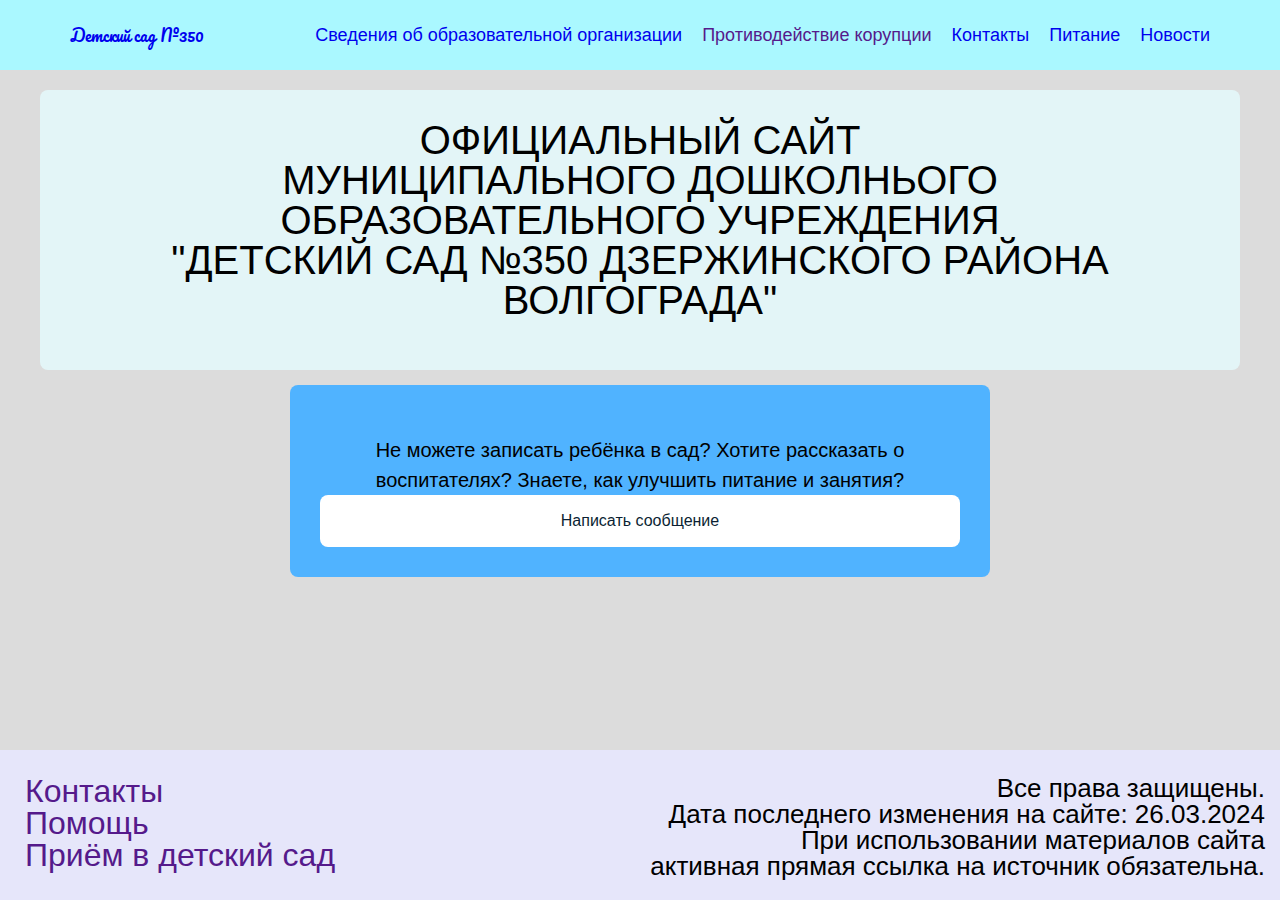
<file: pages/index.html>
<!DOCTYPE html>
<html lang="ru">
    <head>
        <link rel="stylesheet" href="../style.css">
        <meta charset="UTF-8">
        <meta name="viewport" content="width=device-width, initial-scale=1.0">
        <link
  rel="stylesheet"
  href="https://cdn.jsdelivr.net/npm/swiper@11/swiper-bundle.min.css"/>
<script src="https://cdn.jsdelivr.net/npm/swiper@11/swiper-bundle.min.js"></script>
        <title>main</title>
    </head>
<header class="header">
    <script src="../js.js"></script>
    <div class="header_container">
        <a href="index.html" class="header_logo">Детский сад №350</a>
        <div class="header_menu menu">
            <div class="menu_icon">
                <span></span>
            </div>
            <nav class="menu_body">
                <ul class="menu_list">
                    <li><a href="./info.html" class="menu_link">Сведения об образовательной организации</a>
                        <span class="menu_arrow"></span>
                        <ul class="menu_sub_list">
                            <li>
                                <a href="./info_main.html" class="menu_sub_link">Основные сведения</a>
                                <br>
                                <a href="./struktura.html" class="menu_sub_link">Структура и органы управления образовательным учреждением</a>
                                <br>
                                <a href="./doc.html" class="menu_sub_link">Документы</a>
                                <br>
                                <a href="./ped_sostav.html" class="menu_sub_link">Руководство. Педагогический состав</a>
                                <br>
                                <a href="./obrazovanie.html" class="menu_sub_link">Образование</a>
                                <br>
                                <a href="./obraz_standart.html" class="menu_sub_link">Образовательные стандарты и требования</a>
                                <br>
                                <a href="./mater.html" class="menu_sub_link">Материально-техническое обеспечение и оснащенность образовательного процесса. Доступная среда</a>
                                <br>
                                <a href="" class="menu_sub_link">Стипендии и иные виды материальной поддержки</a>
                                <br>
                                <a href="" class="menu_sub_link">Платные образовательные услуги</a>
                                <br>
                                <a href="" class="menu_sub_link">Финансово хозяйственная деятельность</a>
                                <br>
                                <a href="" class="menu_sub_link">Вакантные места для приема</a>
                                <br>
                                <a href="" class="menu_sub_link">Международное сотрудничество</a>
                            </li>
                        </ul>
                    </li>
                    <!-- <li><a href="" class="menu_link">Безопасность</a>
                        <span class="menu_arrow"></span>
                        <ul class="menu_sub_list">
                            <li>
                                <a href="" class="menu_sub_link">Пожарная безопасность</a>
                                <br>
                                <a href="" class="menu_sub_link">Охрана труда</a>
                                <br>
                                <a href="" class="menu_sub_link">ГО и ЧС</a>
                                <br>
                                <a href="" class="menu_sub_link">Безопасный интернет</a>
                                <br>
                                <a href="" class="menu_sub_link">ПДД</a>
                                <br>
                                <a href="" class="menu_sub_link">Защита детей от окон</a>
                                <br>
                            </li>
                        </ul></li> -->
                    <li><a href="" class="menu_link">Противодействие корупции</a></li>
                    <li><a href="./contects.html" class="menu_link">Контакты</a>
                        <span class="menu_arrow"></span>
                        <ul class="menu_sub_list">
                            <li>
                                <a href="./sviaz.html" class="menu_sub_link">обратная связь</a>
                            </li>
                        </ul>
                    </li>
                    <li><a href="./food.html" class="menu_link">Питание</a></li>
                    <li><a href="./news.html" class="menu_link">Новости</a></li>
                </ul>
            </nav>
        </div>
    </div>
</header>
<body>
    <div class="wrapper">
        <main class="page">
            <section class="page_section page_section_1">
                <h1 class="page_title">ОФИЦИАЛЬНЫЙ САЙТ<br>МУНИЦИПАЛЬНОГО ДОШКОЛНЬОГО ОБРАЗОВАТЕЛЬНОГО УЧРЕЖДЕНИЯ<br>"ДЕТСКИЙ САД №350 ДЗЕРЖИНСКОГО РАЙОНА ВОЛГОГРАДА"</h1>
                <div class="page_text" id="main">
                    <p></p>
                </div>
            </section>
            <section class="page_section page_section_2">
                <h2 class="page_sub_title"></h2>
                <div class="page_text">
                    <a>Не можете записать ребёнка в сад? Хотите рассказать о воспитателях? Знаете, как улучшить питание и занятия?</a>
                    <button class="pos-banner-btn_2" type="button">Написать сообщение
                    </button>
                </div>
            </section>
        </main>
    </div>
</body>
<footer>
    <div class="footer_link">
        <li>
            <nav>
                <ul>
                    <li>
                        <a href="">Контакты</a>
                        <br>
                        <a href="">Помощь</a>
                        <br>
                        <a href="">Приём в детский сад</a>
                    </li>
                </ul>
            </nav>
        </li>
    </div>
    <div class="footer_text">
        <a >Все права защищены.<br>
        Дата последнего изменения на сайте: 26.03.2024<br>
        При использовании материалов сайта<br> активная прямая ссылка на источник обязательна.</a>
    </div>
    <div class="clear"></div>
</footer>
</html>
</file>
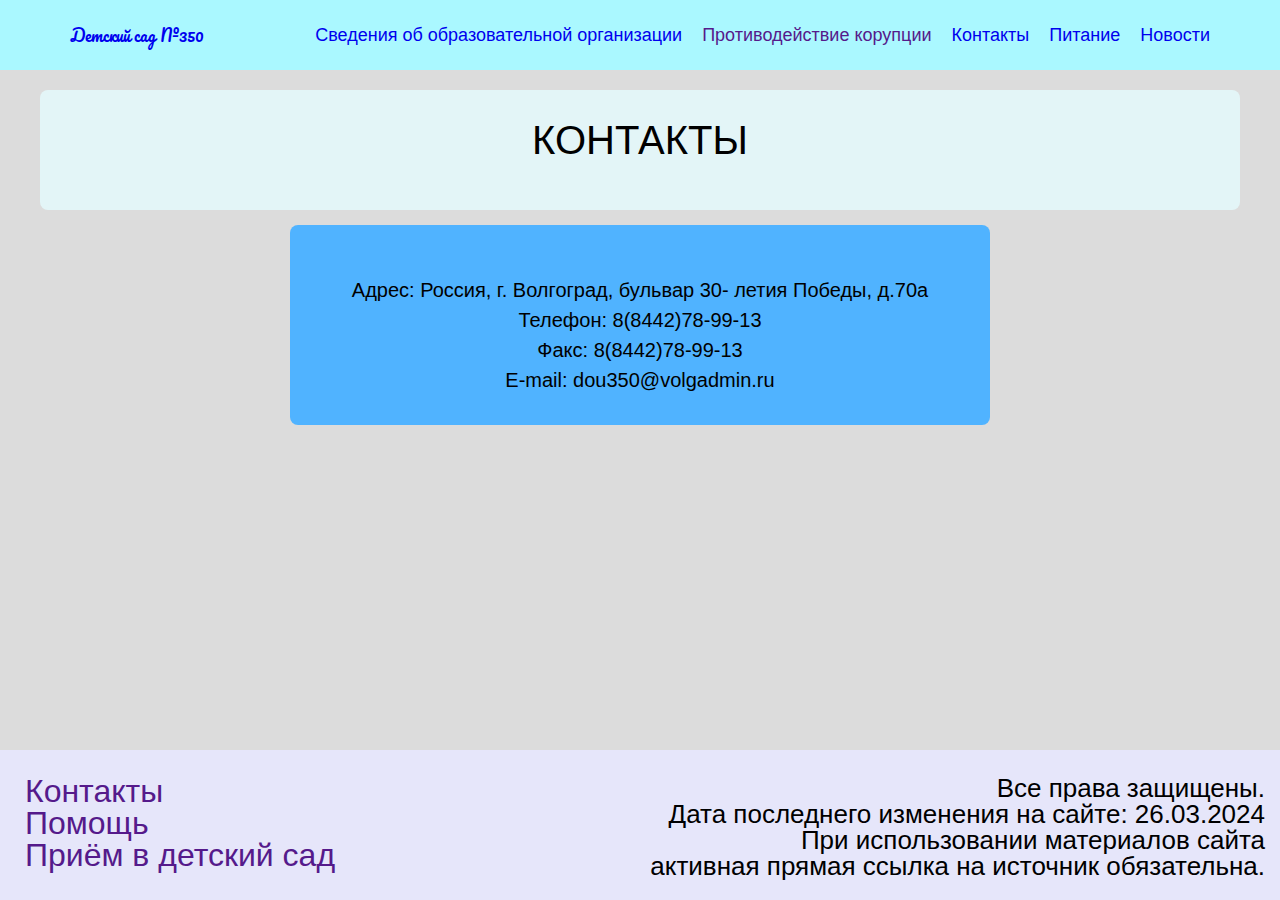
<file: pages/contects.html>
<!DOCTYPE html>
<html lang="ru">
    <head>
        <link rel="stylesheet" href="../style.css">
        <meta charset="UTF-8">
        <meta name="viewport" content="width=device-width, initial-scale=1.0">
        <link
  rel="stylesheet"
  href="https://cdn.jsdelivr.net/npm/swiper@11/swiper-bundle.min.css"/>
<script src="https://cdn.jsdelivr.net/npm/swiper@11/swiper-bundle.min.js"></script>
        <title>main</title>
    </head>
<header class="header">
    <script src="../js.js"></script>
    <div class="header_container">
        <a href="index.html" class="header_logo">Детский сад №350</a>
        <div class="header_menu menu">
            <div class="menu_icon">
                <span></span>
            </div>
            <nav class="menu_body">
                <ul class="menu_list">
                    <li><a href="./info.html" class="menu_link">Сведения об образовательной организации</a>
                        <span class="menu_arrow"></span>
                        <ul class="menu_sub_list">
                            <li>
                                <a href="./info_main.html" class="menu_sub_link">Основные сведения</a>
                                <br>
                                <a href="./struktura.html" class="menu_sub_link">Структура и органы управления образовательным учреждением</a>
                                <br>
                                <a href="./doc.html" class="menu_sub_link">Документы</a>
                                <br>
                                <a href="./ped_sostav.html" class="menu_sub_link">Руководство. Педагогический состав</a>
                                <br>
                                <a href="./obrazovanie.html" class="menu_sub_link">Образование</a>
                                <br>
                                <a href="./obraz_standart.html" class="menu_sub_link">Образовательные стандарты и требования</a>
                                <br>
                                <a href="./mater.html" class="menu_sub_link">Материально-техническое обеспечение и оснащенность образовательного процесса. Доступная среда</a>
                                <br>
                                <a href="" class="menu_sub_link">Стипендии и иные виды материальной поддержки</a>
                                <br>
                                <a href="" class="menu_sub_link">Платные образовательные услуги</a>
                                <br>
                                <a href="" class="menu_sub_link">Финансово хозяйственная деятельность</a>
                                <br>
                                <a href="" class="menu_sub_link">Вакантные места для приема</a>
                                <br>
                                <a href="" class="menu_sub_link">Международное сотрудничество</a>
                            </li>
                        </ul>
                    </li>
                    <!-- <li><a href="" class="menu_link">Безопасность</a>
                        <span class="menu_arrow"></span>
                        <ul class="menu_sub_list">
                            <li>
                                <a href="" class="menu_sub_link">Пожарная безопасность</a>
                                <br>
                                <a href="" class="menu_sub_link">Охрана труда</a>
                                <br>
                                <a href="" class="menu_sub_link">ГО и ЧС</a>
                                <br>
                                <a href="" class="menu_sub_link">Безопасный интернет</a>
                                <br>
                                <a href="" class="menu_sub_link">ПДД</a>
                                <br>
                                <a href="" class="menu_sub_link">Защита детей от окон</a>
                                <br>
                            </li>
                        </ul></li> -->
                    <li><a href="" class="menu_link">Противодействие корупции</a></li>
                    <li><a href="./contects.html" class="menu_link">Контакты</a>
                        <span class="menu_arrow"></span>
                        <ul class="menu_sub_list">
                            <li>
                                <a href="./sviaz.html" class="menu_sub_link">обратная связь</a>
                            </li>
                        </ul>
                    </li>
                    <li><a href="./food.html" class="menu_link">Питание</a></li>
                    <li><a href="./news.html" class="menu_link">Новости</a></li>
                </ul>
            </nav>
        </div>
    </div>
</header>
<body>
    <div class="wrapper">
        <main class="page">
            <section class="page_section page_section_1">
                <h1 class="page_title">КОНТАКТЫ</h1>
                <div class="page_text" id="main">
                    <p></p>
                </div>
            </section>
            <section class="page_section page_section_2">
                <h2 class="page_sub_title"></h2>
                <div class="page_text">
                    <a>Адрес: Россия, г. Волгоград, бульвар 30- летия Победы, д.70а</a><br>
                    <a>Телефон: 8(8442)78-99-13</a><br>
                    <a>Факс: 8(8442)78-99-13</a><br>
                    <a>Е-mail: dou350@volgadmin.ru</a><br>
                </div>
            </section>
        </main>
    </div>
</body>
<footer>
    <div class="footer_link">
        <li>
            <nav>
                <ul>
                    <li>
                        <a href="">Контакты</a>
                        <br>
                        <a href="">Помощь</a>
                        <br>
                        <a href="">Приём в детский сад</a>
                    </li>
                </ul>
            </nav>
        </li>
    </div>
    <div class="footer_text">
        <a >Все права защищены.<br>
        Дата последнего изменения на сайте: 26.03.2024<br>
        При использовании материалов сайта<br> активная прямая ссылка на источник обязательна.</a>
    </div>
    <div class="clear"></div>
</footer>
</html>
</file>
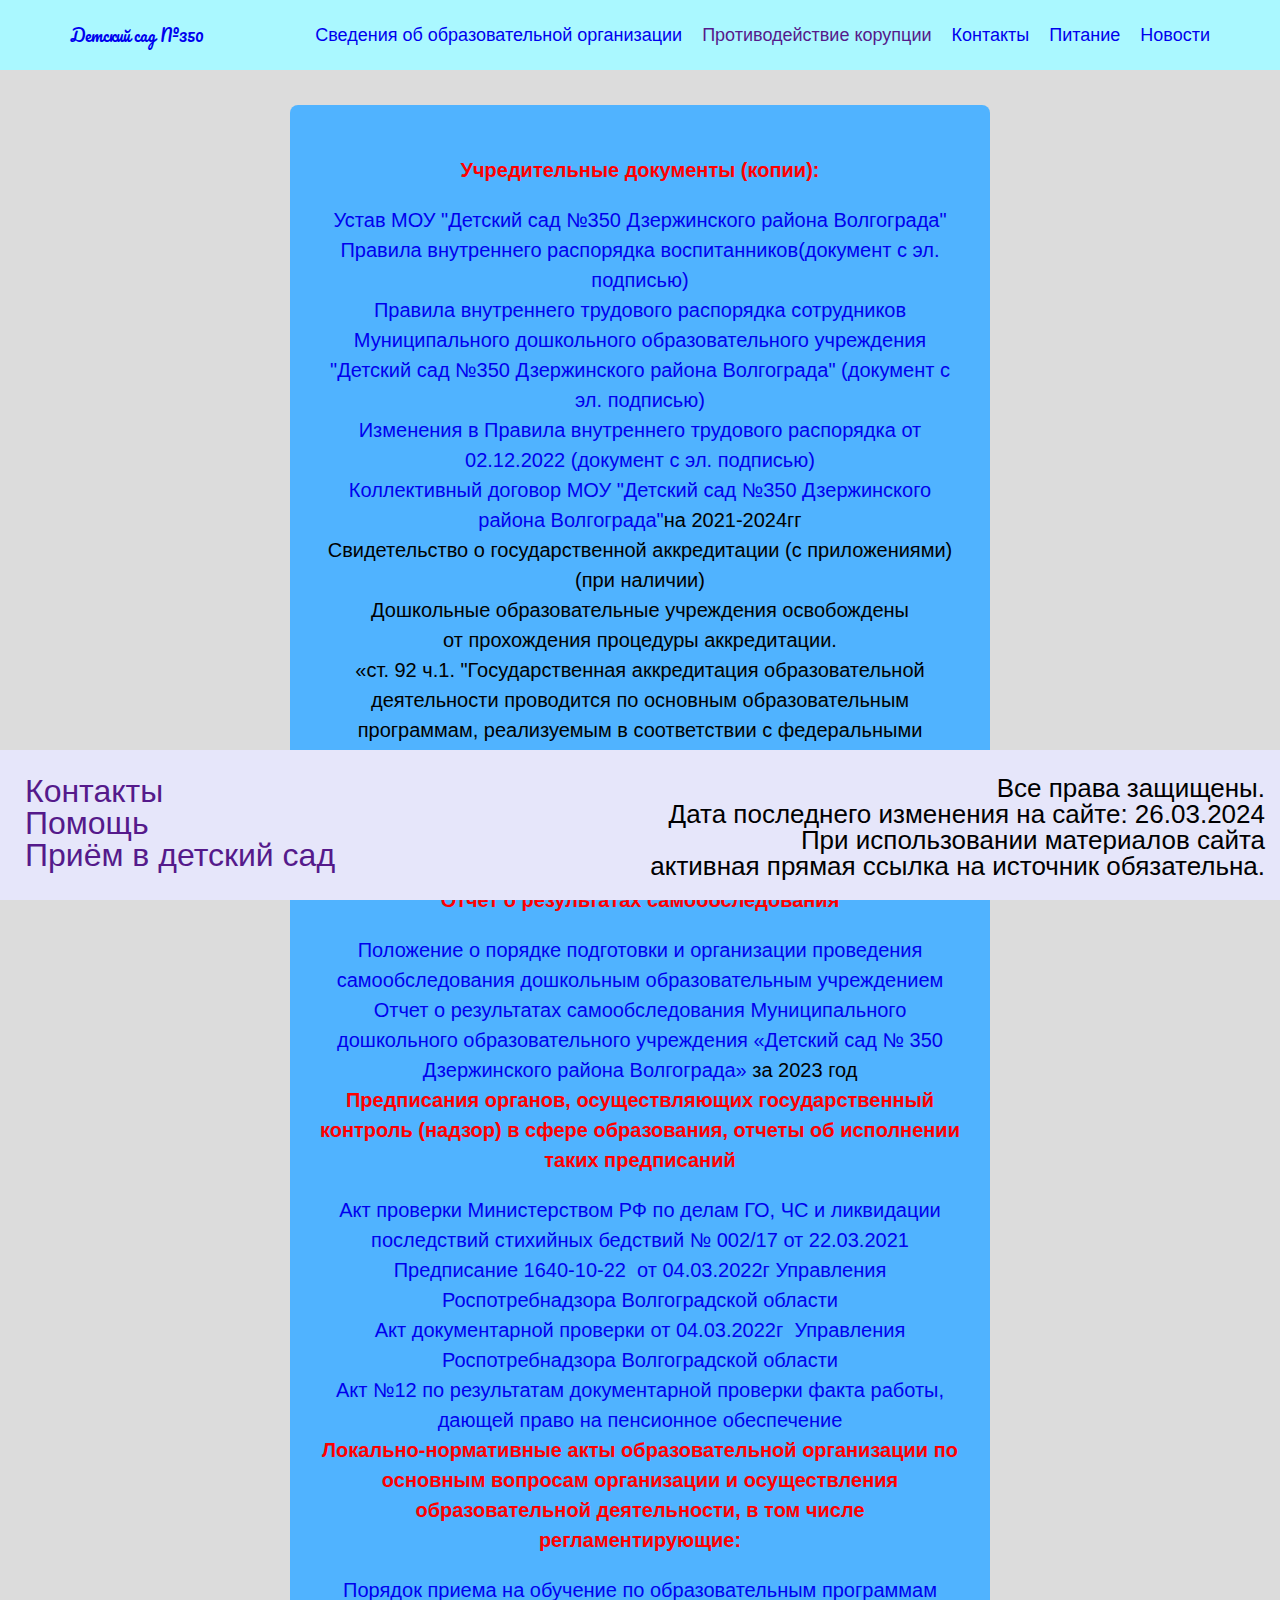
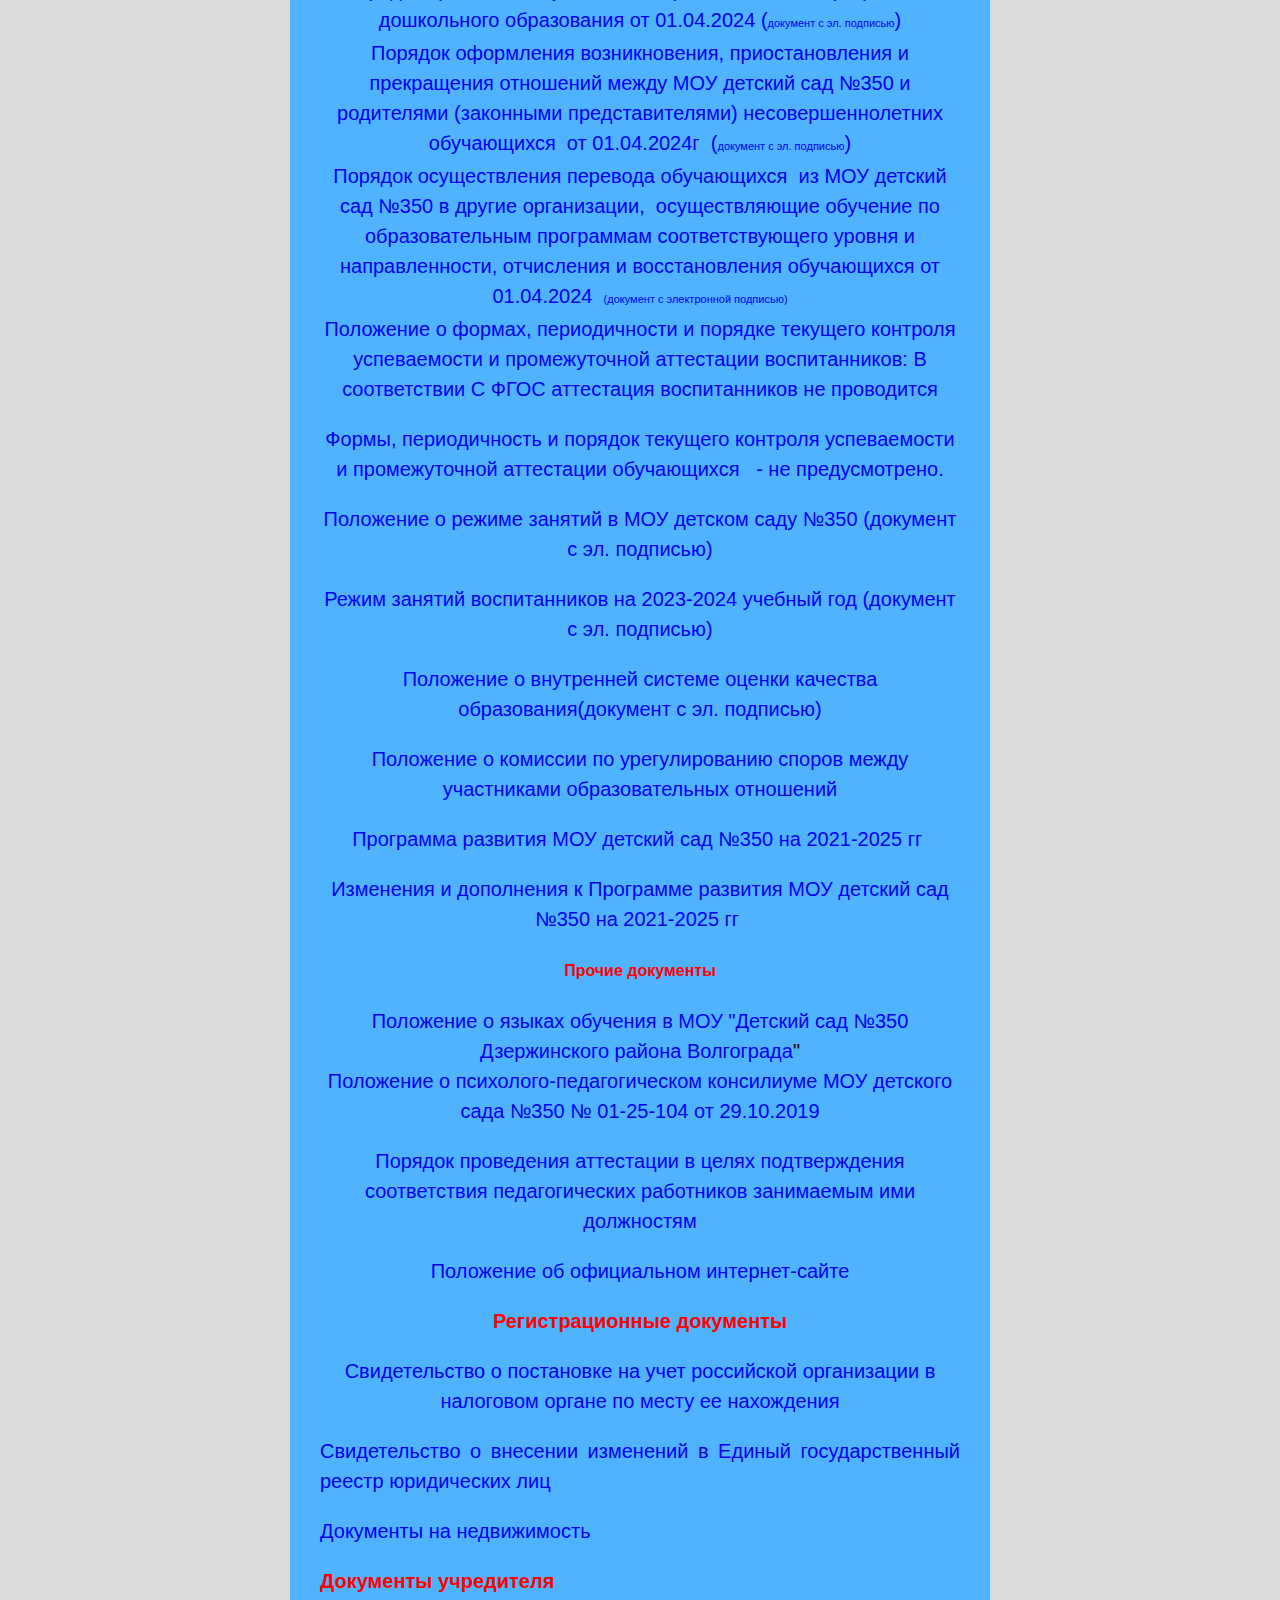
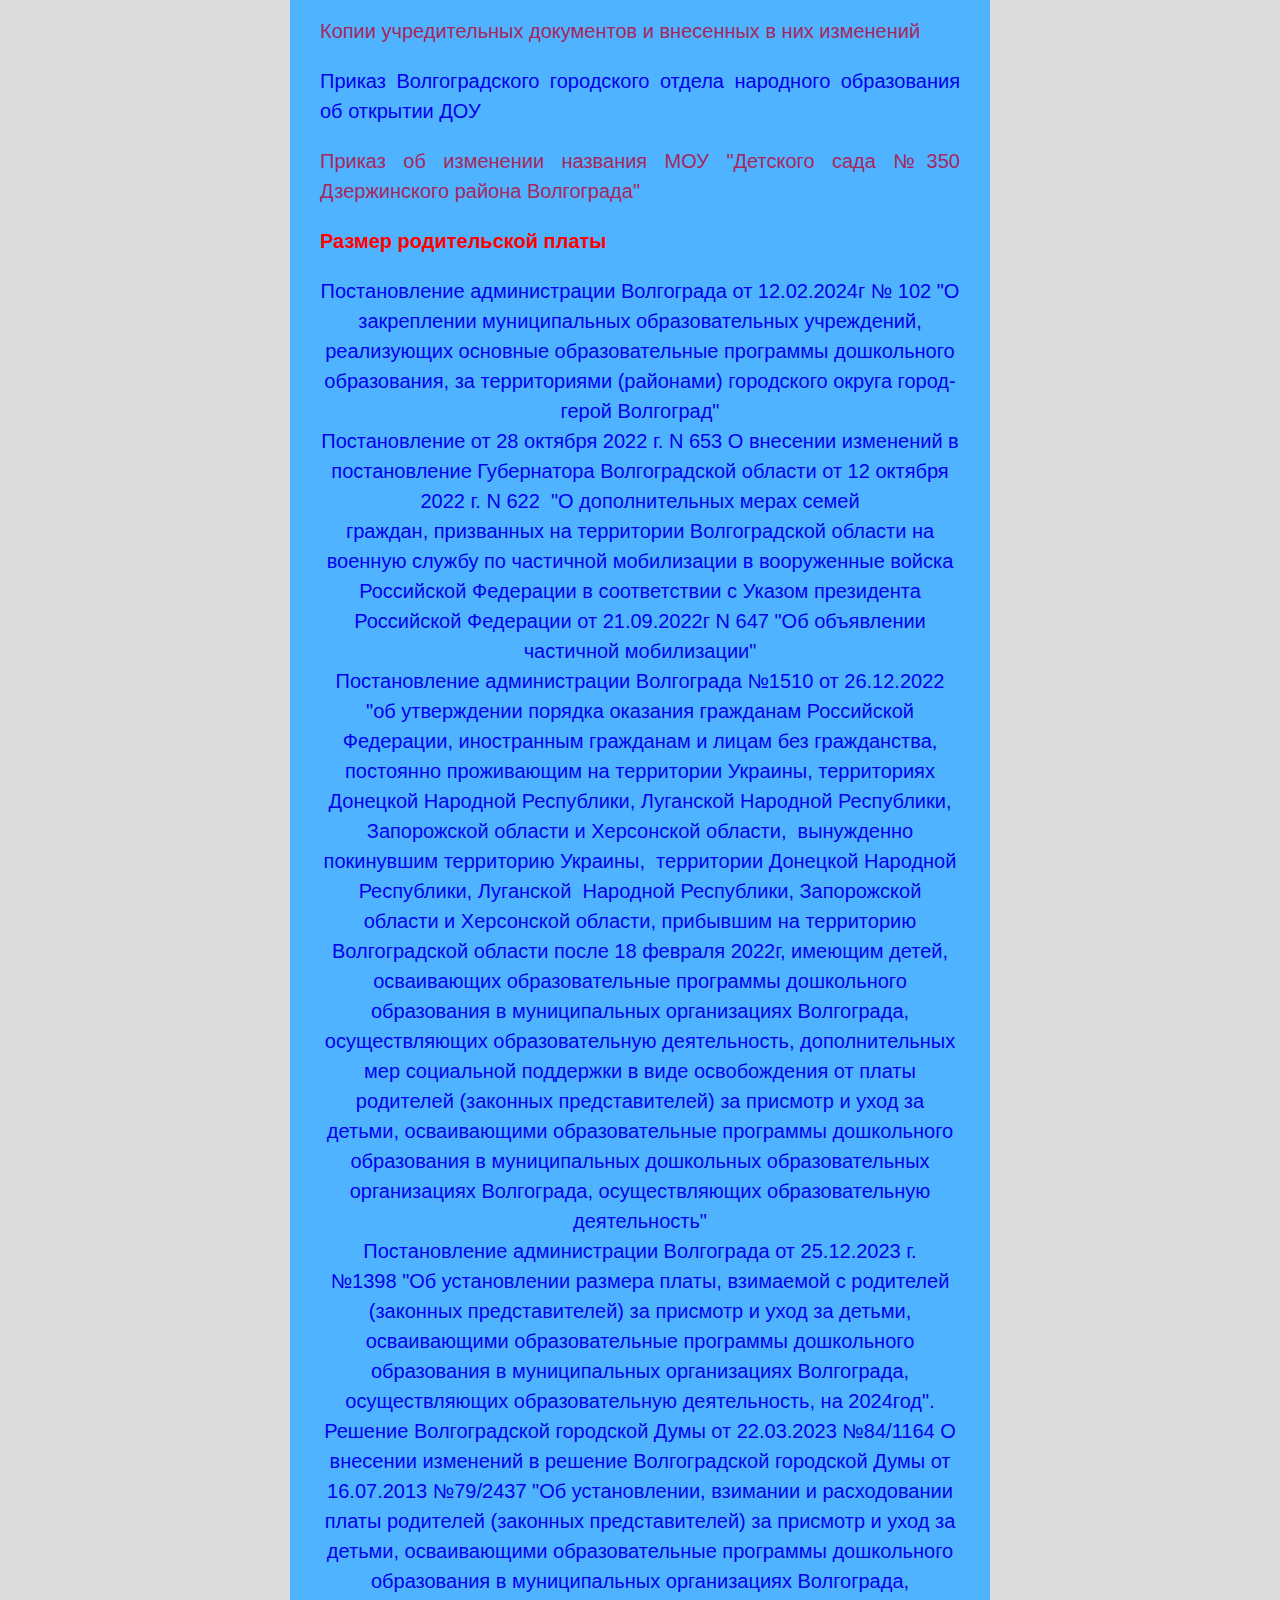
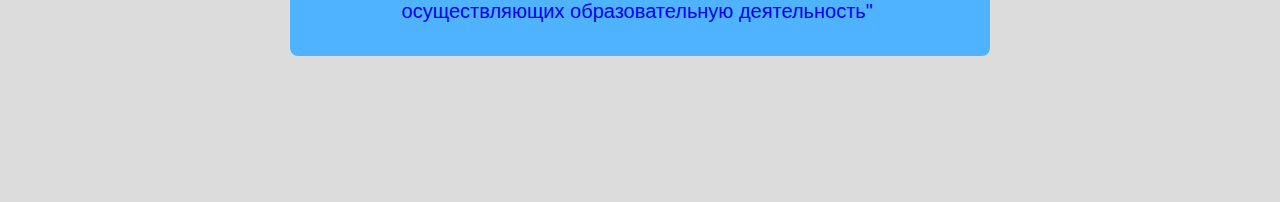
<file: pages/doc.html>
<!DOCTYPE html>
<html lang="ru">
    <head>
        <link rel="stylesheet" href="../style.css">
        <meta charset="UTF-8">
        <meta name="viewport" content="width=device-width, initial-scale=1.0">
        <link
  rel="stylesheet"
  href="https://cdn.jsdelivr.net/npm/swiper@11/swiper-bundle.min.css"/>
<script src="https://cdn.jsdelivr.net/npm/swiper@11/swiper-bundle.min.js"></script>
        <title>docs</title>
    </head>
<header class="header">
    <script src="../js.js"></script>
    <div class="header_container">
        <a href="index.html" class="header_logo">Детский сад №350</a>
        <div class="header_menu menu">
            <div class="menu_icon">
                <span></span>
            </div>
            <nav class="menu_body">
                <ul class="menu_list">
                    <li><a href="./info.html" class="menu_link">Сведения об образовательной организации</a>
                        <span class="menu_arrow"></span>
                        <ul class="menu_sub_list">
                            <li>
                                <a href="./info_main.html" class="menu_sub_link">Основные сведения</a>
                                <br>
                                <a href="./struktura.html" class="menu_sub_link">Структура и органы управления образовательным учреждением</a>
                                <br>
                                <a href="./doc.html" class="menu_sub_link">Документы</a>
                                <br>
                                <a href="./ped_sostav.html" class="menu_sub_link">Руководство. Педагогический состав</a>
                                <br>
                                <a href="./obrazovanie.html" class="menu_sub_link">Образование</a>
                                <br>
                                <a href="./obraz_standart.html" class="menu_sub_link">Образовательные стандарты и требования</a>
                                <br>
                                <a href="./mater.html" class="menu_sub_link">Материально-техническое обеспечение и оснащенность образовательного процесса. Доступная среда</a>
                                <br>
                                <a href="" class="menu_sub_link">Стипендии и иные виды материальной поддержки</a>
                                <br>
                                <a href="" class="menu_sub_link">Платные образовательные услуги</a>
                                <br>
                                <a href="" class="menu_sub_link">Финансово хозяйственная деятельность</a>
                                <br>
                                <a href="" class="menu_sub_link">Вакантные места для приема</a>
                                <br>
                                <a href="" class="menu_sub_link">Международное сотрудничество</a>
                            </li>
                        </ul>
                    </li>
                    <!-- <li><a href="" class="menu_link">Безопасность</a>
                        <span class="menu_arrow"></span>
                        <ul class="menu_sub_list">
                            <li>
                                <a href="" class="menu_sub_link">Пожарная безопасность</a>
                                <br>
                                <a href="" class="menu_sub_link">Охрана труда</a>
                                <br>
                                <a href="" class="menu_sub_link">ГО и ЧС</a>
                                <br>
                                <a href="" class="menu_sub_link">Безопасный интернет</a>
                                <br>
                                <a href="" class="menu_sub_link">ПДД</a>
                                <br>
                                <a href="" class="menu_sub_link">Защита детей от окон</a>
                                <br>
                            </li>
                        </ul></li> -->
                    <li><a href="" class="menu_link">Противодействие корупции</a></li>
                    <li><a href="./contects.html" class="menu_link">Контакты</a>
                        <span class="menu_arrow"></span>
                        <ul class="menu_sub_list">
                            <li>
                                <a href="./sviaz.html" class="menu_sub_link">обратная связь</a>
                            </li>
                        </ul>
                    </li>
                    <li><a href="./food.html" class="menu_link">Питание</a></li>
                    <li><a href="./news.html" class="menu_link">Новости</a></li>
                </ul>
            </nav>
        </div>
    </div>
</header>
<body>
    <div class="wrapper">
        <main class="page">
            <section class="page_section page_section_2">
                <h2 class="page_sub_title"></h2>
                <div class="page_text">
<!-- <middle> -->
<!-- <body> --><p><span style="display: none;">&nbsp;</span><strong><span style="color:#ff0000;">Учредительные документы (копии):</span></span></strong></p>

<ul>
 <li><span ><a href="http://detsad350.ucoz.com/ustav_detskogo_sada_novyj_2015.pdf">Устав МОУ "Детский сад №350 Дзержинского района Волгограда"</span></a></span></span></li>
 <li><a href="https://dou350.my1.ru/new/pravila_vnutrennego_rasp.pdf">Правила внутреннего распорядка воспитанников</span></a><a href="https://dou350.my1.ru/avatar/2020_pravila_vnutrennego_rajaporjadka_vospitanniko.pdf">(документ с эл. подписью)</span></a></span></li>
 <li><a href="http://detsad350.ucoz.com/1/output.pdf">Правила внутреннего трудового распорядка сотрудников Муниципального дошкольного образовательного учреждения "Детский сад №350 Дзержинского района Волгограда"</span></a>&nbsp;</span><a href="https://dou350.my1.ru/avatar/pravila_vnutrennego_trudovogo_rasporjadka_ehp.pdf">(документ с эл. подписью)</span></a></span></li>
 <li><a href="https://dou350.my1.ru/avatar/izmenenija_v_pravila_vnut.rasporjadka-1.pdf">Изменения в Правила внутреннего трудового распорядка от 02.12.2022</span></a>&nbsp;</span><a href="https://dou350.my1.ru/avatar/izmenen_v_prav_vtr_po_protestu_shablon.pdf">(документ с эл. подписью)</span></a></span></li>
 <li><a href=" https://dou350.my1.ru/avatar/kollektivnyj_dogovor21-24.pdf">Коллективный договор МОУ "Детский сад №350 Дзержинского района Волгограда"</span></a>на 2021-2024гг</span></span></li>
 <li>Свидетельство о государственной аккредитации (с приложениями) (при наличии)</span></span></li>
 <li>Дошкольные образовательные учреждения освобождены от&nbsp;прохождения процедуры аккредитации.</span></span></li>
</ul>

<p>«ст. 92 ч.1. "Государственная аккредитация образовательной деятельности проводится по&nbsp;основным образовательным программам, реализуемым в&nbsp;соответствии с&nbsp;федеральными государственными образовательными стандартами, за&nbsp;исключением образовательных программ дошкольного образования, а&nbsp;также по&nbsp;основным образовательным программам, реализуемым в&nbsp;соответствии с&nbsp;образовательными стандартами"</span></span></p>

<p><strong><span style="color:#ff0000;">Отчет о результатах самообследования</span></span></strong></p>

<ul>
 <li><a href="https://dou350.my1.ru/poloenie_o_samoobsledovanii.pdf">Положение о порядке подготовки и организации проведения самообследования дошкольным образовательным учреждением</span></a></span></li>
 <li><a href="https://dou350.my1.ru/avatar/00/ds_350_otchet_o_rezultatakh_po_samoobsledovaniju_z.pdf">Отчет о результатах самообследования Муниципального дошкольного образовательного учреждения «Детский сад № 350 Дзержинского района Волгограда»</span></a> за 2023&nbsp;год</span></span></li>
</ul>

<p><span style="color:#ff0000;"><strong style="text-align:justify">Предписания органов, осуществляющих государственный контроль (надзор) в сфере образования, отчеты об исполнении таких предписаний</strong></span></span></p>

<ul>
 <li><a href="https://dou350.my1.ru/new/akt_pozhnadzora_2021g.pdf">Акт проверки Министерством РФ по делам ГО, ЧС и ликвидации последствий стихийных бедствий № 002/17 от 22.03.2021</span></a></span></li>
 <li ><a href="https://dou350.my1.ru/avatar/predpisanie.pdf">Предписание 1640-10-22&nbsp; от 04.03.2022г Управления Роспотребнадзора Волгоградской области</span></a></span></li>
 <li ><a href="https://dou350.my1.ru/avatar/akt_ot_04.03.2022.pdf">Акт документарной проверки от 04.03.2022г&nbsp;&nbsp;Управления Роспотребнадзора Волгоградской области</span></a></span></li>
 <li ><a href="https://dou350.my1.ru/avatar/akt_ot_26.09.22.pdf">Акт №12 по результатам документарной проверки факта работы, дающей право на пенсионное обеспечение</span></a></span></li>
</ul>

<p><strong><a href="https://dou350.my1.ru/avatar/akt_ot_26.09.22.pdf"><span style="color:#ff0000;"><span >Локально-нормативные акты образовательной организации по основным вопросам организации и осуществления образовательной деятельности,&nbsp;</span><span style="line-height:107%">в том числе регламентирующие:</span></span></a></span></strong></p>

<ul>
 <li ><a href="https://dou350.my1.ru/avatar/00/novyj_porjadok_priema_2024.pdf">Порядок приема на обучение по образовательным программам дошкольного образования от 01.04.2024&nbsp;</span></a><span style="line-height:28.8px"><a href="https://dou350.my1.ru/avatar/00/novyj_porjadok_priema_2024.pdf">(</span></a></span></span><span style="font-size:11px;"><span style="line-height:28.8px"><a href="https://dou350.my1.ru/avatar/00/novyj_porjadok_priema_2024.pdf">документ с эл. подписью</span></a></span></span><span style="line-height:28.8px"><a href="https://dou350.my1.ru/avatar/porjadok_priema_2022_nash.pdf">)</span></a></span></span><a ref="https://dou350.my1.ru/20200220_123107.pdf" style="color:#a3285e; font-family:'times new roman', times, serif; font-size:18px; line-height:28.8px; text-decoration:none"> </span></a></span></li>
 <li><a href="https://dou350.my1.ru/avatar/00/porjadok_oformlenija-priostanovleniepriema_2024.pdf">Порядок&nbsp;оформления возникновения, приостановления и прекращения отношений между МОУ детский сад №350 и родителями (законными представителями)&nbsp;несовершеннолетних обучающихся&nbsp; от 01.04.2024г&nbsp;</span></a>&nbsp;</span><span style="line-height:28.8px"><a href="https://dou350.my1.ru/avatar/00/porjadok_oformlenija-priostanovleniepriema_2024.pdf">(</span></a></span></span><span style="font-size:11px;"><span style="line-height:28.8px"><a href="https://dou350.my1.ru/avatar/00/porjadok_oformlenija-priostanovleniepriema_2024.pdf">документ с эл. подписью</span></a></span></span><span style="line-height:28.8px"><a href="https://dou350.my1.ru/avatar/porjadok_oformlenija_pristanovlenie_v_mou_350_2021.pdf">)</span></a></span></span></li>
 <li><a href="https://dou350.my1.ru/avatar/00/porjadok_perevoda_i_otchislenija_2024.pdf">Порядок осуществления перевода обучающихся&nbsp; из МОУ детский сад №350 в другие организации,&nbsp; осуществляющие обучение по образовательным программам соответствующего уровня и направленности, отчисления и восстановления обучающихся от 01.04.2024&nbsp;</span></a>&nbsp;</span><span style="font-size:11px;"><a href="https://dou350.my1.ru/avatar/00/porjadok_perevoda_i_otchislenija_2024.pdf">(документ с электронной подписью)</span></a></span></li>
</ul>

<p><a href="https://dou350.my1.ru/avatar/00/porjadok_perevoda_i_otchislenija_2024.pdf">Положение о формах, периодичности и порядке текущего контроля успеваемости и промежуточной аттестации воспитанников: В соответствии С ФГОС аттестация воспитанников не проводится </span></span></a></p>

<p><a href="https://dou350.my1.ru/avatar/00/porjadok_perevoda_i_otchislenija_2024.pdf">Формы, периодичность и порядок текущего контроля успеваемости и промежуточной аттестации обучающихся&nbsp; &nbsp;- не предусмотрено.</span></span></a></p>

<ul>
 <li>
 <p><a href="https://dou350.my1.ru/avatar/polozhenie_rezhim_zanjatij_vospitannikov2022.pdf">Положение о режиме занятий в МОУ детском саду №350</span></a>&nbsp;</span><span style="line-height:28.8px"><a href="https://dou350.my1.ru/avatar/polozhenie_o_rezhime_zanjatij_vospitannikov_ehp.pdf">(документ с эл. подписью)</span></a></span></p>
 </li>
 <li>
 <p><a href="https://dou350.my1.ru/new/rezhim_zanjatij.pdf">Режим занятий воспитанников на 2023-2024&nbsp;учебный год</span></a>&nbsp;</span><span style="line-height:28.8px"><a href="https://dou350.my1.ru/avatar/rezhim_zanjatij_ehp.pdf">(документ с эл. подписью)</span></a></span></span></p>
 </li>
 <li>
 <p><a href="https://dou350.my1.ru/avatar/polozhenie_o_vnutr_sist_ocenki.pdf">Положение о внутренней системе оценки качества образования</span></a><a href="https://dou350.my1.ru/avatar/polozhenie_o_vnutrennej_ocenke_kachestva_obrazovan.pdf">(документ с эл. подписью)</span></a></span></p>
 </li>
 <li>
 <p><span style="line-height:normal"><a href="http://detsad350.ucoz.com/pologenie_o_komissii_spory.pdf" style="line-height:28.8px">Положение о комиссии по урегулированию споров между участниками образовательных отношений</span></a></span></span></p>
 </li>
 <li>
 <p><a href="https://dou350.my1.ru/avatar/programma_razvitija_21-25.pdf">Программа развития МОУ детский сад №350 на 2021-2025 гг&nbsp;</span></a></span></p>
 </li>
 <li>
 <p><a href="https://dou350.my1.ru/avatar/izmenenija_k_programme_razvitija.pdf">Изменения и дополнения к Программе&nbsp;развития МОУ детский сад №350 на 2021-2025 гг&nbsp;</span></a></span></p>

 <p><span style="font-size:11px;"><span style="display: none;">&nbsp;</span></span></span></p>
 </li>
</ul>

<p><span style="font-size:16px;"><span style="color:#ff0000;"><strong style="text-align:justify">Прочие документы</span></strong></span></span></p>

<ul>
 <li><a href="http://detsad350.ucoz.com/polog_o_yazike-1-.pdf">Положение о языках обучения в МОУ "Детский сад №350 Дзержинского района Волгограда</span></a>"</span></span></li>
</ul>

<ul>
 <li >
 <p><span style="line-height:normal"><a href="https://dou350.my1.ru/polozhenie_o_ppk.pdf" style="line-height:28.8px">Положение о психолого-педагогическом консилиуме МОУ детского сада №350 № 01-25-104 от 29.10.2019</span></a></span></span></p>
 </li>
 <li >
 <p><a href="http://detsad350.ucoz.com/attestac-komissii.pdf">Порядок проведения аттестации в целях подтверждения соответствия педагогических работников занимаемым ими должностям</span></a></span></p>
 </li>
 <li >
 <p><a href="http://detsad350.ucoz.com/o_saite.pdf">Положение об официальном интернет-сайте</span></a></span></p>
 </li>
</ul>

<p><span style="color:#ff0000;"><strong>Регистрационные документы</strong></span></span></p>

<ul>
 <li >
 <p><a href="http://detsad350.ucoz.com/svidet.pdf">Свидетельство о постановке на учет российской организации в налоговом органе по месту ее нахождения</span></a></span></p>
 </li>
 <li style="text-align:justify">
 <p><a href="http://detsad350.ucoz.com/svidetelstvo.pdf">Свидетельство о внесении изменений в Единый государственный реестр юридических лиц</span></a></span></p>
 </li>
 <li style="text-align:justify">
 <p><a href="http://detsad350.okis.ru/file/detsad350/nedvigh.pdf">Документы на недвижимость</span></a></span></p>
 </li>
</ul>

<p style="text-align:justify;"><strong><span style="color:#ff0000;">Документы учредителя&nbsp;</span></span></strong></p>

<ul>
 <li style="text-align:justify">
 <p><span style="line-height:28.8px"><a href="http://detsad350.okis.ru/file/detsad350/uchredit_new.pdf" style="color:#a3285e; line-height:28.8px; text-decoration:none">Копии учредительных документов и внесенных в них изменений</span></a></span></span></p>
 </li>
 <li style="text-align:justify">
 <p><a href="http://detsad350.okis.ru/file/detsad350/ob_otkr.pdf">Приказ Волгоградского городского отдела народного образования об открытии ДОУ</span></a></span></p>
 </li>
 <li style="text-align:justify">
 <p><span style="line-height:20.8px"><a href="http://detsad350.okis.ru/file/detsad350/prikaz366.pdf" style="color:#a3285e; text-decoration:none">Приказ об изменении названия МОУ "Детского сада №350 Дзержинского района Волгограда"</span></a></span></span></p>
 </li>
</ul>

<p style="text-align:justify;"><strong><span style="color:#ff0000;"><span style="line-height:20.8px">Размер родительской платы</span></span></span></strong></p>

<ul>
 <li><a href="https://dou350.my1.ru/avatar/00/pav_o_zakreplenii_municipalnykh_teorritorij_2024.pdf">Постановление администрации Волгограда от 12.02.2024г № 102 "О закреплении муниципальных образовательных учреждений, реализующих основные образовательные программы дошкольного образования, за территориями (районами) городского округа город-герой Волгоград"</span></a></span></li>
 <li><a href="https://dou350.my1.ru/avatar/izmenenija_v_postanovlenie_gubernatora_622-1.doc">Постановление от 28 октября 2022 г. N 653&nbsp;О внесении изменений в постановление Губернатора Волгоградской области от 12 октября 2022 г. N 622&nbsp;&nbsp;"О дополнительных мерах семей граждан,&nbsp;призванных на территории Волгоградской области на военную службу по частичной мобилизации в вооруженные войска Российской Федерации в соответствии с Указом президента Российской Федерации от 21.09.2022г N 647&nbsp;"Об объявлении частичной мобилизации"</span></a></span></li>
 <li><a href="https://dou350.my1.ru/avatar/1510_ot_26.122022postanovlenie.pdf">Постановление администрации Волгограда №1510 от 26.12.2022 "об утверждении порядка оказания гражданам Российской Федерации, иностранным гражданам и лицам без гражданства, постоянно проживающим на территории Украины, территориях Донецкой Народной Республики, Луганской Народной Республики, Запорожской области и Херсонской области,&nbsp; вынужденно покинувшим территорию Украины,&nbsp; территории Донецкой Народной Республики, Луганской&nbsp; Народной Республики, Запорожской области и Херсонской области, прибывшим на территорию Волгоградской области после 18 февраля 2022г, имеющим детей, осваивающих образовательные программы дошкольного образования в муниципальных организациях Волгограда, осуществляющих образовательную деятельность, дополнительных мер социальной поддержки в виде освобождения от платы родителей (законных представителей) за присмотр и уход за детьми, осваивающими образовательные программы дошкольного образования в муниципальных дошкольных образовательных организациях Волгограда, осуществляющих образовательную деятельность"</span></a> </span></span></li>
 <li><a href="https://dou350.my1.ru/avatar/00/rod-plata.pdf">Постановление администрации Волгограда от 25.12.2023&nbsp;г. №1398&nbsp;"Об установлении размера платы, взимаемой с родителей (законных представителей) за присмотр и уход за детьми, осваивающими образовательные программы дошкольного образования в муниципальных организациях Волгограда, осуществляющих образовательную деятельность, на 2024год".</span></a></span></li>
 <li><a href="https://dou350.my1.ru/avatar/2_46_24032023_84-1164.pdf">Решение Волгоградской городской Думы от 22.03.2023 №84/1164 О внесении изменений в решение Волгоградской городской Думы от 16.07.2013 №79/2437 "Об установлении, взимании и расходовании платы родителей (законных представителей) за присмотр и уход за детьми, осваивающими образовательные программы дошкольного образования в муниципальных организациях Волгограда, осуществляющих образовательную деятельность"&nbsp;</span></a></span></li>
</ul>
</td>
                </div>
            </section>
        </main>
    </div>
    <div class="step"><br></div>
</body>
<footer>
    <div class="footer_link">
        <li>
            <nav>
                <ul>
                    <li>
                        <a href="">Контакты</a>
                        <br>
                        <a href="">Помощь</a>
                        <br>
                        <a href="">Приём в детский сад</a>
                    </li>
                </ul>
            </nav>
        </li>
    </div>
    <div class="footer_text">
        <a >Все права защищены.<br>
        Дата последнего изменения на сайте: 26.03.2024<br>
        При использовании материалов сайта<br> активная прямая ссылка на источник обязательна.</a>
    </div>
    <div class="clear"></div>
</footer>
</html>
</file>
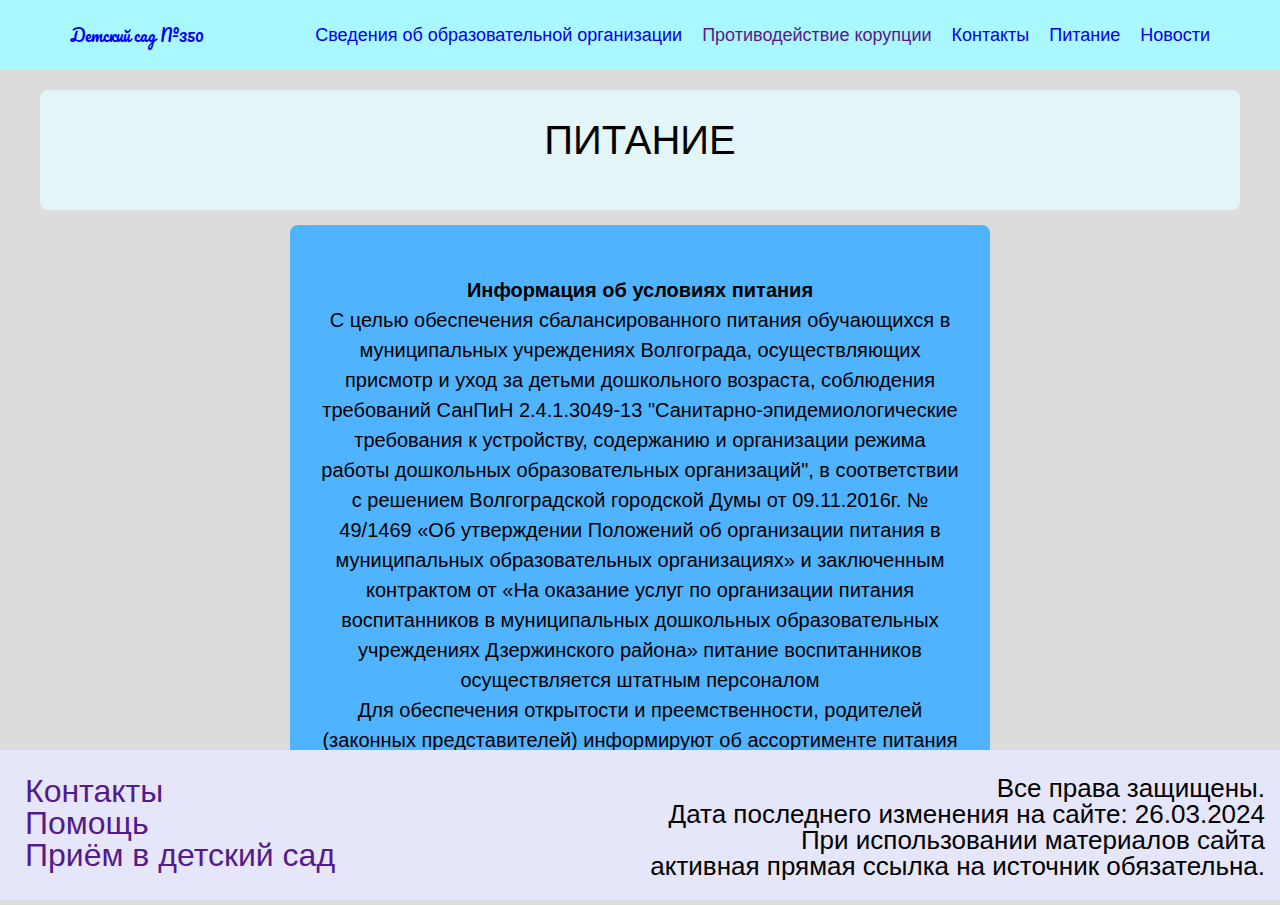
<file: pages/food.html>
<!DOCTYPE html>
<html lang="ru">
    <head>
        <link rel="stylesheet" href="../style.css">
        <meta charset="UTF-8">
        <meta name="viewport" content="width=device-width, initial-scale=1.0">
        <link
  rel="stylesheet"
  href="https://cdn.jsdelivr.net/npm/swiper@11/swiper-bundle.min.css"/>
<script src="https://cdn.jsdelivr.net/npm/swiper@11/swiper-bundle.min.js"></script>
        <title>main</title>
    </head>
<header class="header">
    <script src="../js.js"></script>
    <div class="header_container">
        <a href="index.html" class="header_logo">Детский сад №350</a>
        <div class="header_menu menu">
            <div class="menu_icon">
                <span></span>
            </div>
            <nav class="menu_body">
                <ul class="menu_list">
                    <li><a href="./info.html" class="menu_link">Сведения об образовательной организации</a>
                        <span class="menu_arrow"></span>
                        <ul class="menu_sub_list">
                            <li>
                                <a href="./info_main.html" class="menu_sub_link">Основные сведения</a>
                                <br>
                                <a href="./struktura.html" class="menu_sub_link">Структура и органы управления образовательным учреждением</a>
                                <br>
                                <a href="./doc.html" class="menu_sub_link">Документы</a>
                                <br>
                                <a href="./ped_sostav.html" class="menu_sub_link">Руководство. Педагогический состав</a>
                                <br>
                                <a href="./obrazovanie.html" class="menu_sub_link">Образование</a>
                                <br>
                                <a href="./obraz_standart.html" class="menu_sub_link">Образовательные стандарты и требования</a>
                                <br>
                                <a href="./mater.html" class="menu_sub_link">Материально-техническое обеспечение и оснащенность образовательного процесса. Доступная среда</a>
                                <br>
                                <a href="" class="menu_sub_link">Стипендии и иные виды материальной поддержки</a>
                                <br>
                                <a href="" class="menu_sub_link">Платные образовательные услуги</a>
                                <br>
                                <a href="" class="menu_sub_link">Финансово хозяйственная деятельность</a>
                                <br>
                                <a href="" class="menu_sub_link">Вакантные места для приема</a>
                                <br>
                                <a href="" class="menu_sub_link">Международное сотрудничество</a>
                            </li>
                        </ul>
                    </li>
                    <!-- <li><a href="" class="menu_link">Безопасность</a>
                        <span class="menu_arrow"></span>
                        <ul class="menu_sub_list">
                            <li>
                                <a href="" class="menu_sub_link">Пожарная безопасность</a>
                                <br>
                                <a href="" class="menu_sub_link">Охрана труда</a>
                                <br>
                                <a href="" class="menu_sub_link">ГО и ЧС</a>
                                <br>
                                <a href="" class="menu_sub_link">Безопасный интернет</a>
                                <br>
                                <a href="" class="menu_sub_link">ПДД</a>
                                <br>
                                <a href="" class="menu_sub_link">Защита детей от окон</a>
                                <br>
                            </li>
                        </ul></li> -->
                    <li><a href="" class="menu_link">Противодействие корупции</a></li>
                    <li><a href="./contects.html" class="menu_link">Контакты</a>
                        <span class="menu_arrow"></span>
                        <ul class="menu_sub_list">
                            <li>
                                <a href="./sviaz.html" class="menu_sub_link">обратная связь</a>
                            </li>
                        </ul>
                    </li>
                    <li><a href="./food.html" class="menu_link">Питание</a></li>
                    <li><a href="./news.html" class="menu_link">Новости</a></li>
                </ul>
            </nav>
        </div>
    </div>
</header>
<body>
    <div class="wrapper">
        <main class="page">
            <section class="page_section page_section_1">
                <h1 class="page_title">ПИТАНИЕ</h1>
                <div class="page_text" id="main">
                    <p></p>
                </div>
            </section>
            <section class="page_section page_section_2">
                <h2 class="page_sub_title"></h2>
                <div class="page_text">
                    <a class="page_text_bold">Информация об условиях питания</a><br>
                    <a>С целью обеспечения сбалансированного питания обучающихся в муниципальных учреждениях Волгограда, осуществляющих присмотр и уход за детьми дошкольного возраста, соблюдения требований СанПиН 2.4.1.3049-13 "Санитарно-эпидемиологические требования к устройству, содержанию и организации режима работы дошкольных образовательных организаций", в соответствии с решением Волгоградской городской Думы от 09.11.2016г. № 49/1469 «Об утверждении Положений об организации питания в муниципальных образовательных организациях» и заключенным контрактом от  «На оказание услуг по организации питания воспитанников в муниципальных дошкольных образовательных учреждениях Дзержинского района» питание воспитанников осуществляется штатным персоналом 
                        <br>
                        Для обеспечения открытости и преемственности, родителей (законных представителей) информируют  об ассортименте питания воспитанников  и ежедневном меню с рекомендациями в группе и на сайте (подробная информация располагается в разделе Организация питания).</a><br>
                    
                </div>
            </section>
        </main>
    </div>
</body>
<footer>
    <div class="footer_link">
        <li>
            <nav>
                <ul>
                    <li>
                        <a href="">Контакты</a>
                        <br>
                        <a href="">Помощь</a>
                        <br>
                        <a href="">Приём в детский сад</a>
                    </li>
                </ul>
            </nav>
        </li>
    </div>
    <div class="footer_text">
        <a >Все права защищены.<br>
        Дата последнего изменения на сайте: 26.03.2024<br>
        При использовании материалов сайта<br> активная прямая ссылка на источник обязательна.</a>
    </div>
    <div class="clear"></div>
</footer>
</html>
</file>
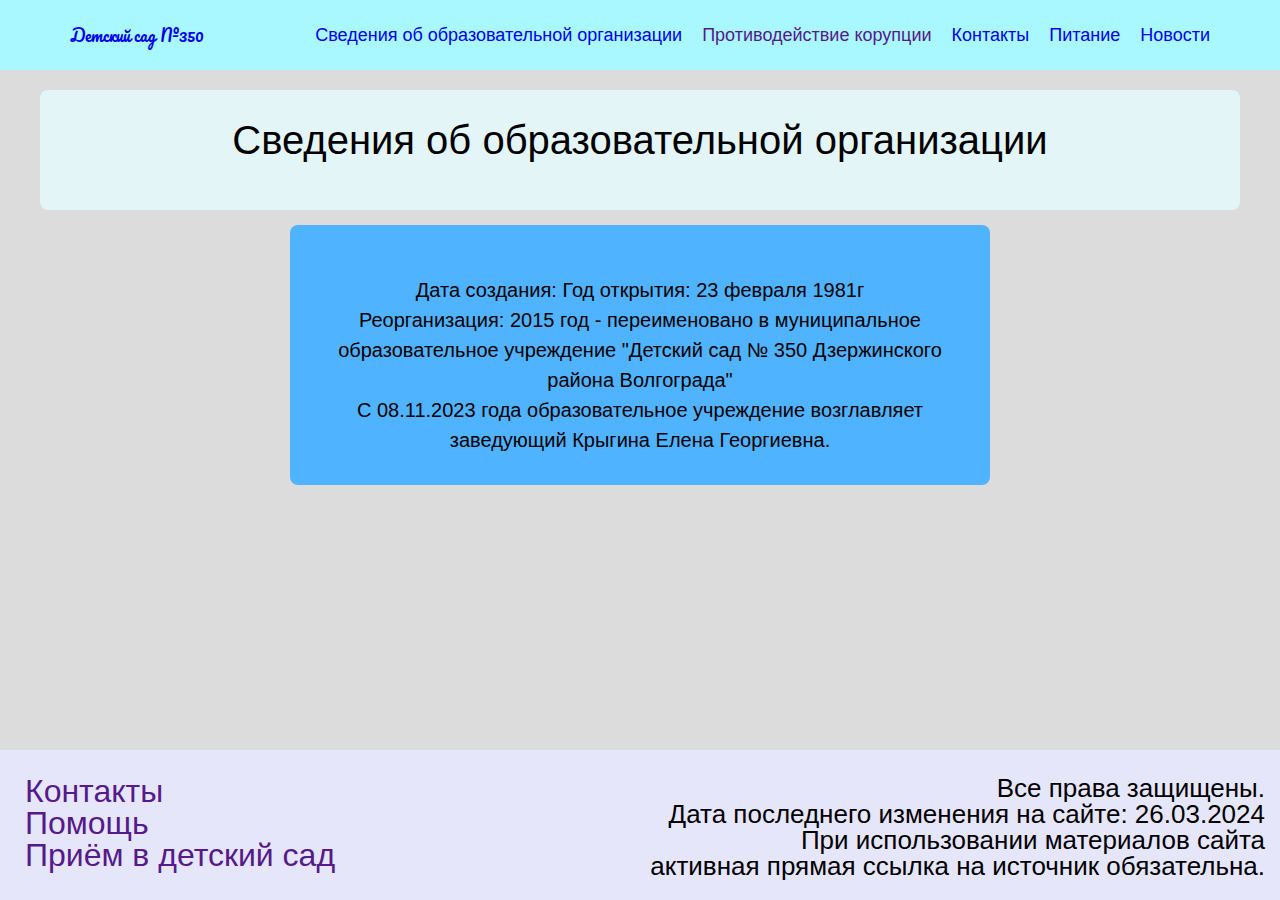
<file: pages/info.html>
<!DOCTYPE html>
<html lang="ru">
    <head>
        <link rel="stylesheet" href="../style.css">
        <meta charset="UTF-8">
        <meta name="viewport" content="width=device-width, initial-scale=1.0">
        <link
  rel="stylesheet"
  href="https://cdn.jsdelivr.net/npm/swiper@11/swiper-bundle.min.css"/>
<script src="https://cdn.jsdelivr.net/npm/swiper@11/swiper-bundle.min.js"></script>
        <title>info</title>
        <header class="header">
            <script src="../js.js"></script>
            <div class="header_container">
                <a href="index.html" class="header_logo">Детский сад №350</a>
                <div class="header_menu menu">
                    <div class="menu_icon">
                        <span></span>
                    </div>
                    <nav class="menu_body">
                        <ul class="menu_list">
                            <li><a href="./info.html" class="menu_link">Сведения об образовательной организации</a>
                                <span class="menu_arrow"></span>
                                <ul class="menu_sub_list">
                                    <li>
                                        <a href="./info_main.html" class="menu_sub_link">Основные сведения</a>
                                        <br>
                                        <a href="./struktura.html" class="menu_sub_link">Структура и органы управления образовательным учреждением</a>
                                        <br>
                                        <a href="./doc.html" class="menu_sub_link">Документы</a>
                                        <br>
                                        <a href="./ped_sostav.html" class="menu_sub_link">Руководство. Педагогический состав</a>
                                        <br>
                                        <a href="./obrazovanie.html" class="menu_sub_link">Образование</a>
                                        <br>
                                        <a href="./mater.html" class="menu_sub_link">Образовательные стандарты и требования</a>
                                        <br>
                                        <a href="" class="menu_sub_link">Материально-техническое обеспечение и оснащенность образовательного процесса. Доступная среда</a>
                                        <br>
                                        <a href="" class="menu_sub_link">Стипендии и иные виды материальной поддержки</a>
                                        <br>
                                        <a href="" class="menu_sub_link">Платные образовательные услуги</a>
                                        <br>
                                        <a href="" class="menu_sub_link">Финансово хозяйственная деятельность</a>
                                        <br>
                                        <a href="" class="menu_sub_link">Вакантные места для приема</a>
                                        <br>
                                        <a href="" class="menu_sub_link">Международное сотрудничество</a>  
                                    </li>
                                </ul>
                            </li>
                            <!-- <li><a href="" class="menu_link">Безопасность</a>
                                <span class="menu_arrow"></span>
                                <ul class="menu_sub_list">
                                    <li>
                                        <a href="" class="menu_sub_link">Пожарная безопасность</a>
                                        <br>
                                        <a href="" class="menu_sub_link">Охрана труда</a>
                                        <br>
                                        <a href="" class="menu_sub_link">ГО и ЧС</a>
                                        <br>
                                        <a href="" class="menu_sub_link">Безопасный интернет</a>
                                        <br>
                                        <a href="" class="menu_sub_link">ПДД</a>
                                        <br>
                                        <a href="" class="menu_sub_link">Защита детей от окон</a>
                                        <br>
                                    </li>
                                </ul></li> -->
                            <li><a href="" class="menu_link">Противодействие корупции</a></li>
                            <li><a href="./contects.html" class="menu_link">Контакты</a>
                                <span class="menu_arrow"></span>
                                <ul class="menu_sub_list">
                                    <li>
                                        <a href="./sviaz.html" class="menu_sub_link">обратная связь</a>
                                    </li>
                                </ul>
                            </li>
                            <li><a href="./food.html" class="menu_link">Питание</a></li>
                            <li><a href="./news.html" class="menu_link">Новости</a></li>
                        </ul>
                    </nav>
                </div>
            </div>
        </header>
<body>
    <div class="wrapper">
        <main class="page">
            <section class="page_section page_section_1">
                <h1 class="page_title">Сведения об образовательной организации</h1>
                <div class="page_text" id="main">
                    <p></p>
                </div>
            </section>
            <section class="page_section page_section_2">
                <h2 class="page_sub_title"></h2>
                <div class="page_text">
                    <a>Дата создания: Год открытия: 23 февраля 1981г<br>
                        Реорганизация: 2015 год - переименовано в муниципальное образовательное учреждение "Детский сад № 350 Дзержинского района Волгограда"<br>
                        С 08.11.2023 года образовательное учреждение возглавляет заведующий Крыгина Елена  Георгиевна.</a>
                </div>
            </section>
        </main>
    </div>
</body>
<footer>
    <div class="footer_link">
        <li>
            <nav>
                <ul>
                    <li>
                        <a href="">Контакты</a>
                        <br>
                        <a href="">Помощь</a>
                        <br>
                        <a href="">Приём в детский сад</a>
                    </li>
                </ul>
            </nav>
        </li>
    </div>
    <div class="footer_text">
        <a >Все права защищены.<br>
        Дата последнего изменения на сайте: 26.03.2024<br>
        При использовании материалов сайта<br> активная прямая ссылка на источник обязательна.</a>
    </div>
</footer>
</file>
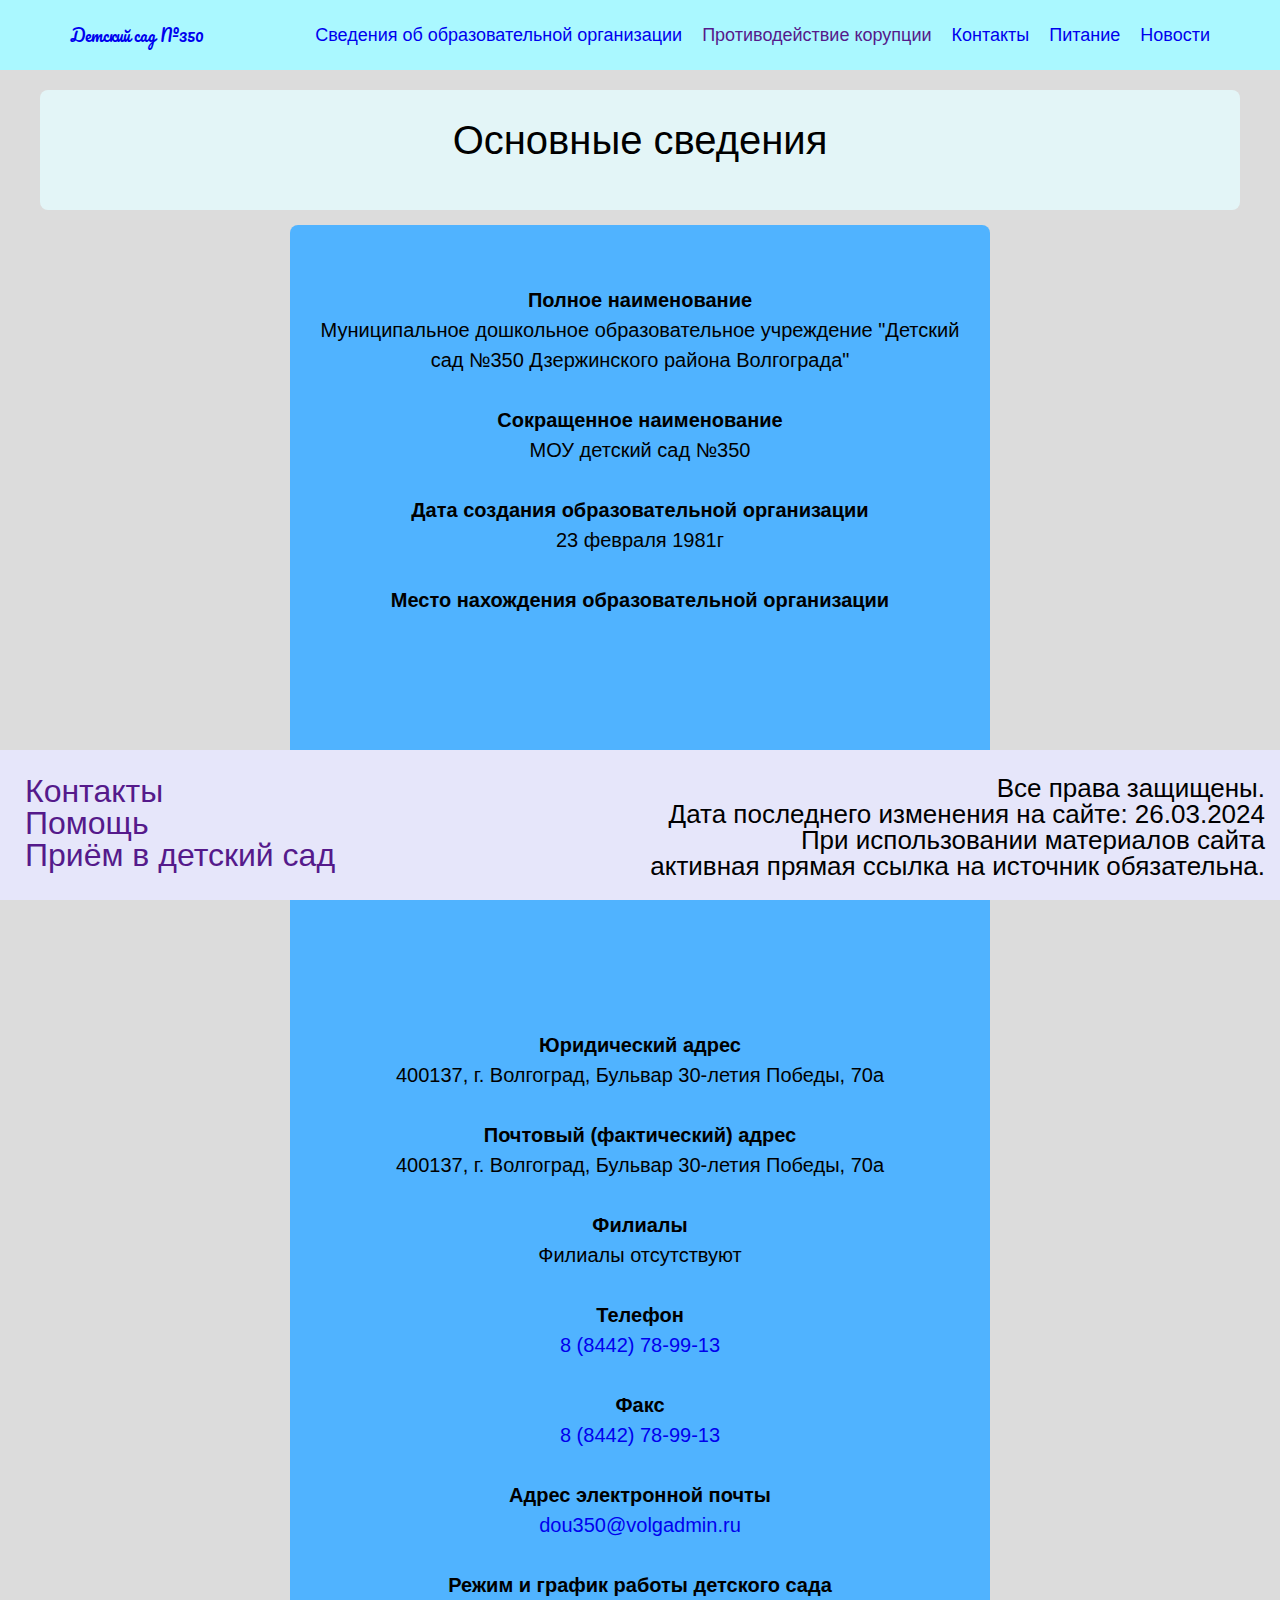
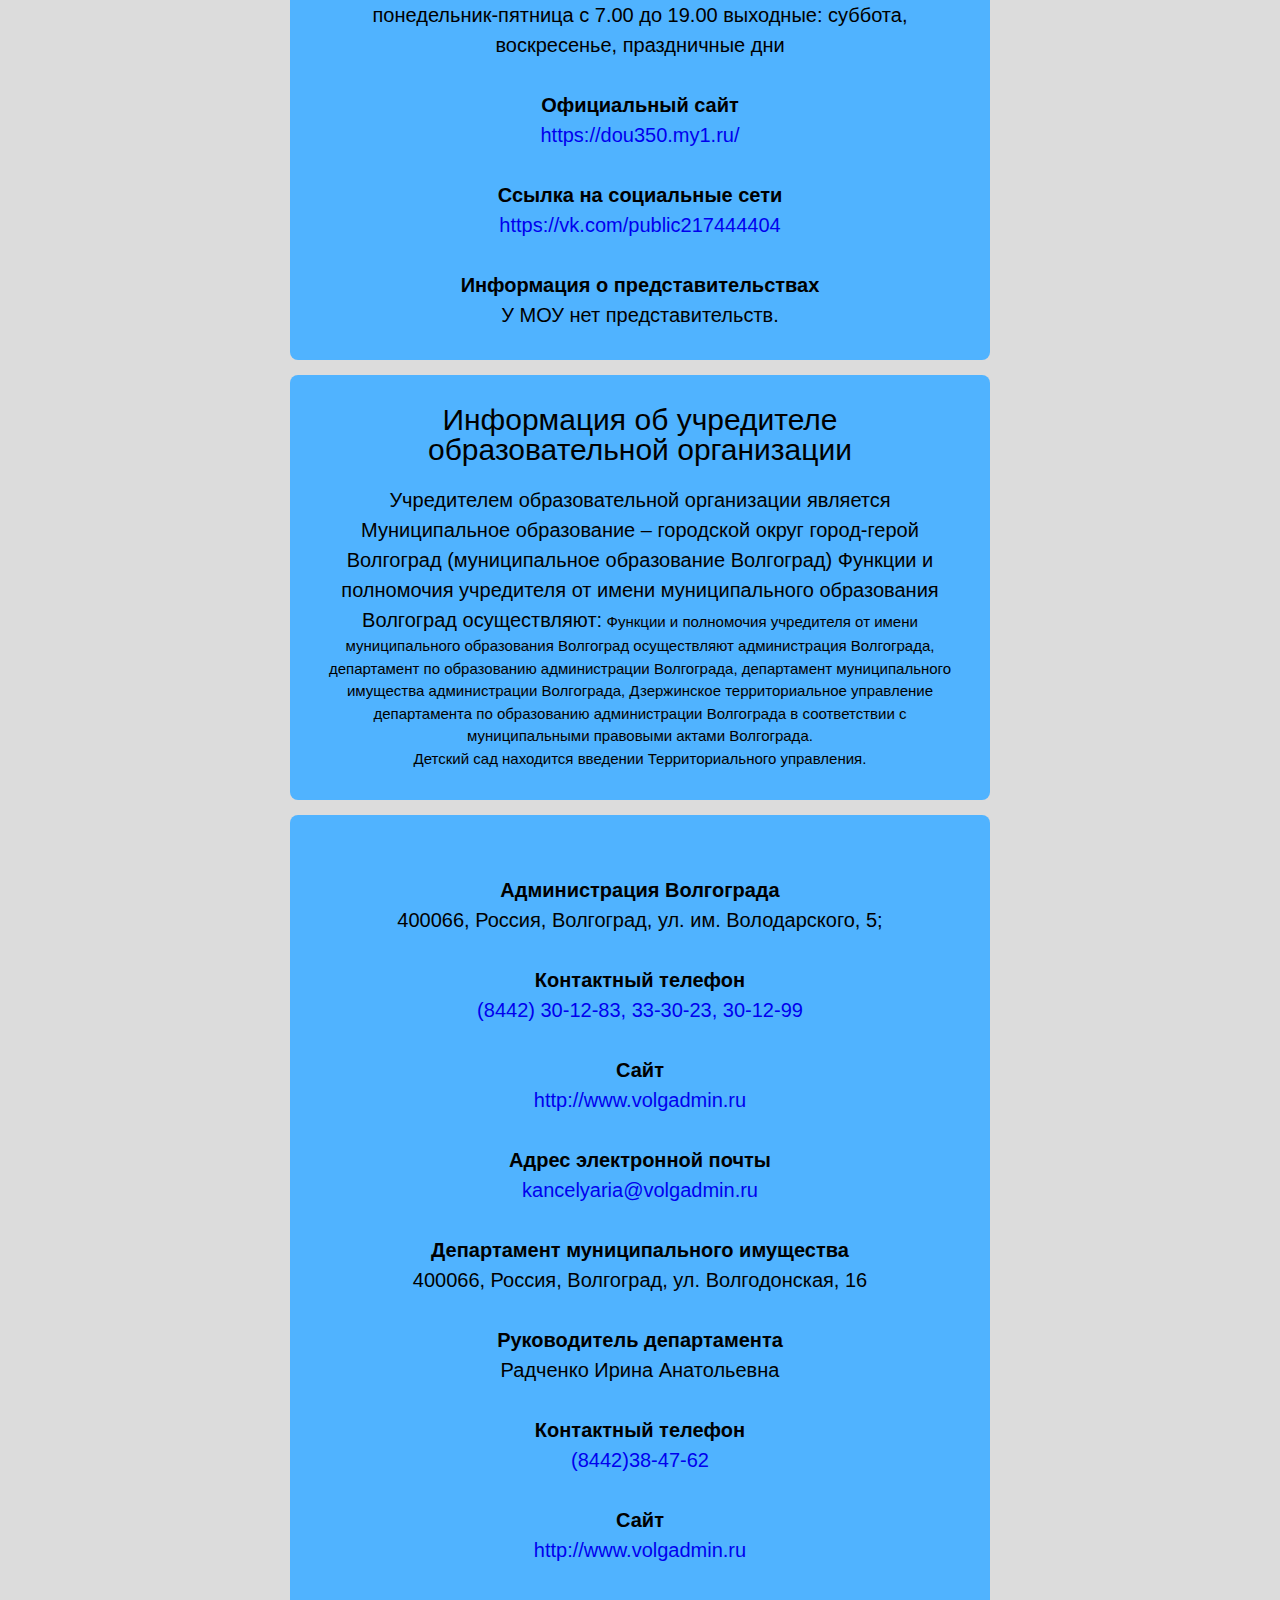
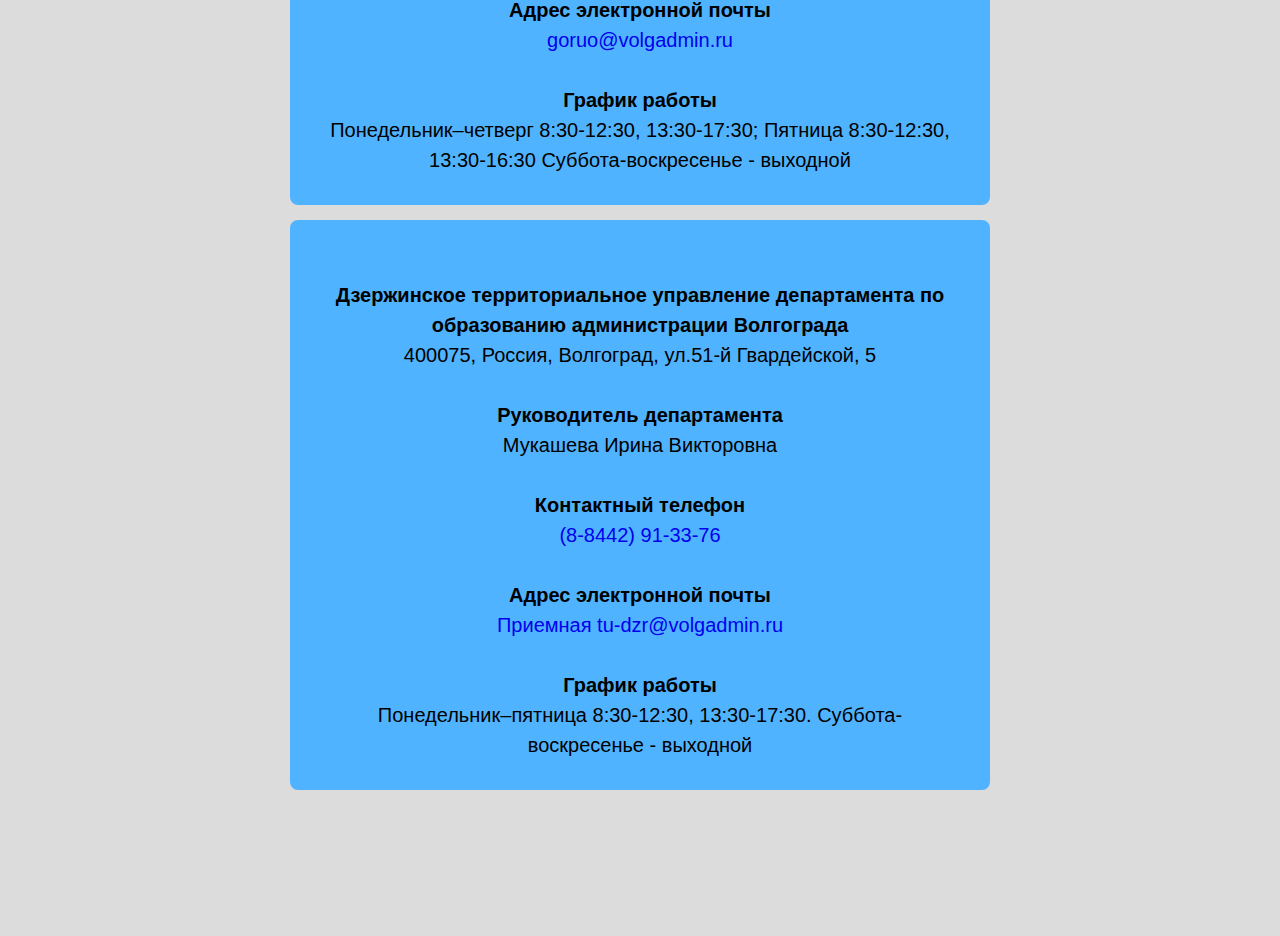
<file: pages/info_main.html>
<!DOCTYPE html>
<html lang="ru">
    <head>
        <link rel="stylesheet" href="../style.css">
        <meta charset="UTF-8">
        <meta name="viewport" content="width=device-width, initial-scale=1.0">
        <link
  rel="stylesheet"
  href="https://cdn.jsdelivr.net/npm/swiper@11/swiper-bundle.min.css"/>
<script src="https://cdn.jsdelivr.net/npm/swiper@11/swiper-bundle.min.js"></script>
        <title>info_obr</title>
        <header class="header">
            <script src="../js.js"></script>
            <div class="header_container">
                <a href="index.html" class="header_logo">Детский сад №350</a>
                <div class="header_menu menu">
                    <div class="menu_icon">
                        <span></span>
                    </div>
                    <nav class="menu_body">
                        <ul class="menu_list">
                            <li><a href="./info.html" class="menu_link">Сведения об образовательной организации</a>
                                <span class="menu_arrow"></span>
                                <ul class="menu_sub_list">
                                    <li>
                                        <a href="./info_main.html" class="menu_sub_link">Основные сведения</a>
                                        <br>
                                        <a href="./struktura.html" class="menu_sub_link">Структура и органы управления образовательным учреждением</a>
                                        <br>
                                        <a href="./doc.html" class="menu_sub_link">Документы</a>
                                        <br>
                                        <a href="./ped_sostav.html" class="menu_sub_link">Руководство. Педагогический состав</a>
                                        <br>
                                        <a href="./obrazovanie.html" class="menu_sub_link">Образование</a>
                                        <br>
                                        <a href="./mater.html" class="menu_sub_link">Образовательные стандарты и требования</a>
                                        <br>
                                        <a href="" class="menu_sub_link">Материально-техническое обеспечение и оснащенность образовательного процесса. Доступная среда</a>
                                        <br>
                                        <a href="" class="menu_sub_link">Стипендии и иные виды материальной поддержки</a>
                                        <br>
                                        <a href="" class="menu_sub_link">Платные образовательные услуги</a>
                                        <br>
                                        <a href="" class="menu_sub_link">Финансово хозяйственная деятельность</a>
                                        <br>
                                        <a href="" class="menu_sub_link">Вакантные места для приема</a>
                                        <br>
                                        <a href="" class="menu_sub_link">Международное сотрудничество</a>
                                    </li>
                                </ul>
                            </li>
                            <!-- <li><a href="" class="menu_link">Безопасность</a>
                                <span class="menu_arrow"></span>
                                <ul class="menu_sub_list">
                                    <li>
                                        <a href="" class="menu_sub_link">Пожарная безопасность</a>
                                        <br>
                                        <a href="" class="menu_sub_link">Охрана труда</a>
                                        <br>
                                        <a href="" class="menu_sub_link">ГО и ЧС</a>
                                        <br>
                                        <a href="" class="menu_sub_link">Безопасный интернет</a>
                                        <br>
                                        <a href="" class="menu_sub_link">ПДД</a>
                                        <br>
                                        <a href="" class="menu_sub_link">Защита детей от окон</a>
                                        <br>
                                    </li>
                                </ul></li> -->
                            <li><a href="" class="menu_link">Противодействие корупции</a></li>
                            <li><a href="./contects.html" class="menu_link">Контакты</a>
                                <span class="menu_arrow"></span>
                                <ul class="menu_sub_list">
                                    <li>
                                        <a href="./sviaz.html" class="menu_sub_link">обратная связь</a>
                                    </li>
                                </ul>
                            </li>
                            <li><a href="./food.html" class="menu_link">Питание</a></li>
                            <li><a href="./news.html" class="menu_link">Новости</a></li>
                        </ul>
                    </nav>
                </div>
            </div>
        </header>
<body>
    <div class="wrapper">
        <main class="page">
            <section class="page_section page_section_1">
                <h1 class="page_title">Основные сведения</h1>
                <div class="page_text" id="main">
                    <p></p>
                </div>
            </section>
            <section class="page_section page_section_2">
                <h2 class="page_sub_title"></h2>
                <div class="page_text_bold">
                    <a>Полное наименование</a>
                </div>
                <div class="page_text">
                    <a>Муниципальное дошкольное образовательное учреждение       "Детский сад №350 Дзержинского района Волгограда"</a>
                </div>
                <div class="page_text_bold">
                    <a>Сокращенное наименование</a>
                </div>
                <div class="page_text">
                    <a>МОУ детский сад №350</a>
                </div>
                <div class="page_text_bold">
                    <a>Дата создания образовательной организации</a>
                </div>
                <div class="page_text">
                    <a>23 февраля 1981г</a>
                </div>
                <div class="page_text_bold">
                    <a>Место нахождения образовательной организации</a>
                </div>
                <div class="page_text">
                    <a><iframe src="https://yandex.ru/map-widget/v1/?lang=ru_RU&amp;scroll=true&amp;source=constructor-api&amp;um=constructor%3A03cc24cb8a45263a67f76c6e6c73b043c61538325a6b7f58554e7ef8fd522c85" frameborder="0" allowfullscreen="true" width="630px" height="385px" style="display: block;"></iframe></a>
                </div>
                <div class="page_text_bold">
                    <a>Юридический адрес</a>
                </div>
                <div class="page_text">
                    <a>400137, г. Волгоград, Бульвар 30-летия Победы, 70а</a>
                </div>
                <div class="page_text_bold">
                    <a>Почтовый (фактический) адрес</a>
                </div>
                <div class="page_text">
                    <a>400137, г. Волгоград, Бульвар 30-летия Победы, 70а</a>
                </div>
                <div class="page_text_bold">
                    <a>Филиалы</a>
                </div>
                <div class="page_text">
                    <a>Филиалы отсутствуют</a>
                </div>
                <div class="page_text_bold">
                    <a>Телефон</a>
                </div>
                <div class="page_text">
                    <a href="tel:+78442789913">8 (8442) 78-99-13</a>
                </div>
                <div class="page_text_bold">
                    <a>Факс</a>
                </div>
                <div class="page_text">
                    <a href="tel:+78442789913">8 (8442) 78-99-13</a>
                </div>
                <div class="page_text_bold">
                    <a>Адрес электронной почты</a>
                </div>
                <div class="page_text">
                    <a href="malito:dou350@volgadmin.ru">dou350@volgadmin.ru</a>
                </div>
                <div class="page_text_bold">
                    <a >Режим и график работы детского сада</a>
                </div>
                <div class="page_text">
                    <a>понедельник-пятница с 7.00 до 19.00 выходные: суббота, воскресенье, праздничные дни</a>
                </div>
                <div class="page_text_bold">
                    <a>Официальный сайт</a>
                </div>
                <div class="page_text">
                    <a href="https://dou350.my1.ru/">https://dou350.my1.ru/ </a>
                </div>
                <div class="page_text_bold">
                    <a>Ссылка на социальные сети</a>
                </div>
                <div class="page_text">
                    <a href="https://vk.com/public217444404">https://vk.com/public217444404</a>
                    <div class="page_text_bold">
                        <a>Информация о представительствах</a>
                    </div>
                    <div class="page_text">
                        <a>У МОУ нет представительств.</a>
            </section>
            <section class="page_section page_section_2">
                <h2 class="page_sub_title">Информация об учредителе образовательной организации</h2>
                <div>
                    <a class="page_text">Учредителем образовательной организации является Муниципальное образование – городской округ город-герой Волгоград (муниципальное образование Волгоград)

                        Функции и полномочия учредителя от имени муниципального образования Волгоград осуществляют:</a>
                    <a class="page_text_small">Функции и полномочия учредителя от имени муниципального образования Волгоград осуществляют администрация Волгограда, департамент по образованию администрации Волгограда, департамент муниципального имущества администрации Волгограда, Дзержинское территориальное управление департамента по образованию администрации Волгограда в соответствии с муниципальными правовыми актами Волгограда.
                        <br>
                        Детский сад находится введении Территориального управления.</a>
                </div>
            </section>
                <section class="page_section page_section_2">
                <div class="page_text_bold">
                    <a>Администрация Волгограда</a>
                </div>
                <div class="page_text">
                    <a>400066, Россия, Волгоград, ул. им. Володарского, 5; </a>
                </div>
                <div class="page_text_bold">
                    <a>Контактный телефон</a>
                </div>
                <div class="page_text">
                    <a href="tel:+8442301283">(8442) 30-12-83, 33-30-23, 30-12-99</a>
                </div>
                <div class="page_text_bold">
                    <a>Сайт</a>
                </div>
                <div class="page_text">
                    <a href="http://www.volgadmin.ru">http://www.volgadmin.ru</a>
                </div>
                <div class="page_text_bold">
                    <a>Адрес электронной почты</a>
                </div>
                <div class="page_text">
                    <a href="malito:kancelyaria@volgadmin.ru">kancelyaria@volgadmin.ru</a>
                </div>
                <div class="page_text_bold">
                    <a>Департамент муниципального имущества</a>
                </div>
                <div class="page_text">
                    <a>400066, Россия, Волгоград, ул. Волгодонская, 16</a>
                </div>
                <div class="page_text_bold">
                    <a>Руководитель департамента</a>
                </div>
                <div class="page_text">
                    <a>Радченко Ирина Анатольевна</a>
                </div>
                <div class="page_text_bold">
                    <a>Контактный телефон</a>
                </div>
                <div class="page_text">
                    <a href="tel:+8442384762">(8442)38-47-62</a>
                </div>
                <div class="page_text_bold">
                    <a>Сайт</a>
                </div>
                <div class="page_text">
                    <a href="http://www.volgadmin.ru">http://www.volgadmin.ru</a>
                </div>
                <div class="page_text_bold">
                    <a>Адрес электронной почты</a>
                </div>
                <div class="page_text">
                    <a href="malito:goruo@volgadmin.ru">goruo@volgadmin.ru</a>
                </div>
                <div class="page_text_bold">
                    <a>График работы</a>
                </div>
                <div class="page_text">
                    <a>Понедельник–четверг 8:30-12:30, 13:30-17:30; Пятница 8:30-12:30, 13:30-16:30 
                        Суббота-воскресенье - выходной</a>
                </div>
            </section>
            <section class="page_section page_section_2">
                <div class="page_text_bold">
                    <a>Дзержинское территориальное управление департамента по образованию администрации Волгограда</a>
                </div>
                <div class="page_text">
                    <a>400075, Россия, Волгоград, ул.51-й Гвардейской, 5</a>
                </div>
                <div class="page_text_bold">
                    <a>Руководитель департамента</a>
                </div>
                <div class="page_text">
                    <a>Мукашева Ирина Викторовна</a>
                </div>
                <div class="page_text_bold">
                    <a>Контактный телефон</a>
                </div>
                <div class="page_text">
                    <a href="tel:88442913376">(8-8442) 91-33-76</a>
                </div>
                <div class="page_text_bold">
                    <a>Адрес электронной почты</a>
                </div>
                <div class="page_text">
                    <a href="malito:tu-dzr@volgadmin.ru">Приемная tu-dzr@volgadmin.ru</a>
                </div>
                <div class="page_text_bold">
                    <a>График работы</a>
                </div>
                <div class="page_text">
                    <a>Понедельник–пятница 8:30-12:30, 13:30-17:30. Суббота-воскресенье - выходной</a>
                </div>
            </section>
                <!-- <div class="page_text_bold">
                    <a></a>
                </div>
                <div class="page_text">
                    <a></a>
                </div> -->
            
        </main>
    </div>
    <div class="step"><br></div>
</body>
<footer>
    <div class="footer_link">
        <li>
            <nav>
                <ul>
                    <li>
                        <a href="">Контакты</a>
                        <br>
                        <a href="">Помощь</a>
                        <br>
                        <a href="">Приём в детский сад</a>
                    </li>
                </ul>
            </nav>
        </li>
    </div>
    <div class="footer_text">
        <a >Все права защищены.<br>
        Дата последнего изменения на сайте: 26.03.2024<br>
        При использовании материалов сайта<br> активная прямая ссылка на источник обязательна.</a>
    </div>
    <div class="clear"></div>
</footer>
</file>
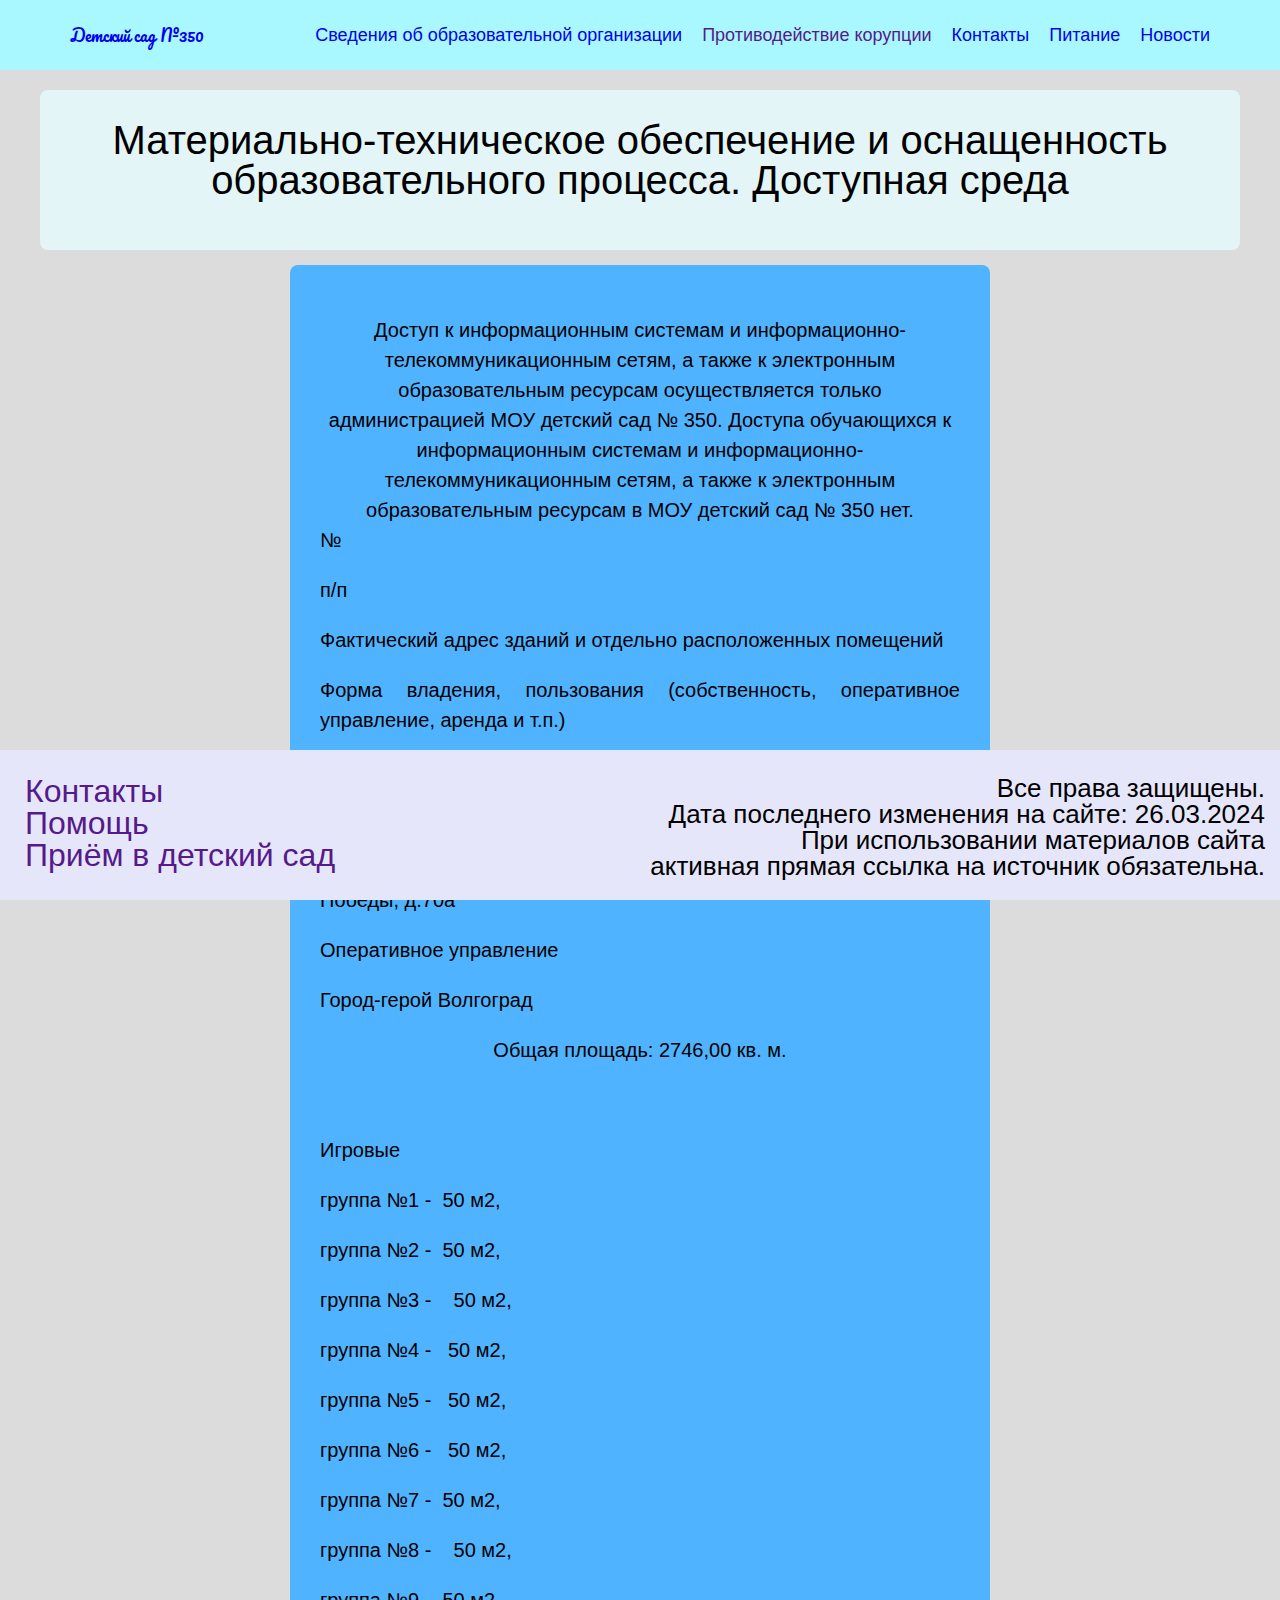
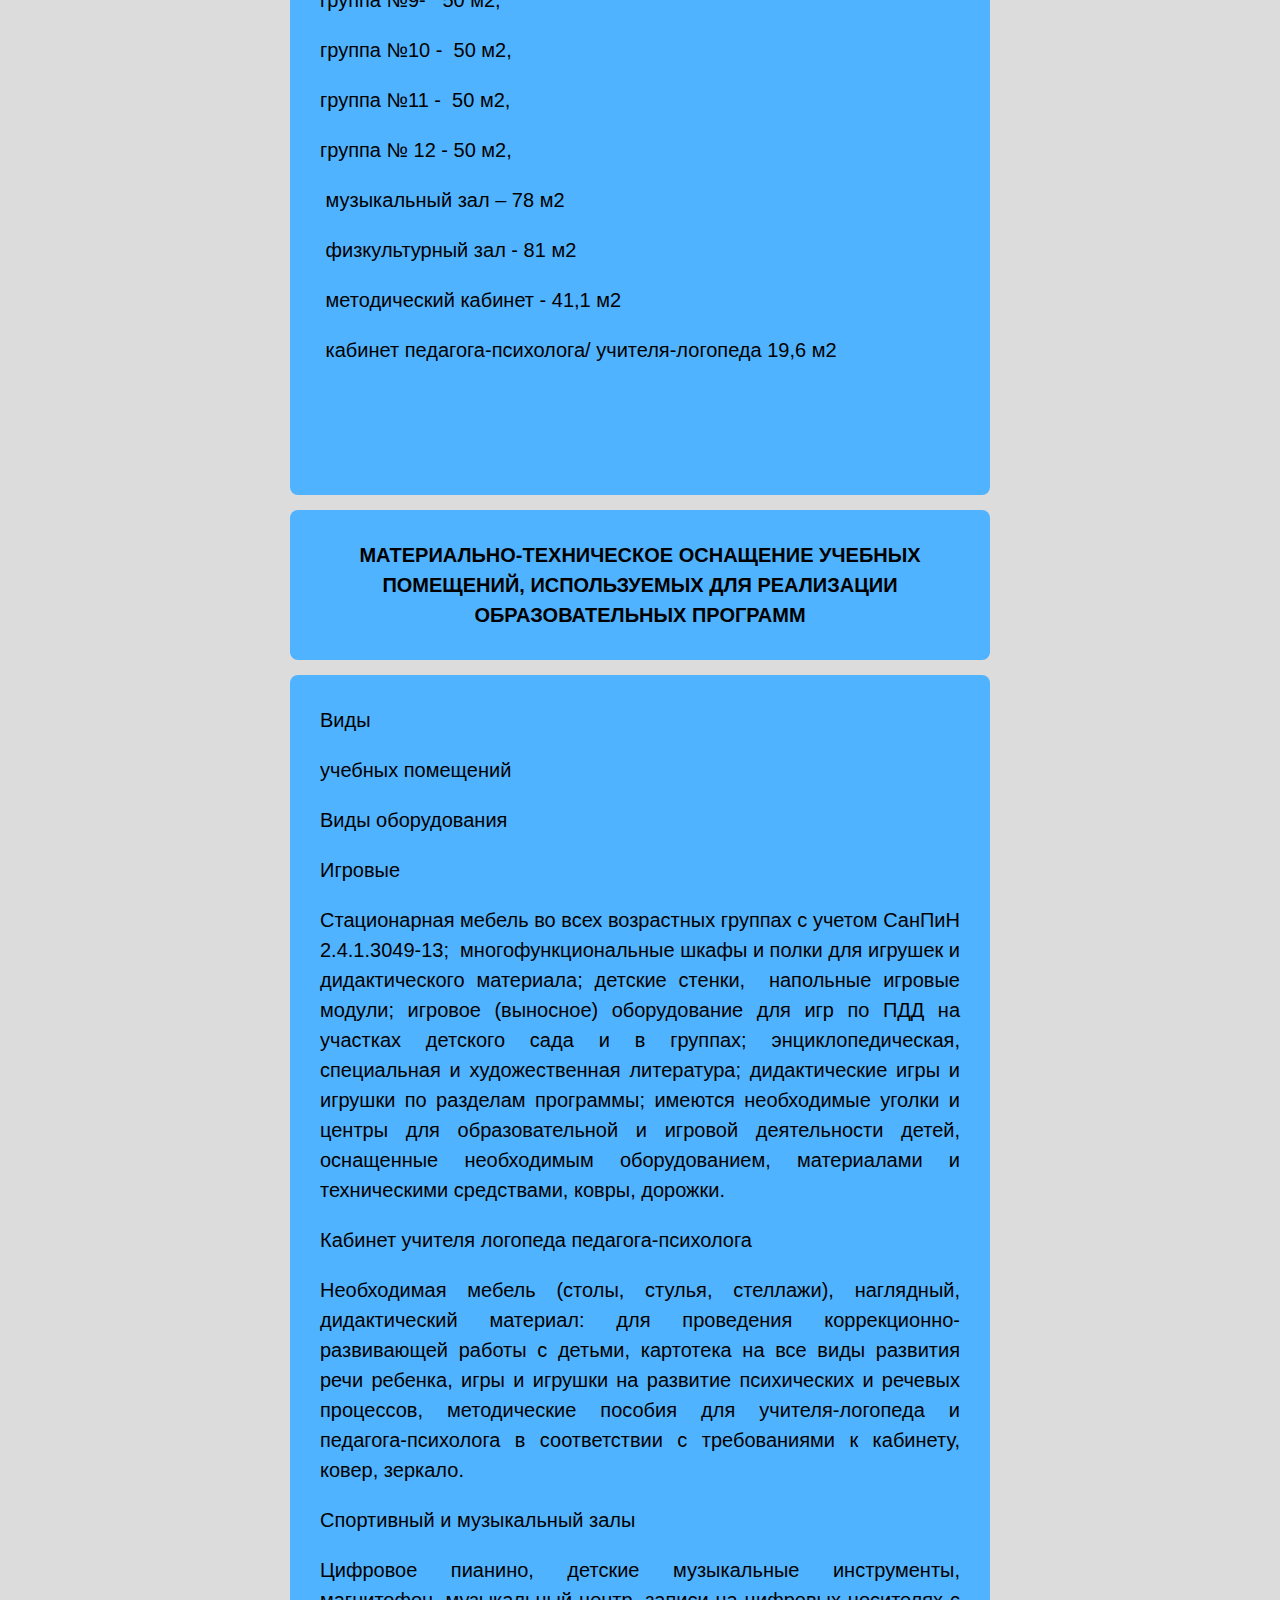
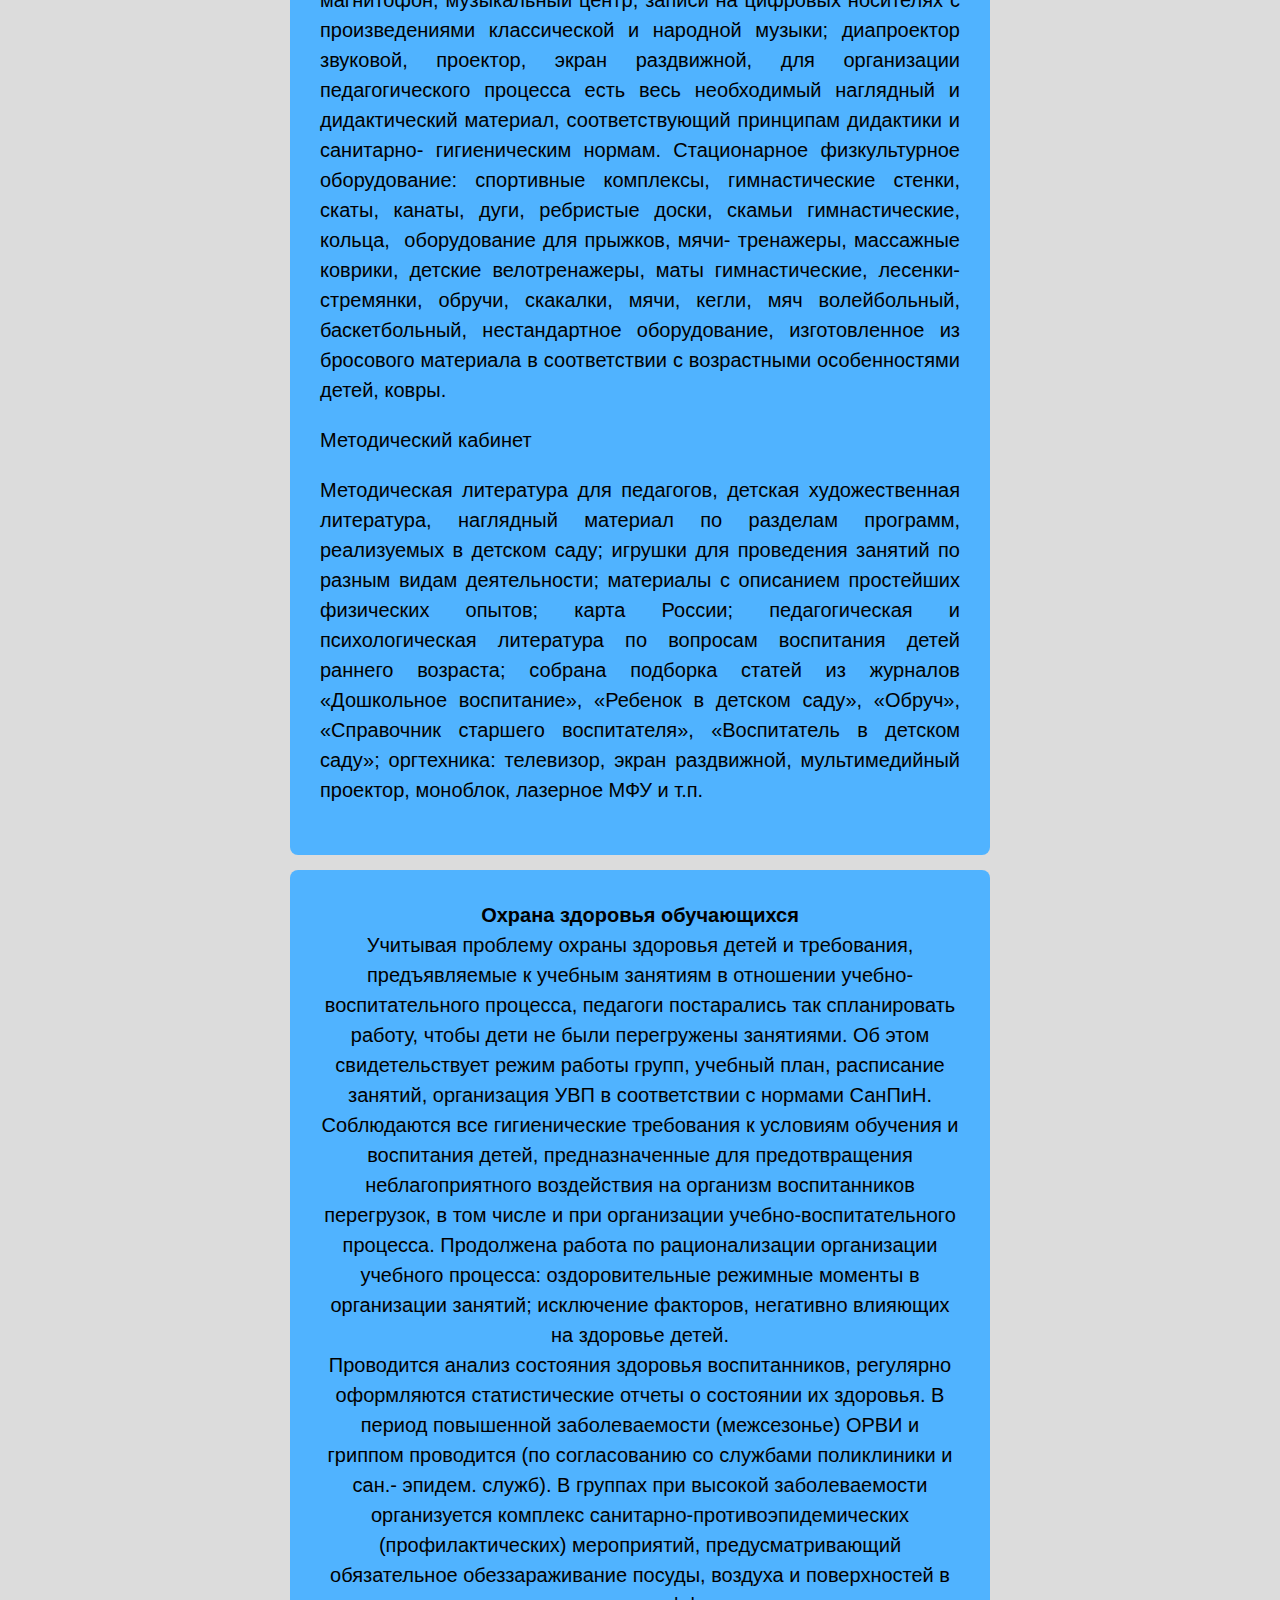
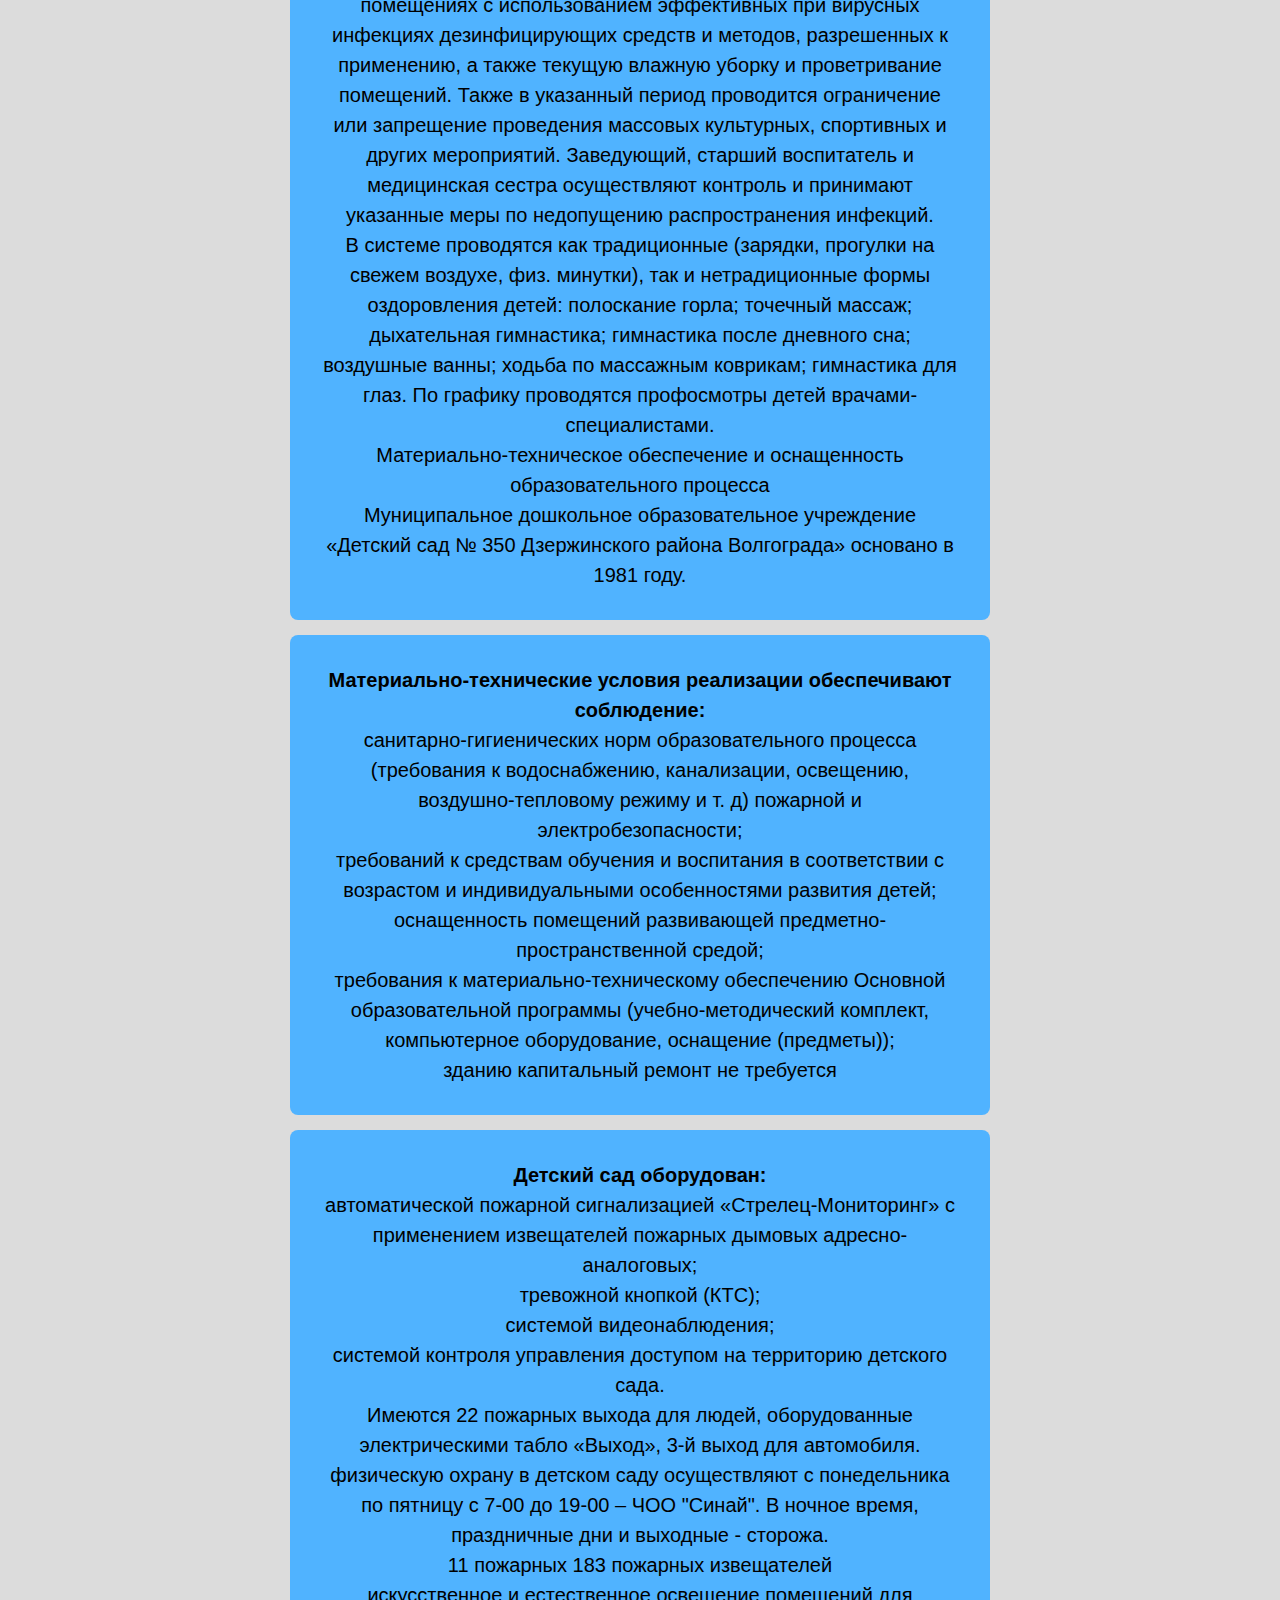
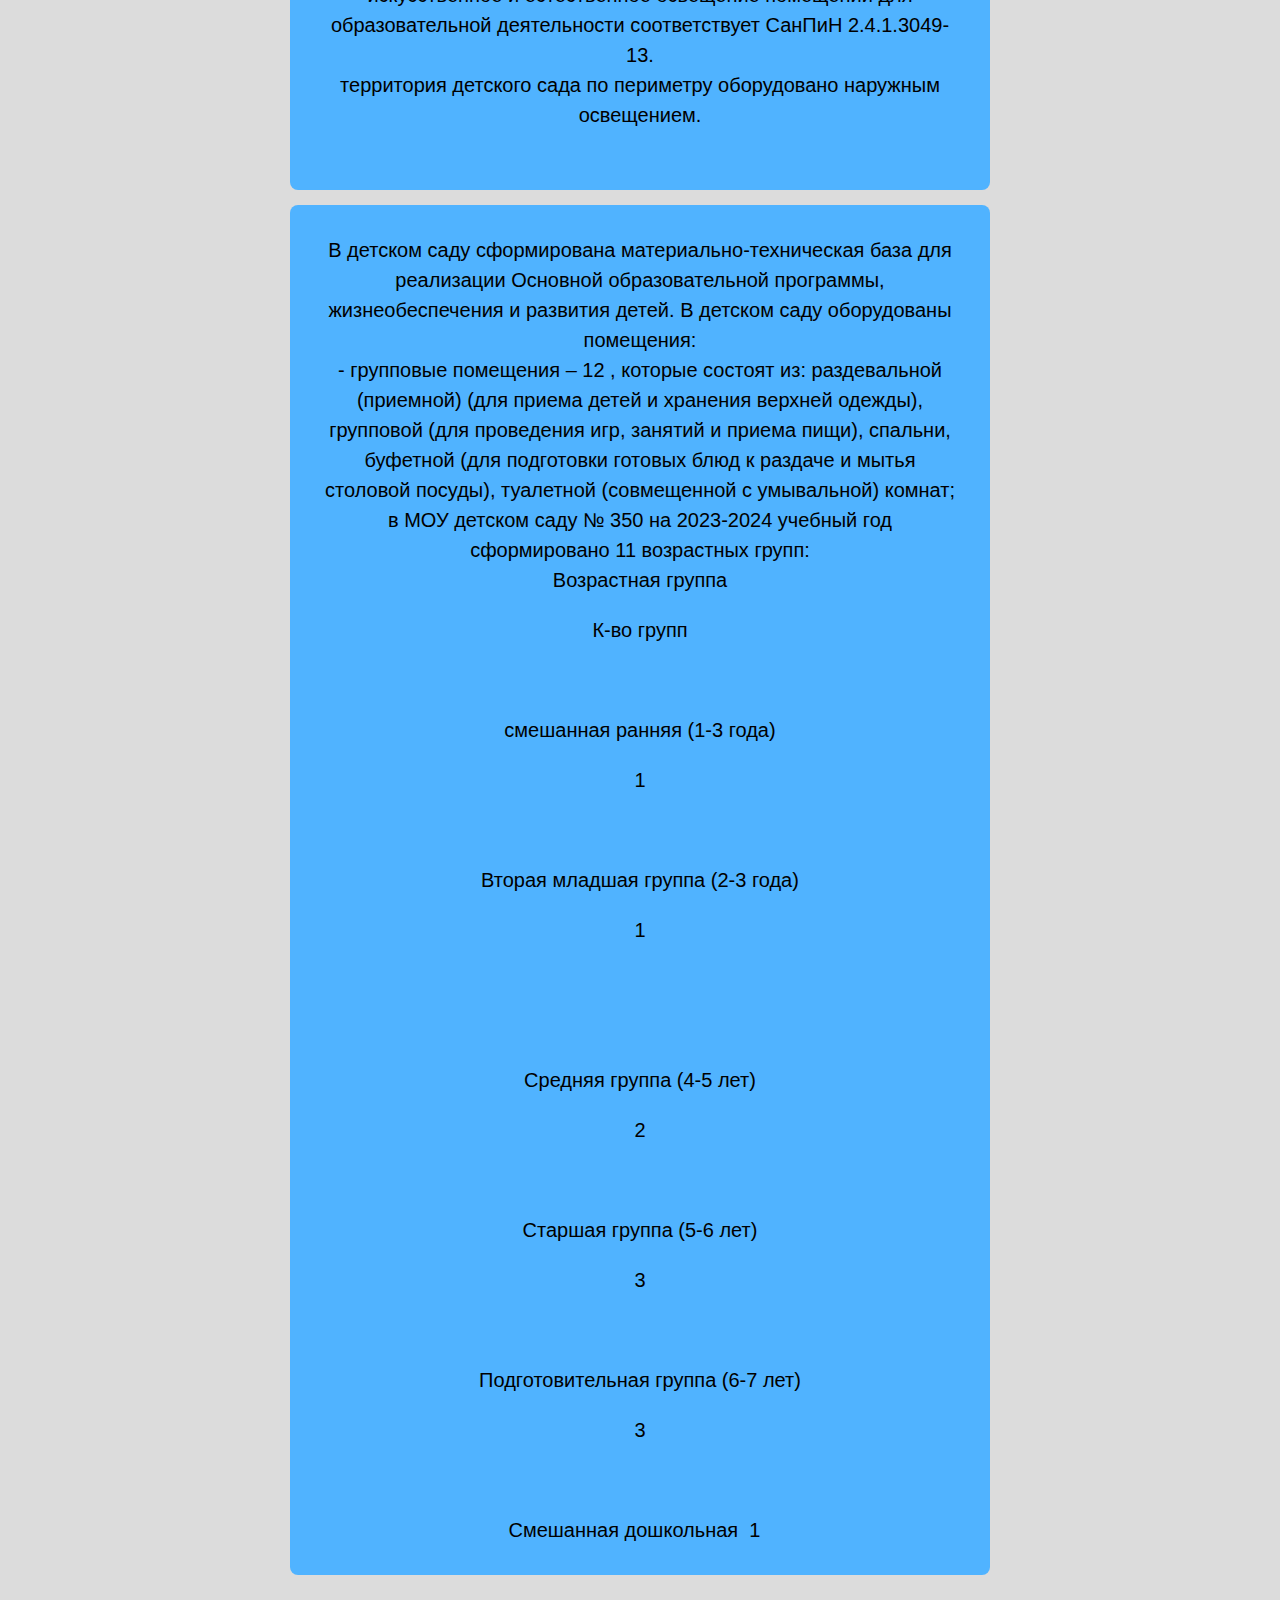
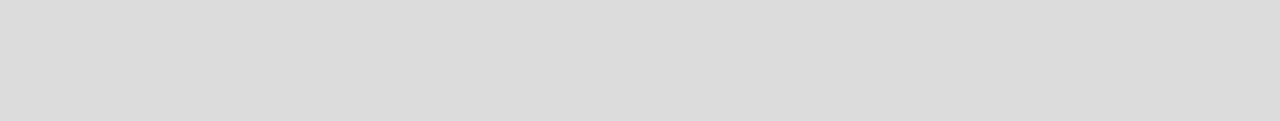
<file: pages/mater.html>
<!DOCTYPE html>
<html lang="ru">
    <head>
        <link rel="stylesheet" href="../style.css">
        <meta charset="UTF-8">
        <meta name="viewport" content="width=device-width, initial-scale=1.0">
        <link
  rel="stylesheet"
  href="https://cdn.jsdelivr.net/npm/swiper@11/swiper-bundle.min.css"/>
<script src="https://cdn.jsdelivr.net/npm/swiper@11/swiper-bundle.min.js"></script>
        <title>main</title>
    </head>
<header class="header">
    <script src="../js.js"></script>
    <div class="header_container">
        <a href="index.html" class="header_logo">Детский сад №350</a>
        <div class="header_menu menu">
            <div class="menu_icon">
                <span></span>
            </div>
            <nav class="menu_body">
                <ul class="menu_list">
                    <li><a href="./info.html" class="menu_link">Сведения об образовательной организации</a>
                        <span class="menu_arrow"></span>
                        <ul class="menu_sub_list">
                            <li>
                                <a href="./info_main.html" class="menu_sub_link">Основные сведения</a>
                                <br>
                                <a href="./struktura.html" class="menu_sub_link">Структура и органы управления образовательным учреждением</a>
                                <br>
                                <a href="./doc.html" class="menu_sub_link">Документы</a>
                                <br>
                                <a href="./ped_sostav.html" class="menu_sub_link">Руководство. Педагогический состав</a>
                                <br>
                                <a href="./obrazovanie.html" class="menu_sub_link">Образование</a>
                                <br>
                                <a href="./obraz_standart.html" class="menu_sub_link">Образовательные стандарты и требования</a>
                                <br>
                                <a href="./mater.html" class="menu_sub_link">Материально-техническое обеспечение и оснащенность образовательного процесса. Доступная среда</a>
                                <br>
                                <a href="" class="menu_sub_link">Стипендии и иные виды материальной поддержки</a>
                                <br>
                                <a href="" class="menu_sub_link">Платные образовательные услуги</a>
                                <br>
                                <a href="" class="menu_sub_link">Финансово хозяйственная деятельность</a>
                                <br>
                                <a href="" class="menu_sub_link">Вакантные места для приема</a>
                                <br>
                                <a href="" class="menu_sub_link">Международное сотрудничество</a>
                            </li>
                        </ul>
                    </li>
                    <!-- <li><a href="" class="menu_link">Безопасность</a>
                        <span class="menu_arrow"></span>
                        <ul class="menu_sub_list">
                            <li>
                                <a href="" class="menu_sub_link">Пожарная безопасность</a>
                                <br>
                                <a href="" class="menu_sub_link">Охрана труда</a>
                                <br>
                                <a href="" class="menu_sub_link">ГО и ЧС</a>
                                <br>
                                <a href="" class="menu_sub_link">Безопасный интернет</a>
                                <br>
                                <a href="" class="menu_sub_link">ПДД</a>
                                <br>
                                <a href="" class="menu_sub_link">Защита детей от окон</a>
                                <br>
                            </li>
                        </ul></li> -->
                    <li><a href="" class="menu_link">Противодействие корупции</a></li>
                    <li><a href="./contects.html" class="menu_link">Контакты</a>
                        <span class="menu_arrow"></span>
                        <ul class="menu_sub_list">
                            <li>
                                <a href="./sviaz.html" class="menu_sub_link">обратная связь</a>
                            </li>
                        </ul>
                    </li>
                    <li><a href="./food.html" class="menu_link">Питание</a></li>
                    <li><a href="./news.html" class="menu_link">Новости</a></li>
                </ul>
            </nav>
        </div>
    </div>
</header>
<body>
    <div class="wrapper">
        <main class="page">
            <section class="page_section page_section_1">
                <h1 class="page_title">Материально-техническое обеспечение и оснащенность образовательного процесса. Доступная среда</h1>
                <div class="page_text" id="main">
                    <p></p>
                </div>
            </section>
            <section class="page_section page_section_2">
                <h2 class="page_sub_title"></h2>
                <div class="page_text">
                    <a>Доступ к информационным системам и информационно-телекоммуникационным сетям, а также к электронным образовательным ресурсам осуществляется только администрацией МОУ детский сад № 350.
                        Доступа обучающихся к информационным системам и информационно-телекоммуникационным сетям, а также к электронным образовательным ресурсам в МОУ детский сад № 350 нет.</a><br>
                        <tbody>
                            <tr>
                            <td style="background-color:#ffffff">
                            <p style="text-align:justify"><span style="color:#000000">№</span></p>
                           
                            <p style="text-align:justify"><span style="color:#000000">п/п</span></p>
                            </td>
                            <td style="background-color:#ffffff">
                            <p style="text-align:justify"><span style="color:#000000">Фактический адрес зданий и отдельно расположенных помещений</span></p>
                            </td>
                            <td colspan="2" style="background-color:#ffffff">
                            <p style="text-align:justify"><span style="color:#000000">Форма владения, пользования (собственность, оперативное управление, аренда и т.п.)</span></p>
                            </td>
                            <td style="background-color:#ffffff">
                            <p style="text-align:justify"><span style="color:#000000">Наименование организации собственника</span></p>
                            </td>
                            </tr>
                            <tr>
                            <td style="background-color:#ffffff">
                            <p style="text-align:justify"><span style="color:#000000">1</span></p>
                            </td>
                            <td style="background-color:#ffffff">
                            <p style="text-align:justify"><span style="color:#000000">400137, Россия, Волгоград, Дзержинский район, бульвар 30 летия Победы, д.70а</span></p>
                            </td>
                            <td colspan="2" style="background-color:#ffffff">
                            <p style="text-align:justify"><span style="color:#000000">Оперативное управление</span></p>
                            </td>
                            <td style="background-color:#ffffff">
                            <p style="text-align:justify"><span style="color:#000000">Город-герой Волгоград</span></p>
                            </td>
                            </tr>
                            <tr>
                            <td colspan="5" style="background-color:#ffffff">
                            <p style="text-align:center"><span style="color:#000000">Общая площадь: 2746,00 кв. м.</span></p>
                            </td>
                            </tr>
                            <tr>
                            <td style="background-color:#ffffff">
                            <p style="text-align:justify">&nbsp;</p>
                            </td>
                            <td colspan="2" style="background-color:#ffffff">
                            <p style="text-align:justify"><span style="color:#000000">Игровые</span></p>
                           
                            <p style="text-align:justify"><span style="color:#000000">группа №1 - &nbsp;50 м2,</span></p>
                           
                            <p style="text-align:justify"><span style="color:#000000">группа №2 - &nbsp;50 м2,</span></p>
                           
                            <p style="text-align:justify"><span style="color:#000000">группа №3 - &nbsp; &nbsp;50 м2,</span></p>
                           
                            <p style="text-align:justify"><span style="color:#000000">группа №4 - &nbsp;&nbsp;50 м2,</span></p>
                           
                            <p style="text-align:justify"><span style="color:#000000">группа №5 - &nbsp;&nbsp;50 м2,</span></p>
                           
                            <p style="text-align:justify"><span style="color:#000000">группа №6 - &nbsp;&nbsp;50 м2,</span></p>
                           
                            <p style="text-align:justify"><span style="color:#000000">группа №7 - &nbsp;50 м2,</span></p>
                           
                            <p style="text-align:justify"><span style="color:#000000">группа №8 - &nbsp; &nbsp;50 м2,</span></p>
                           
                            <p style="text-align:justify"><span style="color:#000000">группа №9- &nbsp;&nbsp;50 м2,</span></p>
                           
                            <p style="text-align:justify"><span style="color:#000000">группа №10 -&nbsp; 50 м2,</span></p>
                           
                            <p style="text-align:justify"><span style="color:#000000">группа №11 -&nbsp; 50 м2,</span></p>
                           
                            <p style="text-align:justify"><span style="color:#000000">группа № 12 - 50 м2,</span></p>
                            </td>
                            <td colspan="2" style="background-color:#ffffff">
                            <p style="text-align:justify"><span style="color:#000000">&nbsp;музыкальный зал – 78 м2</span></p>
                           
                            <p style="text-align:justify"><span style="color:#000000">&nbsp;физкультурный зал - 81 м2</span></p>
                           
                            <p style="text-align:justify"><span style="color:#000000">&nbsp;методический кабинет - 41,1 м2</span></p>
                           
                            <p style="text-align:justify"><span style="color:#000000">&nbsp;кабинет педагога-психолога/ учителя-логопеда 19,6 м2</span></p>
                           
                            <p style="text-align:justify">&nbsp;</p>
                            </td>
                            </tr>
                            </tbody>
                            <br>
                </div>
            </section>
            <section class="page_section page_section_2">
                <div class="page_text">
                    <a class="page_text_bold">МАТЕРИАЛЬНО-ТЕХНИЧЕСКОЕ ОСНАЩЕНИЕ УЧЕБНЫХ ПОМЕЩЕНИЙ, ИСПОЛЬЗУЕМЫХ ДЛЯ РЕАЛИЗАЦИИ ОБРАЗОВАТЕЛЬНЫХ ПРОГРАММ</a>
                </div>
            </section>
            <section class="page_section page_section_2">
                <div class="page_text">
                    <tbody>
                        <tr>
                        <td style="background-color:#ffffff">
                        <p style="text-align:justify"><span style="color:#000000">Виды</span></p>
                       
                        <p style="text-align:justify"><span style="color:#000000">учебных помещений</span></p>
                        </td>
                        <td style="background-color:#ffffff">
                        <p style="text-align:justify"><span style="color:#000000">Виды оборудования</span></p>
                        </td>
                        </tr>
                        <tr>
                        <td style="background-color:#ffffff">
                        <p style="text-align:justify"><span style="color:#000000">Игровые</span></p>
                        </td>
                        <td style="background-color:#ffffff">
                        <p style="text-align:justify"><span style="color:#000000">Стационарная мебель во всех возрастных группах с учетом СанПиН 2.4.1.3049-13; &nbsp;многофункциональные шкафы и полки для игрушек и дидактического материала; детские стенки, &nbsp;напольные игровые модули; игровое (выносное) оборудование для игр по ПДД на участках детского сада и в группах; энциклопедическая, специальная и художественная литература; дидактические игры и игрушки по разделам программы; имеются необходимые уголки и центры для образовательной и игровой деятельности детей, оснащенные необходимым оборудованием, материалами и техническими средствами, ковры, дорожки.</span></p>
                        </td>
                        </tr>
                        <tr>
                        <td style="background-color:#ffffff">
                        <p style="text-align:justify"><span style="color:#000000">Кабинет учителя логопеда педагога-психолога</span></p>
                        </td>
                        <td style="background-color:#ffffff">
                        <p style="text-align:justify"><span style="color:#000000">Необходимая мебель (столы, стулья, стеллажи), наглядный, дидактический материал: для проведения коррекционно-развивающей работы с детьми, картотека на все виды развития речи ребенка, игры и игрушки на развитие психических и речевых процессов, методические пособия для учителя-логопеда и педагога-психолога в соответствии с требованиями к кабинету, ковер, зеркало.</span></p>
                        </td>
                        </tr>
                        <tr>
                        <td style="background-color:#ffffff">
                        <p style="text-align:justify"><span style="color:#000000">Спортивный и музыкальный залы</span></p>
                        </td>
                        <td style="background-color:#ffffff">
                        <p style="text-align:justify"><span style="color:#000000">Цифровое пианино, детские музыкальные инструменты, магнитофон, музыкальный центр, записи на цифровых носителях с произведениями классической и народной музыки; диапроектор звуковой, проектор, экран раздвижной, для организации педагогического процесса есть весь необходимый наглядный и дидактический материал, соответствующий принципам дидактики и санитарно- гигиеническим нормам. Стационарное физкультурное оборудование: спортивные комплексы, гимнастические стенки, скаты, канаты, дуги, ребристые доски, скамьи гимнастические, кольца, &nbsp;оборудование для прыжков, мячи- тренажеры, массажные коврики, детские велотренажеры, маты гимнастические, лесенки-стремянки, обручи, скакалки, мячи, кегли, мяч волейбольный, баскетбольный, нестандартное оборудование, изготовленное из бросового материала в соответствии с возрастными особенностями детей, ковры.</span></p>
                        </td>
                        </tr>
                        <tr>
                        <td style="background-color:#ffffff">
                        <p style="text-align:justify"><span style="color:#000000">Методический кабинет</span></p>
                        </td>
                        <td style="background-color:#ffffff">
                        <p style="text-align:justify"><span style="color:#000000">Методическая литература для педагогов, детская художественная литература, наглядный материал по разделам программ, реализуемых в детском саду; игрушки для проведения занятий по разным видам деятельности; материалы с описанием простейших физических опытов; карта России; педагогическая и психологическая литература по вопросам воспитания детей раннего возраста; собрана подборка статей из журналов «Дошкольное воспитание», «Ребенок в детском саду», «Обруч», «Справочник старшего воспитателя», «Воспитатель в детском саду»; оргтехника: телевизор, экран раздвижной, мультимедийный проектор, моноблок, лазерное МФУ и т.п.</span></p>
                        </td>
                        </tr>
                        </tbody>
                </div>
            </section>
            <section class="page_section page_section_2">
                <div class="page_text">
                    <a class="page_text_bold">Охрана здоровья обучающихся</a><br>
                    <a>Учитывая проблему охраны здоровья детей и требования, предъявляемые к учебным занятиям в отношении учебно-воспитательного процесса, педагоги постарались так спланировать работу, чтобы дети не были перегружены занятиями. Об этом свидетельствует режим работы групп, учебный план, расписание занятий, организация УВП в соответствии с нормами СанПиН.
                        <br>
                        Соблюдаются все гигиенические требования к условиям обучения и воспитания детей, предназначенные для предотвращения неблагоприятного воздействия на организм воспитанников перегрузок, в том числе и при организации учебно-воспитательного процесса. Продолжена работа по рационализации организации учебного процесса: оздоровительные режимные моменты в организации занятий; исключение факторов, негативно влияющих на здоровье детей.
                        <br>
                        Проводится анализ состояния здоровья воспитанников, регулярно оформляются статистические отчеты о состоянии их здоровья. В период повышенной заболеваемости (межсезонье) ОРВИ и гриппом проводится (по согласованию со службами поликлиники и сан.- эпидем. служб). В группах при высокой заболеваемости организуется комплекс санитарно-противоэпидемических (профилактических) мероприятий, предусматривающий обязательное обеззараживание посуды, воздуха и поверхностей в помещениях с использованием эффективных при вирусных инфекциях дезинфицирующих средств и методов, разрешенных к применению, а также текущую влажную уборку и проветривание помещений. Также в указанный период проводится ограничение или запрещение проведения массовых культурных, спортивных и других мероприятий. Заведующий, старший воспитатель и медицинская сестра  осуществляют контроль и принимают  указанные  меры по недопущению распространения инфекций.
                        <br>
                        В системе проводятся как традиционные (зарядки, прогулки на свежем воздухе, физ. минутки), так и нетрадиционные формы оздоровления детей: полоскание горла; точечный массаж; дыхательная гимнастика; гимнастика после дневного сна; воздушные ванны; ходьба по массажным коврикам; гимнастика для глаз. По графику проводятся профосмотры детей врачами-специалистами.
                        <br>
                        Материально-техническое обеспечение и оснащенность образовательного процесса
                        <br>
                        Муниципальное дошкольное образовательное учреждение «Детский сад № 350 Дзержинского района Волгограда» основано в 1981 году.
                    </a><br>
                </div>
            </section>
            <section class="page_section page_section_2">
                <div class="page_text">
                    <a class="page_text_bold">Материально-технические условия реализации обеспечивают соблюдение:</a><br>
                    <a>санитарно-гигиенических норм образовательного процесса (требования к водоснабжению, канализации, освещению, воздушно-тепловому режиму и т. д)
                        пожарной и электробезопасности;<br>
                        требований к средствам обучения и воспитания в соответствии с возрастом и индивидуальными особенностями развития детей;<br>
                        оснащенность помещений развивающей предметно-пространственной средой;<br>
                        требования к материально-техническому обеспечению Основной образовательной программы (учебно-методический комплект, компьютерное оборудование, оснащение (предметы));<br>
                        зданию капитальный ремонт не требуется</a><br>
                </div>
            </section>
            <section class="page_section page_section_2">
                <div class="page_text">
                    <a class="page_text_bold">Детский сад оборудован:</a><br>
                    <a>автоматической пожарной сигнализацией «Стрелец-Мониторинг» с применением извещателей пожарных дымовых адресно-аналоговых;<br>
                        тревожной кнопкой (КТС);<br>
                        системой видеонаблюдения;<br>
                        системой контроля управления доступом на территорию детского сада.<br>
                        Имеются 22 пожарных выхода для людей, оборудованные электрическими табло «Выход», 3-й выход для автомобиля.<br>
                        физическую охрану в детском саду осуществляют с понедельника по пятницу с 7-00 до 19-00 – ЧОО "Синай". В ночное время, праздничные дни и выходные -  сторожа.<br> 
                        11 пожарных 183 пожарных извещателей<br>
                        
                        искусственное и естественное освещение помещений для образовательной деятельности соответствует СанПиН 2.4.1.3049-13.<br>
                        территория детского сада по периметру оборудовано наружным освещением.<br></a><br>
                </div>
            </section>
            <section class="page_section page_section_2">
                <div class="page_text">
                    <a>В детском саду сформирована материально-техническая база для реализации Основной образовательной программы, жизнеобеспечения и развития детей. В детском саду оборудованы помещения:</a><br>
                    <a>- групповые помещения – 12 , которые состоят из: раздевальной (приемной) (для приема детей и хранения верхней одежды), групповой (для проведения игр, занятий и приема пищи), спальни, буфетной (для подготовки готовых блюд к раздаче и мытья столовой посуды), туалетной (совмещенной с умывальной) комнат; в МОУ детском саду № 350 на 2023-2024 учебный год сформировано 11 возрастных групп:</a><br>
                    <tbody>
                        <tr>
                        <td>
                        <p>Возрастная группа</p>
                        </td>
                        <td>
                        <p>К-во групп</p>
                        </td>
                        <td>
                        <p>&nbsp;</p>
                        </td>
                        </tr>
                        <tr>
                        <td>
                        <p>смешанная ранняя (1-3 года)</p>
                        </td>
                        <td>
                        <p>1</p>
                        </td>
                        <td>
                        <p>&nbsp;</p>
                        </td>
                        </tr>
                        <tr>
                        <td>
                        <p>Вторая младшая группа&nbsp;(2-3&nbsp;года)</p>
                        </td>
                        <td>
                        <p>1</p>
                        </td>
                        <td>
                        <p>&nbsp;</p>
                       
                        <p>&nbsp;</p>
                        </td>
                        </tr>
                        <tr>
                        <td>
                        <p>Средняя группа&nbsp;(4-5 лет)</p>
                        </td>
                        <td>
                        <p>2</p>
                        </td>
                        <td>
                        <p>&nbsp;</p>
                        </td>
                        </tr>
                        <tr>
                        <td>
                        <p>Старшая группа&nbsp;(5-6 лет)</p>
                        </td>
                        <td>
                        <p>3</p>
                        </td>
                        <td>
                        <p>&nbsp;</p>
                        </td>
                        </tr>
                        <tr>
                        <td>
                        <p>Подготовительная группа&nbsp;(6-7 лет)</p>
                        </td>
                        <td>
                        <p>3</p>
                        </td>
                        <td>
                        <p>&nbsp;</p>
                        </td>
                        </tr>
                        <tr>
                        <td>Смешанная дошкольная&nbsp;</td>
                        <td>1</td>
                        <td>&nbsp;</td>
                        </tr>
                        </tbody>
                        <br>
                </div>
            </section>
        </main>
    </div>
    <div class="step"><br></div>
</body>
<footer>
    <div class="footer_link">
        <li>
            <nav>
                <ul>
                    <li>
                        <a href="">Контакты</a>
                        <br>
                        <a href="">Помощь</a>
                        <br>
                        <a href="">Приём в детский сад</a>
                    </li>
                </ul>
            </nav>
        </li>
    </div>
    <div class="footer_text">
        <a >Все права защищены.<br>
        Дата последнего изменения на сайте: 26.03.2024<br>
        При использовании материалов сайта<br> активная прямая ссылка на источник обязательна.</a>
    </div>
    <div class="clear"></div>
</footer>
</html>
</file>
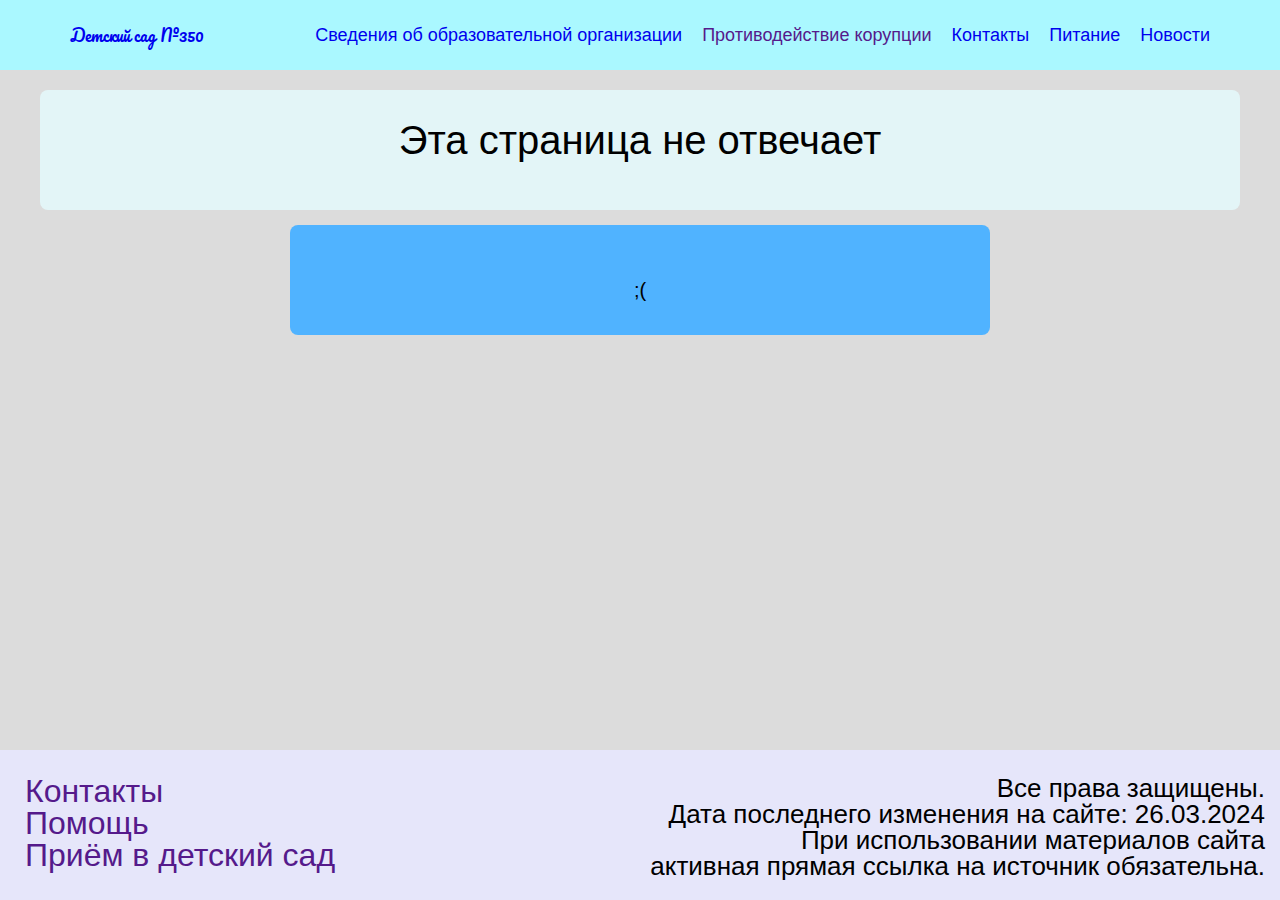
<file: pages/news.html>
<!DOCTYPE html>
<html lang="ru">
    <head>
        <link rel="stylesheet" href="../style.css">
        <meta charset="UTF-8">
        <meta name="viewport" content="width=device-width, initial-scale=1.0">
        <link
  rel="stylesheet"
  href="https://cdn.jsdelivr.net/npm/swiper@11/swiper-bundle.min.css"/>
<script src="https://cdn.jsdelivr.net/npm/swiper@11/swiper-bundle.min.js"></script>
        <title>main</title>
    </head>
<header class="header">
    <script src="../js.js"></script>
    <div class="header_container">
        <a href="index.html" class="header_logo">Детский сад №350</a>
        <div class="header_menu menu">
            <div class="menu_icon">
                <span></span>
            </div>
            <nav class="menu_body">
                <ul class="menu_list">
                    <li><a href="./info.html" class="menu_link">Сведения об образовательной организации</a>
                        <span class="menu_arrow"></span>
                        <ul class="menu_sub_list">
                            <li>
                                <a href="./info_main.html" class="menu_sub_link">Основные сведения</a>
                                <br>
                                <a href="./struktura.html" class="menu_sub_link">Структура и органы управления образовательным учреждением</a>
                                <br>
                                <a href="./doc.html" class="menu_sub_link">Документы</a>
                                <br>
                                <a href="./ped_sostav.html" class="menu_sub_link">Руководство. Педагогический состав</a>
                                <br>
                                <a href="./obrazovanie.html" class="menu_sub_link">Образование</a>
                                <br>
                                <a href="./obraz_standart.html" class="menu_sub_link">Образовательные стандарты и требования</a>
                                <br>
                                <a href="./mater.html" class="menu_sub_link">Материально-техническое обеспечение и оснащенность образовательного процесса. Доступная среда</a>
                                <br>
                                <a href="" class="menu_sub_link">Стипендии и иные виды материальной поддержки</a>
                                <br>
                                <a href="" class="menu_sub_link">Платные образовательные услуги</a>
                                <br>
                                <a href="" class="menu_sub_link">Финансово хозяйственная деятельность</a>
                                <br>
                                <a href="" class="menu_sub_link">Вакантные места для приема</a>
                                <br>
                                <a href="" class="menu_sub_link">Международное сотрудничество</a>
                            </li>
                        </ul>
                    </li>
                    <!-- <li><a href="" class="menu_link">Безопасность</a>
                        <span class="menu_arrow"></span>
                        <ul class="menu_sub_list">
                            <li>
                                <a href="" class="menu_sub_link">Пожарная безопасность</a>
                                <br>
                                <a href="" class="menu_sub_link">Охрана труда</a>
                                <br>
                                <a href="" class="menu_sub_link">ГО и ЧС</a>
                                <br>
                                <a href="" class="menu_sub_link">Безопасный интернет</a>
                                <br>
                                <a href="" class="menu_sub_link">ПДД</a>
                                <br>
                                <a href="" class="menu_sub_link">Защита детей от окон</a>
                                <br>
                            </li>
                        </ul></li> -->
                    <li><a href="" class="menu_link">Противодействие корупции</a></li>
                    <li><a href="./contects.html" class="menu_link">Контакты</a>
                        <span class="menu_arrow"></span>
                        <ul class="menu_sub_list">
                            <li>
                                <a href="./sviaz.html" class="menu_sub_link">обратная связь</a>
                            </li>
                        </ul>
                    </li>
                    <li><a href="./food.html" class="menu_link">Питание</a></li>
                    <li><a href="./news.html" class="menu_link">Новости</a></li>
                </ul>
            </nav>
        </div>
    </div>
</header>
<body>
    <div class="wrapper">
        <main class="page">
            <section class="page_section page_section_1">
                <h1 class="page_title">Эта страница не отвечает</h1>
                <div class="page_text" id="main">
                    <p></p>
                </div>
            </section>
            <section class="page_section page_section_2">
                <h2 class="page_sub_title"></h2>
                <div class="page_text">
                    <a>;(</a>
                </div>
            </section>
        </main>
    </div>
</body>
<footer>
    <div class="footer_link">
        <li>
            <nav>
                <ul>
                    <li>
                        <a href="">Контакты</a>
                        <br>
                        <a href="">Помощь</a>
                        <br>
                        <a href="">Приём в детский сад</a>
                    </li>
                </ul>
            </nav>
        </li>
    </div>
    <div class="footer_text">
        <a >Все права защищены.<br>
        Дата последнего изменения на сайте: 26.03.2024<br>
        При использовании материалов сайта<br> активная прямая ссылка на источник обязательна.</a>
    </div>
    <div class="clear"></div>
</footer>
</html>
</file>
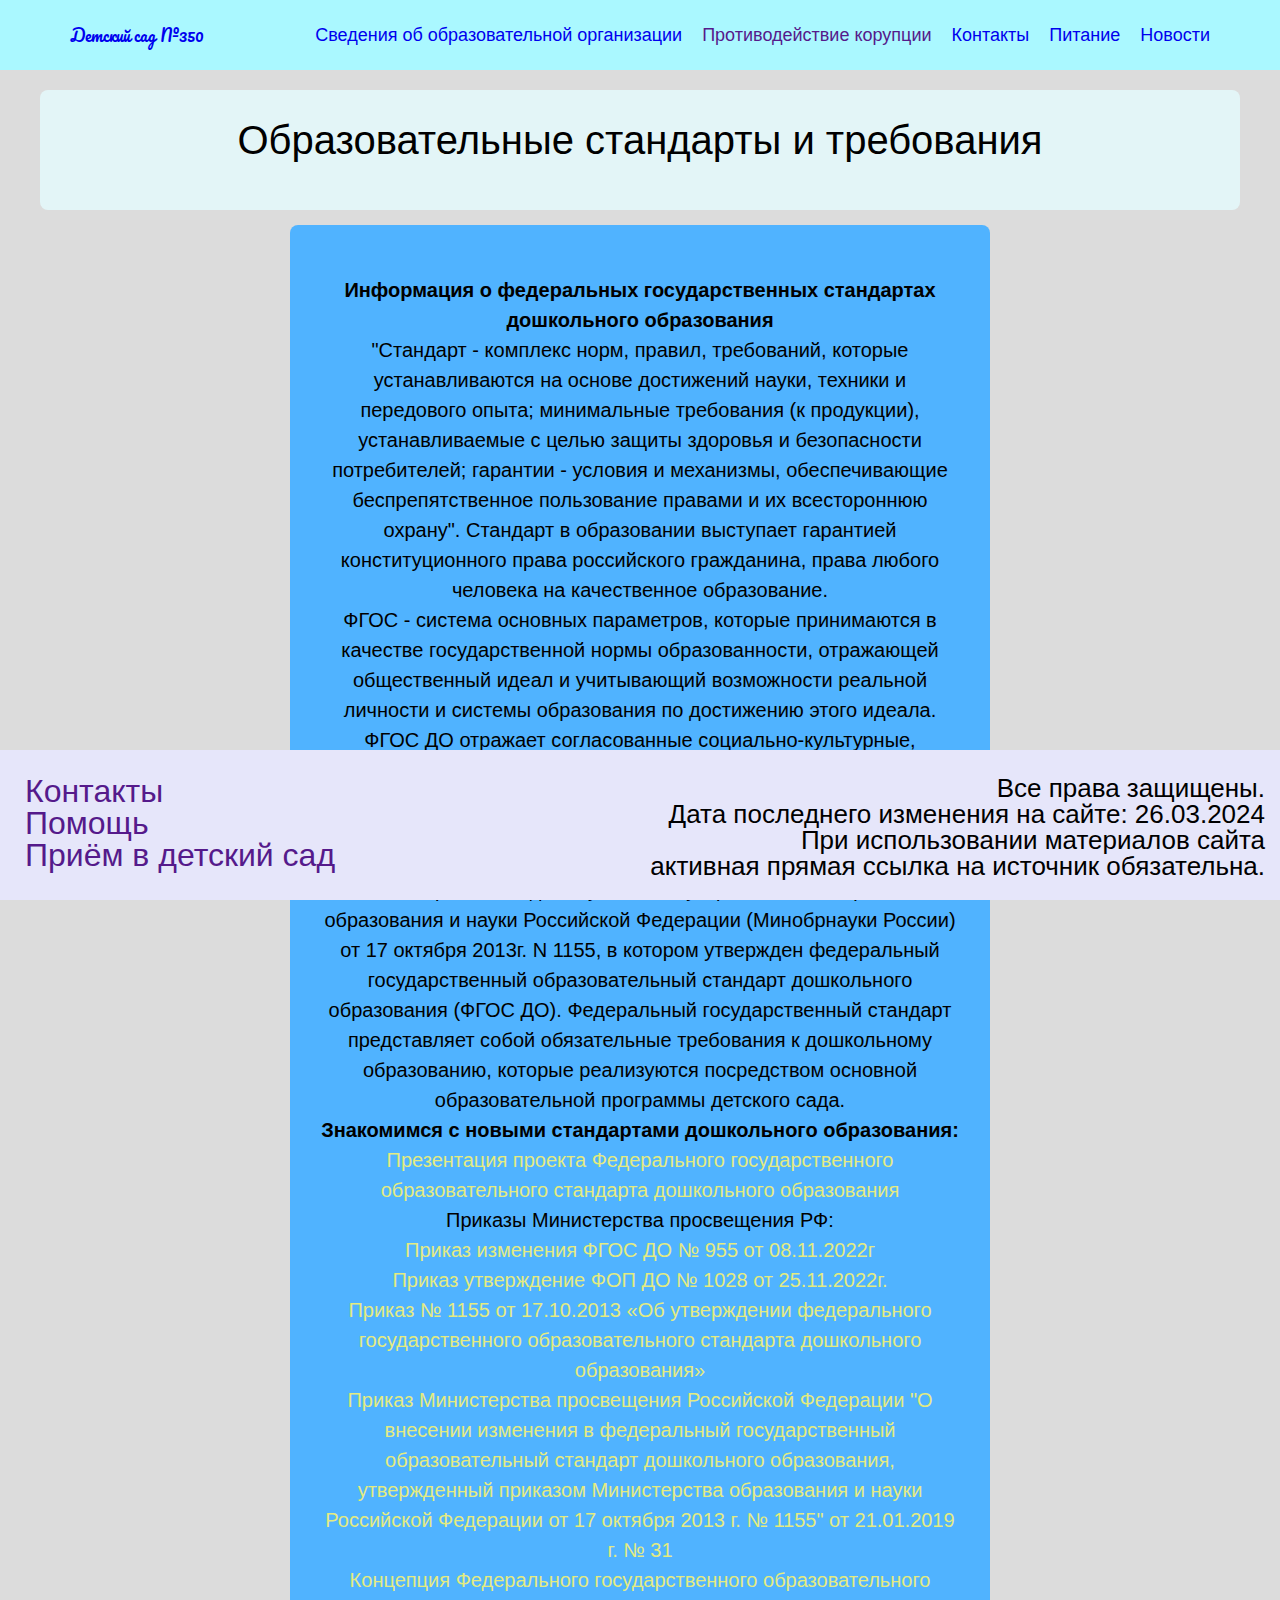
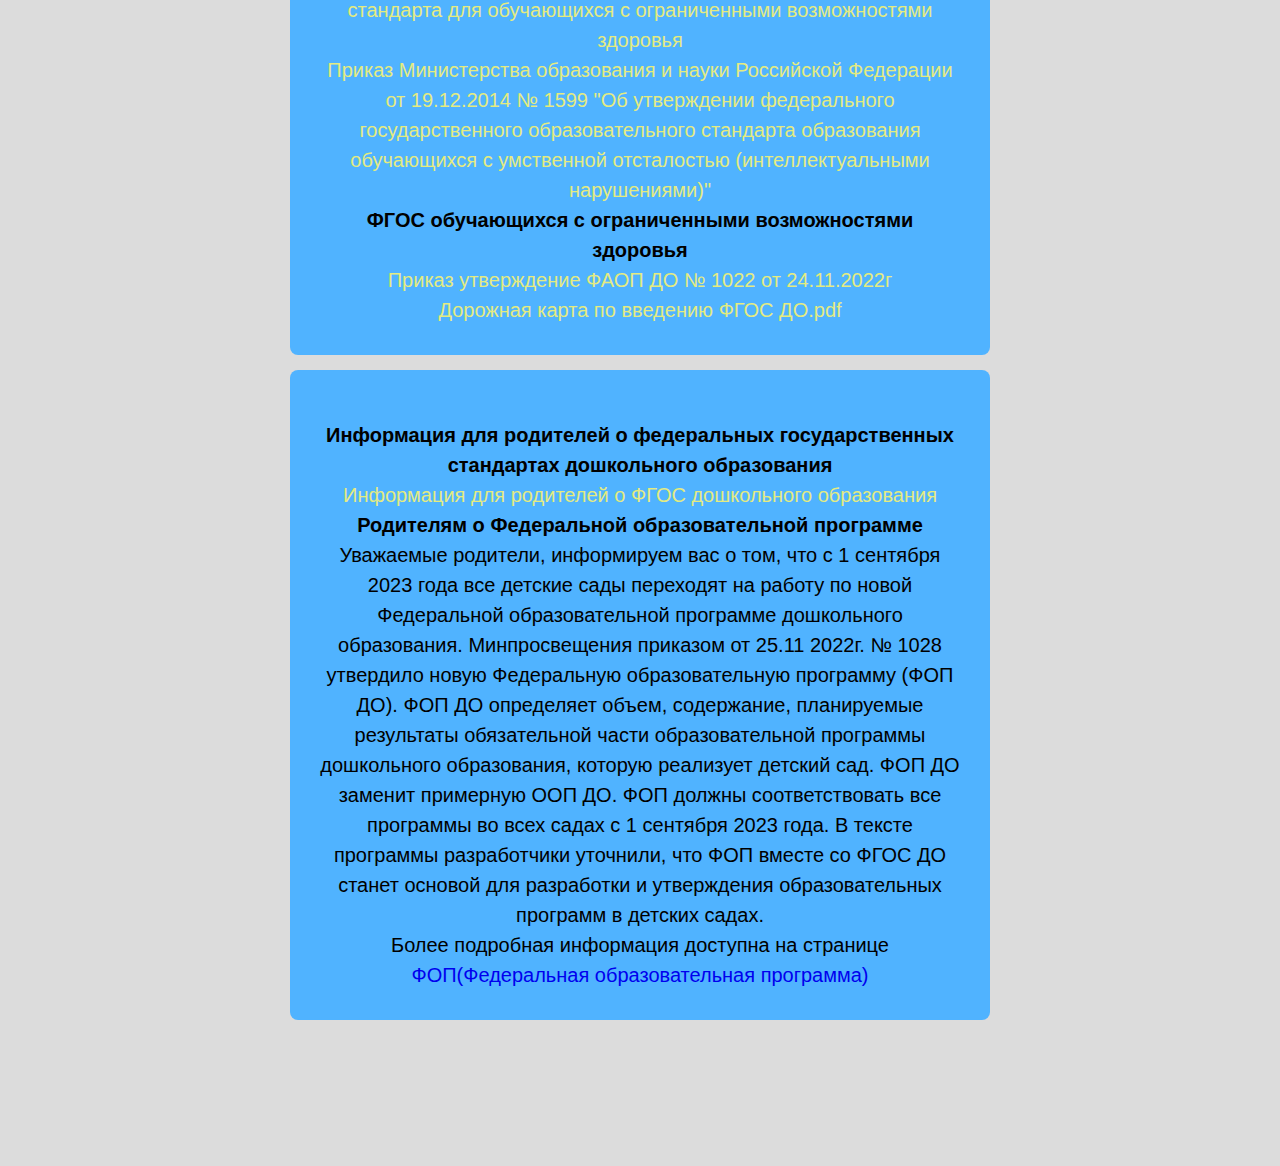
<file: pages/obraz_standart.html>
<!DOCTYPE html>
<html lang="ru">
    <head>
        <link rel="stylesheet" href="../style.css">
        <meta charset="UTF-8">
        <meta name="viewport" content="width=device-width, initial-scale=1.0">
        <link
  rel="stylesheet"
  href="https://cdn.jsdelivr.net/npm/swiper@11/swiper-bundle.min.css"/>
<script src="https://cdn.jsdelivr.net/npm/swiper@11/swiper-bundle.min.js"></script>
        <title>obraz_standart</title>
    </head>
<header class="header">
    <script src="../js.js"></script>
    <div class="header_container">
        <a href="index.html" class="header_logo">Детский сад №350</a>
        <div class="header_menu menu">
            <div class="menu_icon">
                <span></span>
            </div>
            <nav class="menu_body">
                <ul class="menu_list">
                    <li><a href="./info.html" class="menu_link">Сведения об образовательной организации</a>
                        <span class="menu_arrow"></span>
                        <ul class="menu_sub_list">
                            <li>
                                <a href="./info_main.html" class="menu_sub_link">Основные сведения</a>
                                <br>
                                <a href="./struktura.html" class="menu_sub_link">Структура и органы управления образовательным учреждением</a>
                                <br>
                                <a href="./doc.html" class="menu_sub_link">Документы</a>
                                <br>
                                <a href="./ped_sostav.html" class="menu_sub_link">Руководство. Педагогический состав</a>
                                <br>
                                <a href="./obrazovanie.html" class="menu_sub_link">Образование</a>
                                <br>
                                <a href="./obraz_standart.html" class="menu_sub_link">Образовательные стандарты и требования</a>
                                <br>
                                <a href="./mater.html" class="menu_sub_link">Материально-техническое обеспечение и оснащенность образовательного процесса. Доступная среда</a>
                                <br>
                                <a href="" class="menu_sub_link">Стипендии и иные виды материальной поддержки</a>
                                <br>
                                <a href="" class="menu_sub_link">Платные образовательные услуги</a>
                                <br>
                                <a href="" class="menu_sub_link">Финансово хозяйственная деятельность</a>
                                <br>
                                <a href="" class="menu_sub_link">Вакантные места для приема</a>
                                <br>
                                <a href="" class="menu_sub_link">Международное сотрудничество</a>
                            </li>
                        </ul>
                    </li>
                    <!-- <li><a href="" class="menu_link">Безопасность</a>
                        <span class="menu_arrow"></span>
                        <ul class="menu_sub_list">
                            <li>
                                <a href="" class="menu_sub_link">Пожарная безопасность</a>
                                <br>
                                <a href="" class="menu_sub_link">Охрана труда</a>
                                <br>
                                <a href="" class="menu_sub_link">ГО и ЧС</a>
                                <br>
                                <a href="" class="menu_sub_link">Безопасный интернет</a>
                                <br>
                                <a href="" class="menu_sub_link">ПДД</a>
                                <br>
                                <a href="" class="menu_sub_link">Защита детей от окон</a>
                                <br>
                            </li>
                        </ul></li> -->
                    <li><a href="" class="menu_link">Противодействие корупции</a></li>
                    <li><a href="./contects.html" class="menu_link">Контакты</a>
                        <span class="menu_arrow"></span>
                        <ul class="menu_sub_list">
                            <li>
                                <a href="./sviaz.html" class="menu_sub_link">обратная связь</a>
                            </li>
                        </ul>
                    </li>
                    <li><a href="./food.html" class="menu_link">Питание</a></li>
                    <li><a href="./news.html" class="menu_link">Новости</a></li>
                </ul>
            </nav>
        </div>
    </div>
</header>
<body>
    <div class="wrapper">
        <main class="page">
            <section class="page_section page_section_1">
                <h1 class="page_title">Образовательные стандарты и требования</h1>
                <div class="page_text" id="main">
                    <p></p>
                </div>
            </section>
            <section class="page_section page_section_2">
                <h2 class="page_sub_title"></h2>
                <div class="page_text">
                    <a class="page_text_bold">Информация о федеральных государственных стандартах дошкольного образования </a><br>
                    <a>"Стандарт - комплекс норм, правил, требований, которые устанавливаются на основе достижений науки, техники и передового опыта; минимальные требования (к продукции), устанавливаемые с целью защиты здоровья и безопасности потребителей; гарантии - условия и механизмы, обеспечивающие беспрепятственное пользование правами и их всестороннюю охрану". Стандарт в образовании выступает гарантией конституционного права российского гражданина, права любого человека на качественное образование.
<br>
                        ФГОС - система основных параметров, которые принимаются в качестве государственной нормы образованности, отражающей общественный идеал и учитывающий возможности реальной личности и системы образования по достижению этого идеала. ФГОС ДО отражает согласованные социально-культурные, общественно-государственные ожидания относительно уровня ДО, которые являются ориентирами для учредителей дошкольных организаций, специалистов системы образования, семей воспитанников и широкой общественности.
<br>          
                        1 января 2014 года вступил в силу Приказ Министерства образования и науки Российской Федерации (Минобрнауки России) от 17 октября 2013г. N 1155, в котором утвержден федеральный государственный образовательный стандарт дошкольного образования (ФГОС ДО). Федеральный государственный стандарт представляет собой обязательные требования к дошкольному образованию, которые реализуются посредством основной образовательной программы детского сада.</a><br>
                    <a class="page_text_bold">Знакомимся с новыми стандартами дошкольного образования: </a><br>
                    <a href="http://pressria.ru/media/20130614/601783488.html"><span style="color:#e4eb81;">Презентация проекта Федерального государственного образовательного стандарта дошкольного образования</span></a><br>
                    <a>Приказы Министерства просвещения РФ:</a><br>
                    <a href="https://dou350.my1.ru/avatar/00/prikaz-izmenenija-fgos-do-1-.pdf"><span style="color:#e4eb81;">Приказ изменения ФГОС ДО № 955 от 08.11.2022г</span></a><br>
                    <a href="https://disk.yandex.ru/i/3Sau_jel9T9k3Q"><span style="color:#e4eb81;">Приказ утверждение ФОП ДО № 1028 от 25.11.2022г.</span></a><br>
                    <a href="https://dou350.my1.ru/avatar/00/fgos-do-prikaz.pdf"><span style="color:#e4eb81;">Приказ № 1155 от 17.10.2013 «Об утверждении федерального государственного образовательного стандарта дошкольного образования»</span></a><br>
                    <a href="https://dou350.my1.ru/avatar/00/prikaz_o_vnesenii_izmenenij_fgos_do.pdf"><span style="color:#e4eb81;">Приказ Министерства просвещения Российской Федерации "О внесении изменения в федеральный государственный образовательный стандарт дошкольного образования, утвержденный приказом Министерства образования и науки Российской Федерации от 17 октября 2013 г. № 1155" от 21.01.2019 г. № 31</span></a><br>
                    <a href="https://dou350.my1.ru/avatar/00/Cons_FGOS_OVZ.pdf"><span style="color:#e4eb81;">Концепция Федерального государственного образовательного стандарта для обучающихся с ограниченными возможностями здоровья</span></a><br>
                    <a href="https://dou350.my1.ru/avatar/00/prikaz_1599_ot_19.12.2014.pdf"><span style="color:#e4eb81;">Приказ Министерства образования и науки Российской Федерации от 19.12.2014 № 1599 "Об утверждении федерального государственного образовательного стандарта образования обучающихся с умственной отсталостью (интеллектуальными нарушениями)"</span></a><br>
                    <a class="page_text_bold">ФГОС обучающихся с ограниченными возможностями здоровья</a><br>
                    <a href="http://publication.pravo.gov.ru/Document/View/0001202301270036"><span style="color:#e4eb81;">Приказ утверждение ФАОП ДО № 1022 от 24.11.2022г</span></a><br>
                    <a href="https://dou350.my1.ru/avatar/dorozhnaja_karta_po_vvedeniju_fgos_do.pdf" target="_blank"><span style="color:#e4eb81;">Дорожная карта по введению ФГОС ДО.pdf</span></a><br>
                </div>
            </section>
            <section class="page_section page_section_2">
                <h2 class="page_sub_title"></h2>
                <div class="page_text">
                    <a class="page_text_bold">Информация для родителей о федеральных государственных стандартах дошкольного образования</a><br>
                    <a href="http://detsad350.ucoz.com/roditeljam_o_fgosakh-1-.pdf"><span style="color:#e4eb81;">Информация для родителей о ФГОС дошкольного образования</span></a><br>
                    <a class="page_text_bold">Родителям о Федеральной образовательной программе</a><br>
                    <a>Уважаемые родители, информируем вас о том, что с 1 сентября 2023 года все детские сады переходят на работу по новой Федеральной образовательной программе дошкольного образования. Минпросвещения приказом от 25.11 2022г. № 1028 утвердило новую Федеральную образовательную программу (ФОП ДО). ФОП ДО определяет объем, содержание, планируемые результаты обязательной части образовательной программы дошкольного образования, которую реализует детский сад. ФОП ДО заменит примерную ООП ДО. ФОП должны соответствовать все программы во всех садах с 1 сентября 2023 года. В тексте программы разработчики уточнили, что ФОП вместе со ФГОС ДО станет основой для разработки и утверждения образовательных программ в детских садах.</a><br>
                    <a>Более подробная информация доступна на странице</a>
                    <a href="https://dou350.my1.ru/index/fop_federalnaja_obrazovatelnaja_programma/0-79"><span style="color:#e4eb81;"></span>ФОП(Федеральная образовательная программа)</span></a><br>
                </div>
            </section>
        </main>
    </div>
    <div class="step"><br></div>
</body>
<footer>
    <div class="footer_link">
        <li>
            <nav>
                <ul>
                    <li>
                        <a href="">Контакты</a>
                        <br>
                        <a href="">Помощь</a>
                        <br>
                        <a href="">Приём в детский сад</a>
                    </li>
                </ul>
            </nav>
        </li>
    </div>
    <div class="footer_text">
        <a >Все права защищены.<br>
        Дата последнего изменения на сайте: 26.03.2024<br>
        При использовании материалов сайта<br> активная прямая ссылка на источник обязательна.</a>
    </div>
    <div class="clear"></div>
</footer>
</html>
</file>
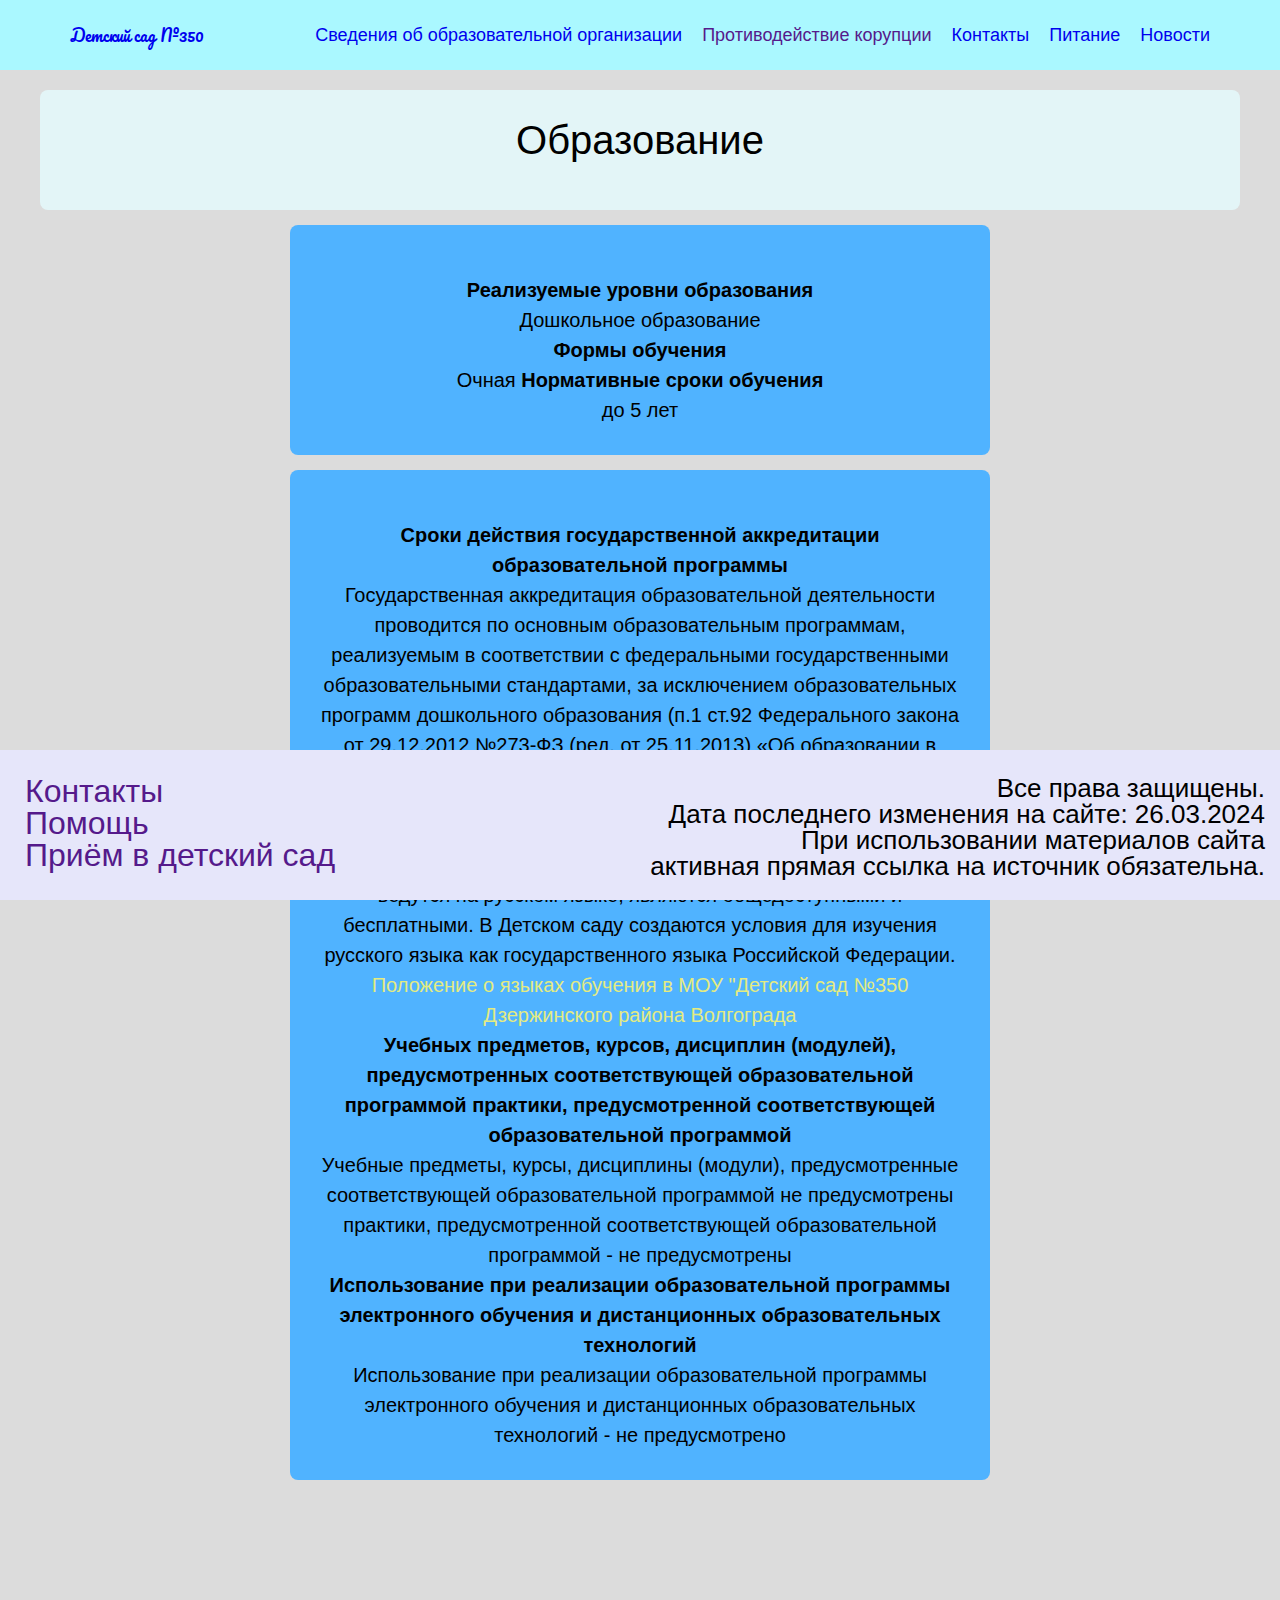
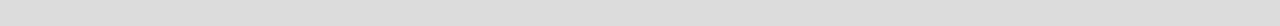
<file: pages/obrazovanie.html>
<!DOCTYPE html>
<html lang="ru">
    <head>
        <link rel="stylesheet" href="../style.css">
        <meta charset="UTF-8">
        <meta name="viewport" content="width=device-width, initial-scale=1.0">
        <link
  rel="stylesheet"
  href="https://cdn.jsdelivr.net/npm/swiper@11/swiper-bundle.min.css"/>
<script src="https://cdn.jsdelivr.net/npm/swiper@11/swiper-bundle.min.js"></script>
        <title>main</title>
    </head>
<header class="header">
    <script src="../js.js"></script>
    <div class="header_container">
        <a href="index.html" class="header_logo">Детский сад №350</a>
        <div class="header_menu menu">
            <div class="menu_icon">
                <span></span>
            </div>
            <nav class="menu_body">
                <ul class="menu_list">
                    <li><a href="./info.html" class="menu_link">Сведения об образовательной организации</a>
                        <span class="menu_arrow"></span>
                        <ul class="menu_sub_list">
                            <li>
                                <a href="./info_main.html" class="menu_sub_link">Основные сведения</a>
                                <br>
                                <a href="./struktura.html" class="menu_sub_link">Структура и органы управления образовательным учреждением</a>
                                <br>
                                <a href="./doc.html" class="menu_sub_link">Документы</a>
                                <br>
                                <a href="./ped_sostav.html" class="menu_sub_link">Руководство. Педагогический состав</a>
                                <br>
                                <a href="./obrazovanie.html" class="menu_sub_link">Образование</a>
                                <br>
                                <a href="./obraz_standart.html" class="menu_sub_link">Образовательные стандарты и требования</a>
                                <br>
                                <a href="./mater.html" class="menu_sub_link">Материально-техническое обеспечение и оснащенность образовательного процесса. Доступная среда</a>
                                <br>
                                <a href="" class="menu_sub_link">Стипендии и иные виды материальной поддержки</a>
                                <br>
                                <a href="" class="menu_sub_link">Платные образовательные услуги</a>
                                <br>
                                <a href="" class="menu_sub_link">Финансово хозяйственная деятельность</a>
                                <br>
                                <a href="" class="menu_sub_link">Вакантные места для приема</a>
                                <br>
                                <a href="" class="menu_sub_link">Международное сотрудничество</a>
                            </li>
                        </ul>
                    </li>
                    <!-- <li><a href="" class="menu_link">Безопасность</a>
                        <span class="menu_arrow"></span>
                        <ul class="menu_sub_list">
                            <li>
                                <a href="" class="menu_sub_link">Пожарная безопасность</a>
                                <br>
                                <a href="" class="menu_sub_link">Охрана труда</a>
                                <br>
                                <a href="" class="menu_sub_link">ГО и ЧС</a>
                                <br>
                                <a href="" class="menu_sub_link">Безопасный интернет</a>
                                <br>
                                <a href="" class="menu_sub_link">ПДД</a>
                                <br>
                                <a href="" class="menu_sub_link">Защита детей от окон</a>
                                <br>
                            </li>
                        </ul></li> -->
                    <li><a href="" class="menu_link">Противодействие корупции</a></li>
                    <li><a href="./contects.html" class="menu_link">Контакты</a>
                        <span class="menu_arrow"></span>
                        <ul class="menu_sub_list">
                            <li>
                                <a href="./sviaz.html" class="menu_sub_link">обратная связь</a>
                            </li>
                        </ul>
                    </li>
                    <li><a href="./food.html" class="menu_link">Питание</a></li>
                    <li><a href="./news.html" class="menu_link">Новости</a></li>
                </ul>
            </nav>
        </div>
    </div>
</header>
<body>
    <div class="wrapper">
        <main class="page">
            <section class="page_section page_section_1">
                <h1 class="page_title">Образование</h1>
                <div class="page_text" id="main">
                    <p></p>
                </div>
            </section>
            <section class="page_section page_section_2">
                <h2 class="page_sub_title"></h2>
                <div class="page_text">
                    <a class="page_text_bold">Реализуемые уровни образования</a><br>
                    <a>Дошкольное образование</a><br>
                    <a class="page_text_bold">Формы обучения</a><br>
                    <a>Очная</a>
                    <a class="page_text_bold">Нормативные сроки обучения</a><br>
                    <a>до 5 лет</a>
                </div>
            </section>
            <section class="page_section page_section_2">
                <h2 class="page_sub_title"></h2>
                <div class="page_text">
                    <a class="page_text_bold">Сроки действия государственной аккредитации образовательной программы</a><br>
                    <a>Государственная аккредитация образовательной деятельности проводится по основным образовательным программам, реализуемым в соответствии с федеральными государственными образовательными стандартами, за исключением образовательных программ дошкольного образования (п.1 ст.92 Федерального закона от 29.12.2012 №273-ФЗ (ред. от 25.11.2013) «Об образовании в Российской Федерации».</a><br>
                    <a class="page_text_bold">Язык, на котором осуществляется образование (обучение)</a><br>
                    <a>В соответствии с Уставом МОУ "Детский сад №350 Дзержинского района Волгограда" п. 3.7. Обучение и воспитание в Детском саду ведутся на русском языке, являются общедоступными и бесплатными. В Детском саду создаются условия для изучения русского языка как государственного языка Российской Федерации.</a><br>
                    <a href="http://detsad350.ucoz.com/polog_o_yazike-1-.pdf"><span style="color:#e4eb81;">Положение о языках обучения в МОУ "Детский сад №350 Дзержинского района Волгограда</span></a><br>
                    <a class="page_text_bold">Учебных предметов, курсов, дисциплин (модулей), предусмотренных соответствующей образовательной программой практики, предусмотренной соответствующей образовательной программой</a><br>
                    <a>Учебные предметы, курсы, дисциплины (модули), предусмотренные соответствующей образовательной программой не предусмотрены практики, предусмотренной соответствующей образовательной программой - не предусмотрены</a><br>
                    <a class="page_text_bold">Использование при реализации образовательной программы электронного обучения и дистанционных образовательных технологий</a><br>
                    <a>Использование при реализации образовательной программы электронного обучения и дистанционных образовательных технологий - не предусмотрено</a>
                </div>
            </section>
            <div class="step"><br></div>    
        </main>
    </div>
</body>
<footer>
    <div class="footer_link">
        <li>
            <nav>
                <ul>
                    <li>
                        <a href="">Контакты</a>
                        <br>
                        <a href="">Помощь</a>
                        <br>
                        <a href="">Приём в детский сад</a>
                    </li>
                </ul>
            </nav>
        </li>
    </div>
    <div class="footer_text">
        <a >Все права защищены.<br>
        Дата последнего изменения на сайте: 26.03.2024<br>
        При использовании материалов сайта<br> активная прямая ссылка на источник обязательна.</a>
    </div>
    <div class="clear"></div>
</footer>
</html>
</file>
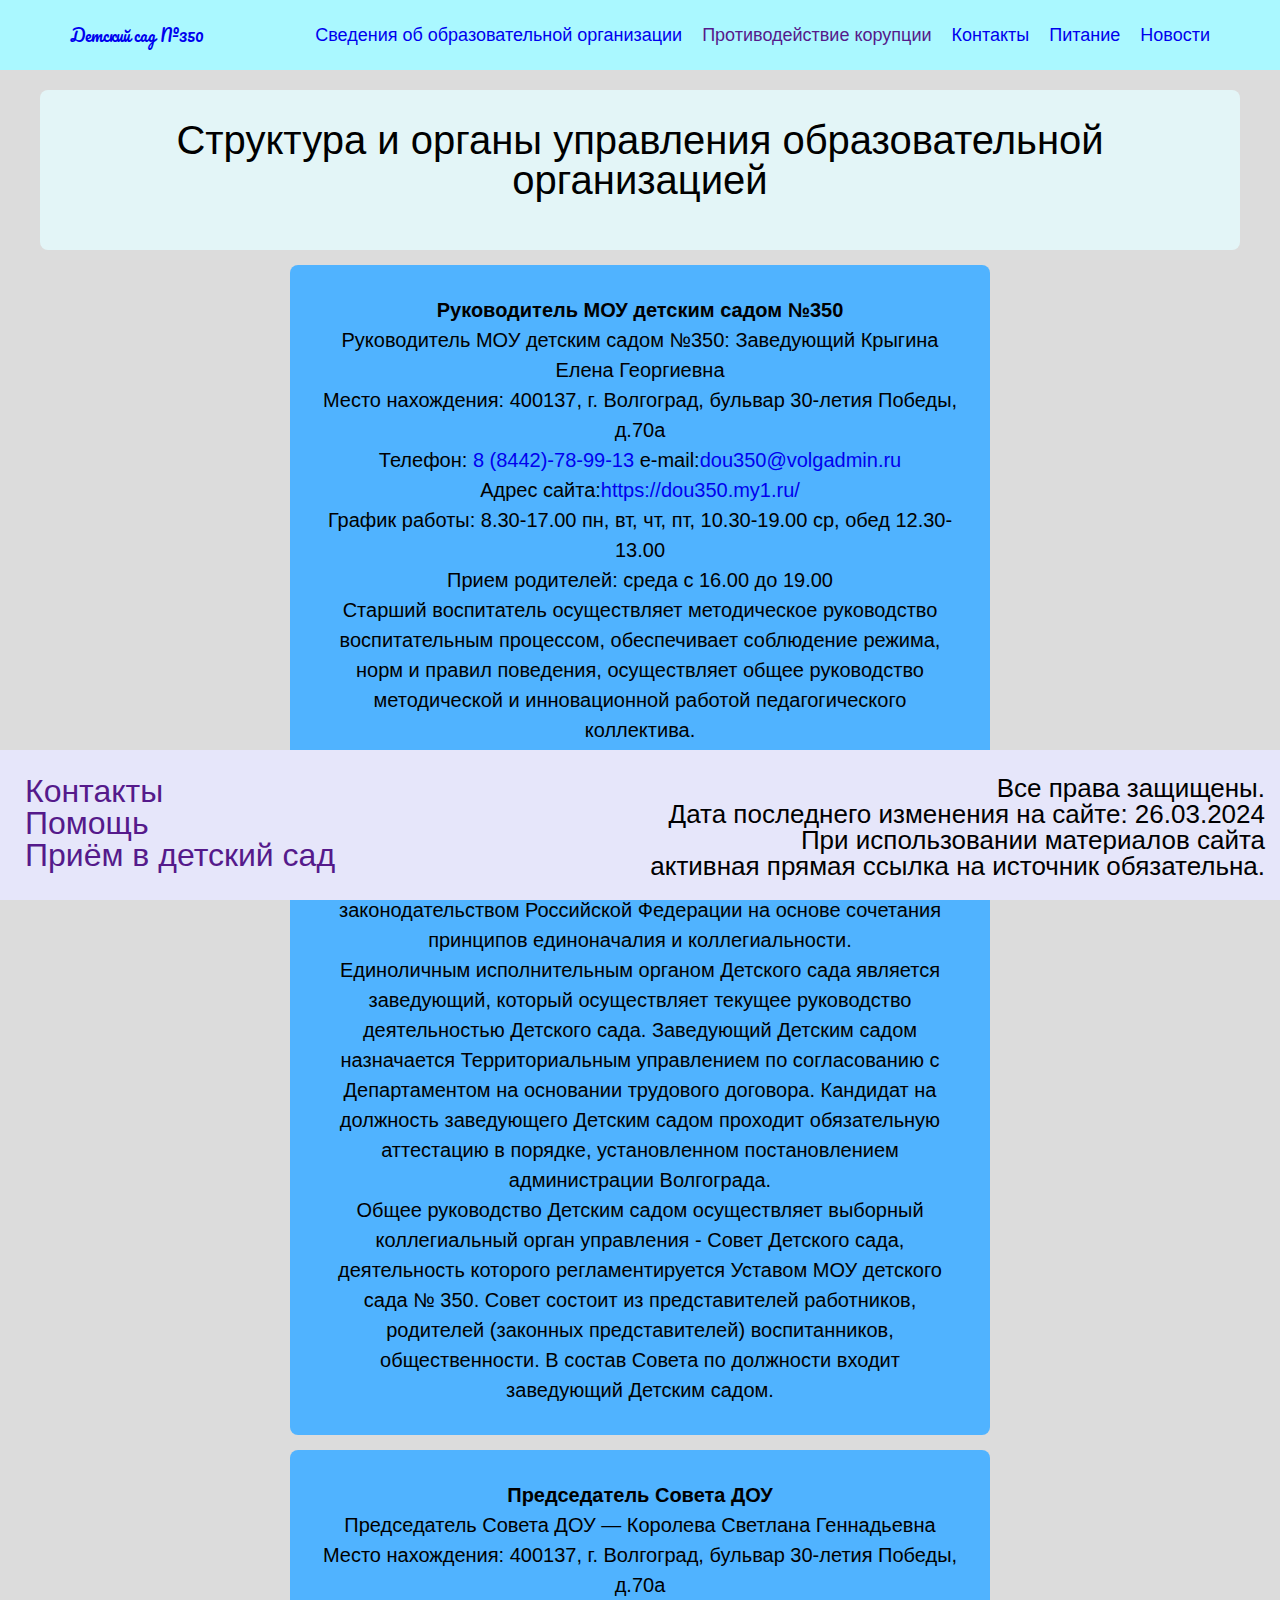
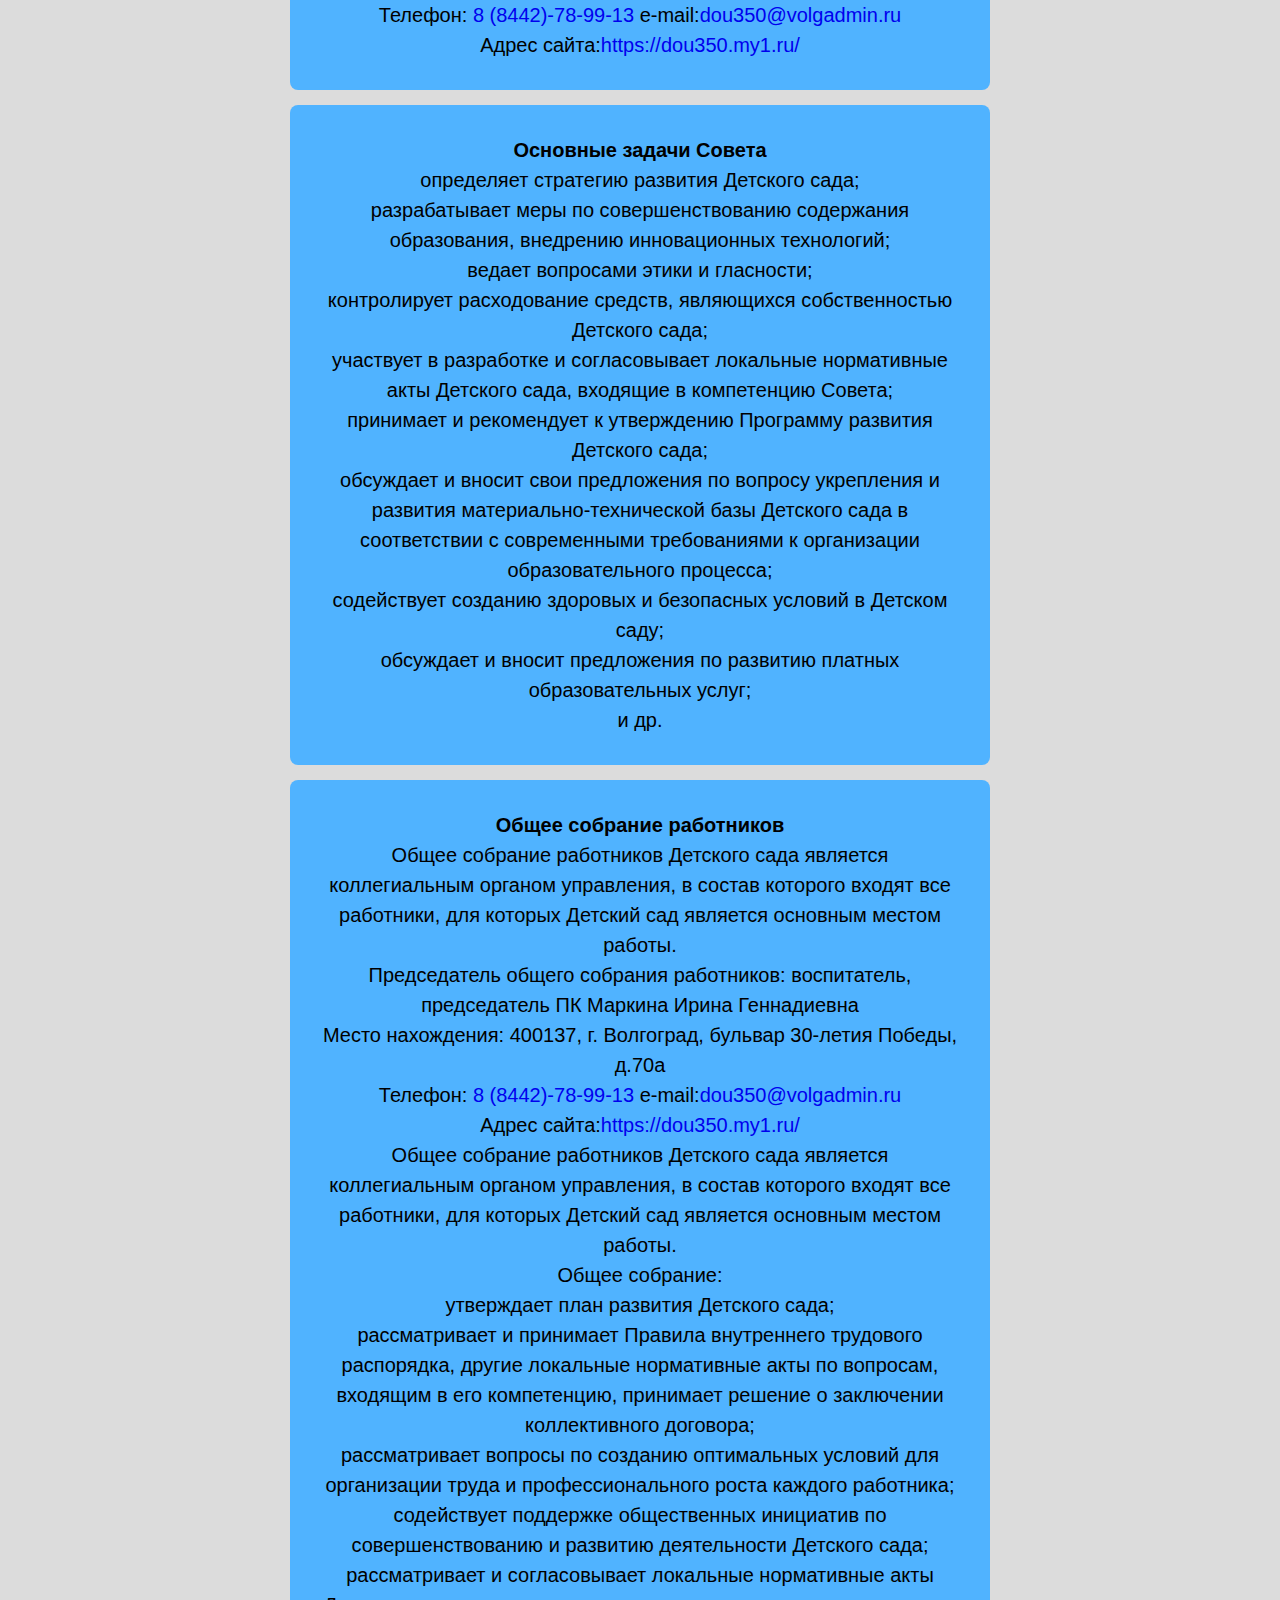
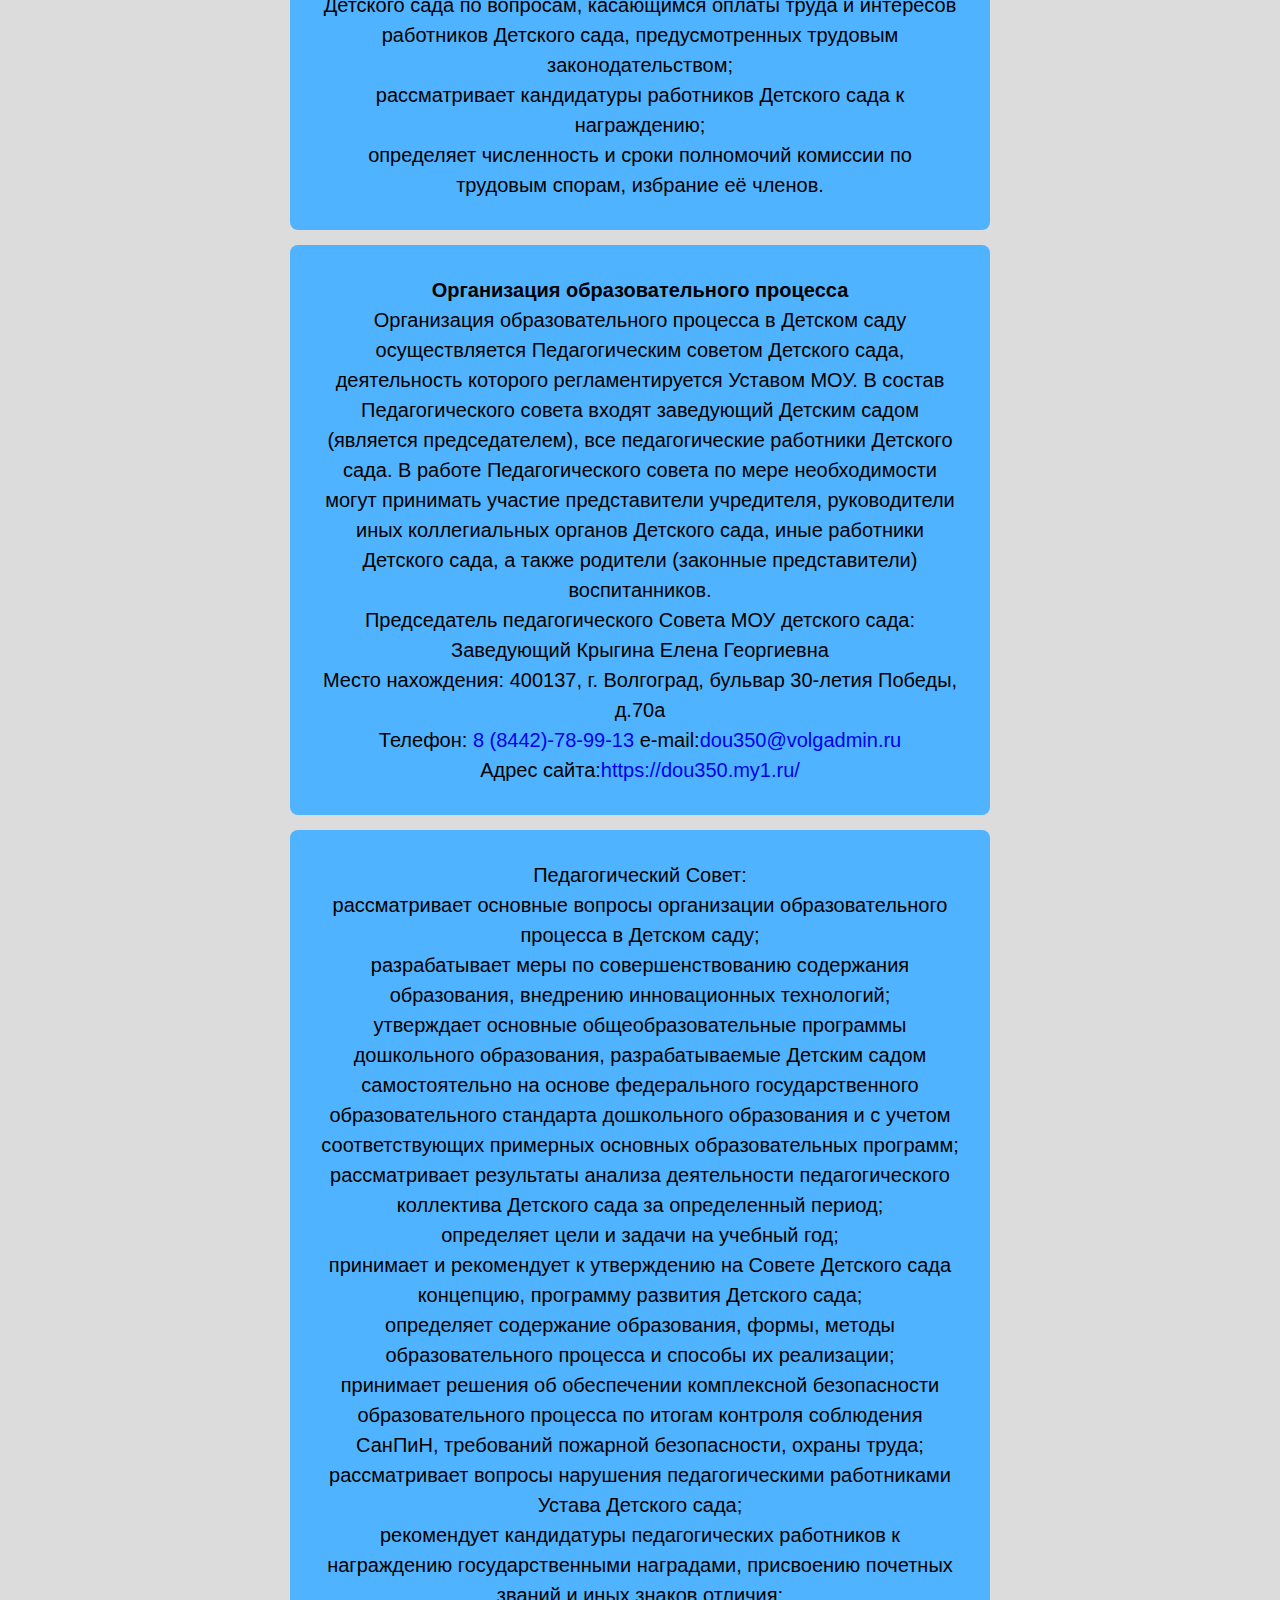
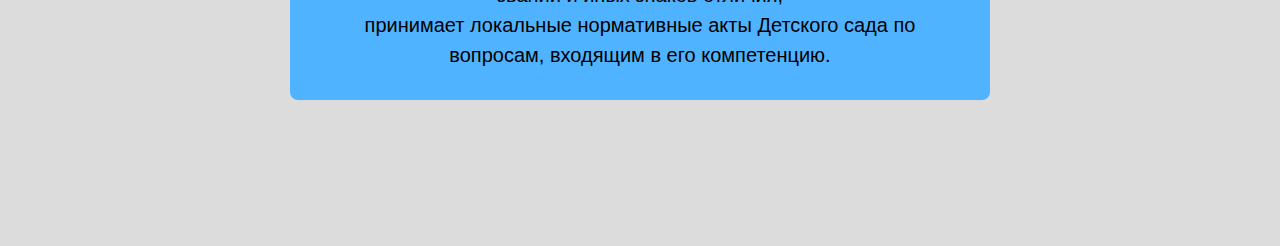
<file: pages/struktura.html>
<!DOCTYPE html>
<html lang="ru">
    <head>
        <link rel="stylesheet" href="../style.css">
        <meta charset="UTF-8">
        <meta name="viewport" content="width=device-width, initial-scale=1.0">
        <link
  rel="stylesheet"
  href="https://cdn.jsdelivr.net/npm/swiper@11/swiper-bundle.min.css"/>
<script src="https://cdn.jsdelivr.net/npm/swiper@11/swiper-bundle.min.js"></script>
        <title>struktura</title>
    </head>
<header class="header">
    <script src="../js.js"></script>
    <div class="header_container">
        <a href="#main" class="header_logo">Детский сад №350</a>
        <div class="header_menu menu">
            <div class="menu_icon">
                <span></span>
            </div>
            <nav class="menu_body">
                <ul class="menu_list">
                    <li><a href="./info.html" class="menu_link">Сведения об образовательной организации</a>
                        <span class="menu_arrow"></span>
                        <ul class="menu_sub_list">
                            <li>
                                <a href="./info_main.html" class="menu_sub_link">Основные сведения</a>
                                <br>
                                <a href="./struktura.html" class="menu_sub_link">Структура и органы управления образовательным учреждением</a>
                                <br>
                                <a href="./doc.html" class="menu_sub_link">Документы</a>
                                <br>
                                <a href="./ped_sostav.html" class="menu_sub_link">Руководство. Педагогический состав</a>
                                <br>
                                <a href="./obrazovanie.html" class="menu_sub_link">Образование</a>
                                <br>
                                <a href="./obraz_standart.html" class="menu_sub_link">Образовательные стандарты и требования</a>
                                <br>
                                <a href="./mater.html" class="menu_sub_link">Материально-техническое обеспечение и оснащенность образовательного процесса. Доступная среда</a>
                                <br>
                                <a href="" class="menu_sub_link">Стипендии и иные виды материальной поддержки</a>
                                <br>
                                <a href="" class="menu_sub_link">Платные образовательные услуги</a>
                                <br>
                                <a href="" class="menu_sub_link">Финансово хозяйственная деятельность</a>
                                <br>
                                <a href="" class="menu_sub_link">Вакантные места для приема</a>
                                <br>
                                <a href="" class="menu_sub_link">Международное сотрудничество</a>
                            </li>
                        </ul>
                    </li>
                    <!-- <li><a href="" class="menu_link">Безопасность</a>
                        <span class="menu_arrow"></span>
                        <ul class="menu_sub_list">
                            <li>
                                <a href="" class="menu_sub_link">Пожарная безопасность</a>
                                <br>
                                <a href="" class="menu_sub_link">Охрана труда</a>
                                <br>
                                <a href="" class="menu_sub_link">ГО и ЧС</a>
                                <br>
                                <a href="" class="menu_sub_link">Безопасный интернет</a>
                                <br>
                                <a href="" class="menu_sub_link">ПДД</a>
                                <br>
                                <a href="" class="menu_sub_link">Защита детей от окон</a>
                                <br>
                            </li>
                        </ul></li> -->
                    <li><a href="" class="menu_link">Противодействие корупции</a></li>
                    <li><a href="./contects.html" class="menu_link">Контакты</a>
                        <span class="menu_arrow"></span>
                        <ul class="menu_sub_list">
                            <li>
                                <a href="./sviaz.html" class="menu_sub_link">обратная связь</a>
                            </li>
                        </ul>
                    </li>
                    <li><a href="./food.html" class="menu_link">Питание</a></li>
                    <li><a href="./news.html" class="menu_link">Новости</a></li>
                </ul>
            </nav>
        </div>
    </div>
</header>
<body>
    <div class="wrapper">
        <main class="page">
            <section class="page_section page_section_1">
                <h1 class="page_title">Структура и органы управления
                    образовательной организацией</h1>
                <div class="page_text" id="main">
                    <p></p>
                </div>
            </section>
            <section class="page_section page_section_2">
                <a class="page_text_bold">Руководитель МОУ детским садом №350</a>
                <div class="page_text">
                    <a>Руководитель МОУ детским садом №350: Заведующий Крыгина Елена Георгиевна</a>
                    <br>
                    <a>Место нахождения: 400137, г. Волгоград, бульвар 30-летия Победы, д.70а</a> <br>
                    <a>Телефон:</a> <a href="tel:+88442789913"> 8 (8442)-78-99-13 </a><a> e-mail:</a><a href="malito:dou350@volgadmin.ru">dou350@volgadmin.ru</a><br>
                    <a>Адрес сайта:</a><a href="https://dou350.my1.ru/">https://dou350.my1.ru/</a><br>
                    <a>График работы: 8.30-17.00 пн, вт, чт, пт, 10.30-19.00 ср, обед 12.30-13.00</a><br>
                    <a>Прием родителей: среда с 16.00 до 19.00</a><br>
                    <a>Старший воспитатель осуществляет методическое руководство воспитательным процессом, обеспечивает соблюдение режима, норм и правил поведения, осуществляет общее руководство методической и инновационной работой педагогического коллектива.</a><br>
                    <a>Старший воспитатель Уварова Нина Михайловна</a><br>
                    <a>Телефон:</a> <a href="tel:+88442789913"> 8 (8442)-78-99-13 </a><a> e-mail:</a><a href="malito:dou350@volgadmin.ru">dou350@volgadmin.ru</a><br>
                    <a>График работы: 9.00-16.30 пн-пт, обед 12.30-13.00</a><br>
                    <a>Часы приёма: Вторник 15.00-16.00</a><br>
                    <a>Управление детским садом осуществляется в соответствии с законодательством Российской Федерации на основе сочетания принципов единоначалия и коллегиальности.
                        <br>
                        Единоличным исполнительным органом Детского сада является заведующий, который осуществляет текущее руководство деятельностью Детского сада. Заведующий Детским садом назначается Территориальным управлением по согласованию с Департаментом на основании трудового договора. Кандидат на должность заведующего Детским садом проходит обязательную аттестацию в порядке, установленном постановлением администрации Волгограда.
                        <br>
                        Общее руководство Детским садом осуществляет выборный коллегиальный орган управления - Совет Детского сада, деятельность которого регламентируется Уставом МОУ детского сада № 350. Совет состоит из представителей работников, родителей (законных представителей) воспитанников, общественности. В состав Совета по должности входит заведующий Детским садом.</a>
                        <br>
                </div>
            </section>
            <section class="page_section page_section_2">
                <a class="page_text_bold">Председатель Совета ДОУ</a>
                <div class="page_text">
                        <a>Председатель Совета ДОУ — Королева Светлана Геннадьевна</a><br>
                        <a>Место нахождения: 400137, г. Волгоград, бульвар 30-летия Победы, д.70а</a><br>
                        <a>Телефон:</a> <a href="tel:+88442789913"> 8 (8442)-78-99-13 </a><a> e-mail:</a><a href="malito:dou350@volgadmin.ru">dou350@volgadmin.ru</a><br>
                        <a>Адрес сайта:</a><a href="https://dou350.my1.ru/">https://dou350.my1.ru/</a><br>
                </div>
            </section>
            <section class="page_section page_section_2">
                <a class="page_text_bold">Основные задачи Совета</a>
                <div class="page_text">
                    <ul>
                    <li>определяет стратегию развития Детского сада;</li>
                        <li>разрабатывает меры по совершенствованию содержания образования, внедрению инновационных технологий;</li>
                        <li>ведает вопросами этики и гласности;</li>
                        <li>контролирует расходование средств, являющихся собственностью Детского сада;</li>
                        <li>участвует в разработке и согласовывает локальные нормативные акты Детского сада, входящие в компетенцию Совета;</li>
                        <li>принимает и рекомендует к утверждению Программу развития Детского сада;</li>
                        <li>обсуждает и вносит свои предложения по вопросу укрепления и развития материально-технической базы Детского сада в соответствии с современными требованиями к организации образовательного процесса;</li>
                        <li>содействует созданию здоровых и безопасных условий в Детском саду;</li>
                        <li>обсуждает и вносит предложения по развитию платных образовательных услуг;</li>
                        <li>и др.</li>
                    </ul>
                </div>
            </section>
            <section class="page_section page_section_2">
                <a class="page_text_bold">Общее собрание работников</a>
                <div class="page_text">
                    <a>Общее собрание работников Детского сада является коллегиальным органом управления, в состав которого входят все работники, для которых Детский сад является основным местом работы.</a><br>
                    <a>Председатель общего собрания работников: воспитатель, председатель ПК Маркина Ирина Геннадиевна</a><br>
                    <a>Место нахождения: 400137, г. Волгоград, бульвар 30-летия Победы, д.70а</a><br>
                    <a>Телефон:</a> <a href="tel:+88442789913"> 8 (8442)-78-99-13 </a><a> e-mail:</a><a href="malito:dou350@volgadmin.ru">dou350@volgadmin.ru</a><br>
                    <a>Адрес сайта:</a><a href="https://dou350.my1.ru/">https://dou350.my1.ru/</a><br>
                    <a>Общее собрание работников Детского сада является коллегиальным органом управления, в состав которого входят все работники, для которых Детский сад является основным местом работы.</a><br>
                    <a>Общее собрание:</a><br>
                    <a>утверждает план развития Детского сада;</a><br>
                    <a>рассматривает и принимает Правила внутреннего трудового распорядка, другие локальные нормативные акты по вопросам, входящим в его компетенцию, принимает решение о заключении коллективного договора;</a><br>
                    <a>рассматривает вопросы по созданию оптимальных условий для организации труда и профессионального роста каждого работника;</a><br>
                    <a>содействует поддержке общественных инициатив по совершенствованию и развитию деятельности Детского сада;</a><br>
                    <a>рассматривает и согласовывает локальные нормативные акты Детского сада по вопросам, касающимся оплаты труда и интересов работников Детского сада, предусмотренных трудовым законодательством;</a><br>
                    <a>рассматривает кандидатуры работников Детского сада к награждению;</a><br>
                    <a>определяет численность и сроки полномочий комиссии по трудовым спорам, избрание её членов.</a><br>
                </div>
            </section>
            <section class="page_section page_section_2">
                <a class="page_text_bold">Организация образовательного процесса</a>
                <div class="page_text">
                    <a>Организация образовательного процесса в Детском саду осуществляется Педагогическим советом Детского сада, деятельность которого регламентируется Уставом МОУ. В состав Педагогического совета входят заведующий Детским садом (является председателем), все педагогические работники Детского сада. В работе Педагогического совета по мере необходимости могут принимать участие представители учредителя, руководители иных коллегиальных органов Детского сада, иные работники Детского сада, а также родители (законные представители) воспитанников.</a><br>
                    <a>Председатель педагогического Совета МОУ детского сада: Заведующий Крыгина Елена Георгиевна</a><br>
                    <a>Место нахождения: 400137, г. Волгоград, бульвар 30-летия Победы, д.70а</a><br>
                    <a>Телефон:</a> <a href="tel:+88442789913"> 8 (8442)-78-99-13 </a><a> e-mail:</a><a href="malito:dou350@volgadmin.ru">dou350@volgadmin.ru</a><br>
                    <a>Адрес сайта:</a><a href="https://dou350.my1.ru/">https://dou350.my1.ru/</a><br>
                </div>
            </section>
            <section class="page_section page_section_2">
                <div class="page_text">
                    <a>Педагогический Совет:</a><br>
                    <a>рассматривает основные вопросы организации образовательного процесса в Детском саду;</a><br>
                    <a>разрабатывает меры по совершенствованию содержания образования, внедрению инновационных технологий;</a><br>
                    <a>утверждает основные общеобразовательные программы дошкольного образования, разрабатываемые Детским садом самостоятельно на основе федерального государственного образовательного стандарта дошкольного образования и с учетом соответствующих примерных основных образовательных программ;</a><br>
                    <a>рассматривает результаты анализа деятельности педагогического коллектива Детского сада за определенный период;</a><br>
                    <a>определяет цели и задачи на учебный год;</a><br>
                    <a>принимает и рекомендует к утверждению на Совете Детского сада концепцию, программу развития Детского сада;</a><br>
                    <a>определяет содержание образования, формы, методы образовательного процесса и способы их реализации;</a><br>
                    <a>принимает решения об обеспечении комплексной безопасности образовательного процесса по итогам контроля соблюдения СанПиН, требований пожарной безопасности, охраны труда;</a><br>
                    <a>рассматривает вопросы нарушения педагогическими работниками Устава Детского сада;</a><br>
                    <a>рекомендует кандидатуры педагогических работников к награждению государственными наградами, присвоению почетных званий и иных знаков отличия;</a><br>
                    <a>принимает локальные нормативные акты Детского сада по вопросам, входящим в его компетенцию.</a><br>
                </div>
            </section>
        </main>
        <div class="step"><br></div>
    </div>
</body>
<footer>
    <div class="footer_link">
        <li>
            <nav>
                <ul>
                    <li>
                        <a href="">Контакты</a>
                        <br>
                        <a href="">Помощь</a>
                        <br>
                        <a href="">Приём в детский сад</a>
                    </li>
                </ul>
            </nav>
        </li>
    </div>
    <div class="footer_text">
        <a >Все права защищены.<br>
        Дата последнего изменения на сайте: 26.03.2024<br>
        При использовании материалов сайта<br> активная прямая ссылка на источник обязательна.</a>
    </div>
</footer>
</file>
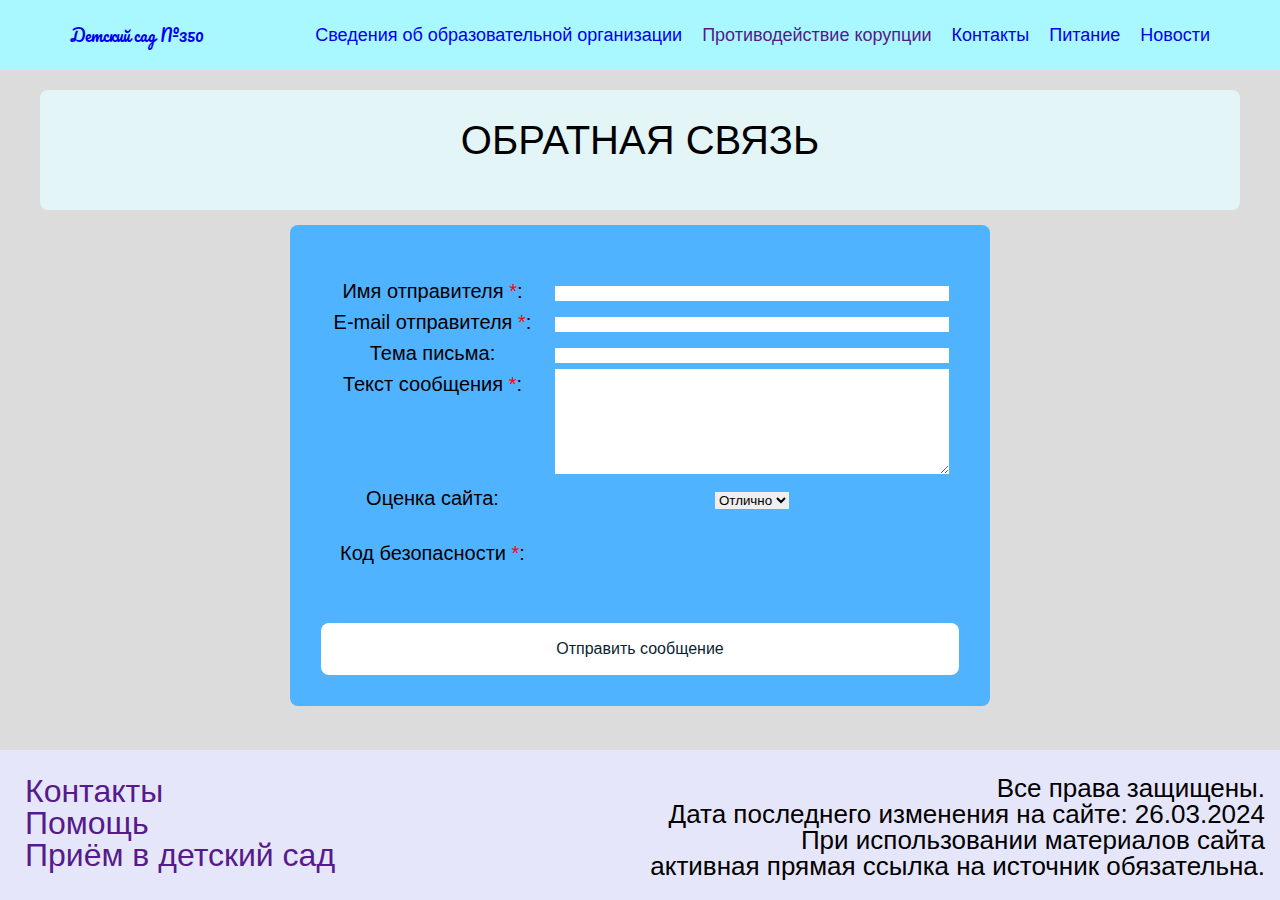
<file: pages/sviaz.html>
<!DOCTYPE html>
<html lang="ru">
    <head>
        <link rel="stylesheet" href="../style.css">
        <meta charset="UTF-8">
        <meta name="viewport" content="width=device-width, initial-scale=1.0">
        <link
  rel="stylesheet"
  href="https://cdn.jsdelivr.net/npm/swiper@11/swiper-bundle.min.css"/>
<script src="https://cdn.jsdelivr.net/npm/swiper@11/swiper-bundle.min.js"></script>
        <title>main</title>
    </head>
<header class="header">
    <script src="../js.js"></script>
    <div class="header_container">
        <a href="index.html" class="header_logo">Детский сад №350</a>
        <div class="header_menu menu">
            <div class="menu_icon">
                <span></span>
            </div>
            <nav class="menu_body">
                <ul class="menu_list">
                    <li><a href="./info.html" class="menu_link">Сведения об образовательной организации</a>
                        <span class="menu_arrow"></span>
                        <ul class="menu_sub_list">
                            <li>
                                <a href="./info_main.html" class="menu_sub_link">Основные сведения</a>
                                <br>
                                <a href="./struktura.html" class="menu_sub_link">Структура и органы управления образовательным учреждением</a>
                                <br>
                                <a href="./doc.html" class="menu_sub_link">Документы</a>
                                <br>
                                <a href="./ped_sostav.html" class="menu_sub_link">Руководство. Педагогический состав</a>
                                <br>
                                <a href="./obrazovanie.html" class="menu_sub_link">Образование</a>
                                <br>
                                <a href="./obraz_standart.html" class="menu_sub_link">Образовательные стандарты и требования</a>
                                <br>
                                <a href="./mater.html" class="menu_sub_link">Материально-техническое обеспечение и оснащенность образовательного процесса. Доступная среда</a>
                                <br>
                                <a href="" class="menu_sub_link">Стипендии и иные виды материальной поддержки</a>
                                <br>
                                <a href="" class="menu_sub_link">Платные образовательные услуги</a>
                                <br>
                                <a href="" class="menu_sub_link">Финансово хозяйственная деятельность</a>
                                <br>
                                <a href="" class="menu_sub_link">Вакантные места для приема</a>
                                <br>
                                <a href="" class="menu_sub_link">Международное сотрудничество</a>
                            </li>
                        </ul>
                    </li>
                    <!-- <li><a href="" class="menu_link">Безопасность</a>
                        <span class="menu_arrow"></span>
                        <ul class="menu_sub_list">
                            <li>
                                <a href="" class="menu_sub_link">Пожарная безопасность</a>
                                <br>
                                <a href="" class="menu_sub_link">Охрана труда</a>
                                <br>
                                <a href="" class="menu_sub_link">ГО и ЧС</a>
                                <br>
                                <a href="" class="menu_sub_link">Безопасный интернет</a>
                                <br>
                                <a href="" class="menu_sub_link">ПДД</a>
                                <br>
                                <a href="" class="menu_sub_link">Защита детей от окон</a>
                                <br>
                            </li>
                        </ul></li> -->
                    <li><a href="" class="menu_link">Противодействие корупции</a></li>
                    <li><a href="./contects.html" class="menu_link">Контакты</a>
                        <span class="menu_arrow"></span>
                        <ul class="menu_sub_list">
                            <li>
                                <a href="./sviaz.html" class="menu_sub_link">обратная связь</a>
                            </li>
                        </ul>
                    </li>
                    <li><a href="./food.html" class="menu_link">Питание</a></li>
                    <li><a href="./news.html" class="menu_link">Новости</a></li>
                </ul>
            </nav>
        </div>
    </div>
</header>
<body>
    <div class="wrapper">
        <main class="page">
            <section class="page_section page_section_1">
                <h1 class="page_title">ОБРАТНАЯ СВЯЗЬ</h1>
                <div class="page_text" id="main">
                    <p></p>
                </div>
            </section>
            <section class="page_section page_section_2">
                <h2 class="page_sub_title"></h2>
                <div class="page_text">
                    <table border="0" width="100%" id="table1" cellspacing="1" cellpadding="2">
                        <tbody><tr><td width="35%">Имя отправителя <font color="red">*</font>:</td><td><input type="text" name="f4" size="30" style="width:95%;" maxlength="70"></td></tr>
                        <tr><td>E-mail отправителя <font color="red">*</font>:</td><td><input type="text" name="f1" size="30" style="width:95%;" maxlength="70"></td></tr>
                        <tr><td>Тема письма:</td><td><input type="text" name="f2" size="30" style="width:95%;" maxlength="70"></td></tr>
                        <tr><td valign="top">Текст сообщения <font color="red">*</font>:</td><td><textarea rows="7" name="f3" cols="30" style="width:95%;"></textarea></td></tr>
                        <tr><td>Оценка сайта:</td><td><select name="f6"><option>Отлично</option><option>Хорошо</option><option>Неплохо</option><option>Плохо</option><option>Ужасно</option></select></td></tr>
                        <tr><td>Код безопасности <font color="red">*</font>:</td><td>
                            <div class="recaptcha-wrapper wait-loader normal">
                                <div id="recaptcha_mform-1_6Lc0AwsUAA" class="g-recaptcha" data-sitekey="6Lc0AwsUAAAAAMvGehggZ-lxorUj4Pwd2Ztghb2r" data-theme="dark" data-size="normal" rcid="0"><div style="width: 304px; height: 78px;"><div><iframe title="reCAPTCHA" width="304" height="78" role="presentation" name="a-1nhno0kg7dxv" frameborder="0" scrolling="no" sandbox="allow-forms allow-popups allow-same-origin allow-scripts allow-top-navigation allow-modals allow-popups-to-escape-sandbox allow-storage-access-by-user-activation" src="https://www.google.com/recaptcha/api2/anchor?ar=1&amp;k=6Lc0AwsUAAAAAMvGehggZ-lxorUj4Pwd2Ztghb2r&amp;co=aHR0cHM6Ly9kb3UzNTAubXkxLnJ1OjQ0Mw..&amp;hl=ru&amp;v=DH3nyJMamEclyfe-nztbfV8S&amp;theme=dark&amp;size=normal&amp;cb=wjg70cay4kh"></iframe></div><textarea id="g-recaptcha-response" name="g-recaptcha-response" class="g-recaptcha-response" style="width: 250px; height: 40px; border: 1px solid rgb(193, 193, 193); margin: 10px 25px; padding: 0px; resize: none; display: none;"></textarea></div><iframe style="display: none;"></iframe></div>
                                <span data-reset="" onclick="reReset(this )"></span>
                            </div><script type="text/javascript">
                                if (window.grecaptcha) {
                                    $('.g-recaptcha').each(function (index, element) {
                                        
                                if ($(element).is(':empty') && grecaptcha.render) {
                                    grecaptcha.render(element, {
                                        sitekey:element.getAttribute('data-sitekey'),
                                        theme:element.getAttribute('data-theme'),
                                        size:element.getAttribute('data-size')
                                    });
                                }
                            
                                    });
                                }
                            </script></td></tr>
                        <tr><td  colspan="2" align="center"><br><input class="pos-banner-btn_2" type="submit" value="Отправить сообщение"></td></tr>
                        </tbody></table>
                    
                </div>
            </section>
        </main>
    </div>
</body>
<footer>
    <div class="footer_link">
        <li>
            <nav>
                <ul>
                    <li>
                        <a href="">Контакты</a>
                        <br>
                        <a href="">Помощь</a>
                        <br>
                        <a href="">Приём в детский сад</a>
                    </li>
                </ul>
            </nav>
        </li>
    </div>
    <div class="footer_text">
        <a >Все права защищены.<br>
        Дата последнего изменения на сайте: 26.03.2024<br>
        При использовании материалов сайта<br> активная прямая ссылка на источник обязательна.</a>
    </div>
    <div class="clear"></div>
</footer>
</html>
</file>
<file: style.css>
@import url('https://fonts.googleapis.com/css2?family=Pacifico&family=Seymour+One&display=swap');
* {
    margin: 0;
    padding: 0;
    border: 0;
    box-sizing: border-box;
    font-family: helvetica, arial, sans-serif;
    font-style: #000;
}
a{
    text-decoration: none;
}

img {

    vertical-align: top;
    max-width: 100%;
    height: auto;
    width: auto;
    position: relative; 
}

body {
    height: 100%;
    font-size: 16px;
    line-height: 1;
    color:#000000;
    background-color: #DCDCDC;
}

footer {
    padding: 25px;
    font-size: 32px;
    font-weight: 400;
    color: #000000;
    height: 150px;
    background-color: #E6E6FA;
    position:Fixed;
    left: 0;
    right: 0;
    bottom: 0;
    z-index: 10;
}

ul,
ol,
li{
    list-style: none;
}

h1,h2,h3,h4,h5,h6{
    font-weight: inherit;
    font-size: inherit;
}

.wrapper {
min-height: 100%;
}
.page{
    padding: 90px 0px 30px 0px; 
}
.page_section{
    padding: 30px;
    max-width: 1200px;
    margin: 0px auto;
}
.page_section_1{
    background-color: #E3F5F7;
    border-radius: 8px;
}
.page_section_2{
    margin-top: 15px;
    text-align:center;
    width: 700px;
    background-color: #50b3ff;
    border-radius: 8px;
}

.page_title{
    text-align: center;
    font-size: 40px;
    margin: 0px 0px 20px 0px;
}

.page_text_small{
    font-size: 15px;
    line-height: 150%;
}

.page_text_bold{
    font-weight: 700;
    font-size: 20px;
    line-height: 150%;
    margin-top: 30px;
}

.page_text{
    font-size: 20px;
    line-height: 150%;
}
.page_text p{
    margin: 0px 0px 20px 0px;
}
.page_sub_title{
    font-size: 30px;
    margin: 0px 0px 20px 0px;
}
.header{
    position: fixed;
    top: 0;
    left: 0;
    width: 100%;
    z-index: 10;
    background-color: #AAF8FF;
}

.header_container{
    max-width: 1200px;
    margin: 0px auto;
    display: flex;
    padding: 0px 30px;
    align-items: center;
    justify-content: space-between;
    min-height: 70px;
}
.header_logo{
    font-family: "Pacifico", cursive;
}

.header_menu{

}
.menu{

}

.menu_icon{
    
}

.menu_body{
    text-align: center;
    color: #000;
}

.menu_list{

}
.menu_list > li{
    position: relative;
    margin: 0px 0px 0px 20px;
}

.menu_sub_list{
    position: absolute;
    top: 100%;
    right: 0;
    background-color: #000;
    padding: 15px;
    min-width: 200px;
}
.menu_sub_list li{
    margin: 0px 0px 10px 0px;
}
.menu_sub_list li:last-child{
    margin: 0;
}

.menu_link{
    font-size: 18px;
}

.menu_sub_link{
    color: #fff;
}
.menu_sub_link:hover{
    text-decoration: underline;
}

.menu_link:hover{
    text-decoration: underline;
}

body._pc .menu_list > li:hover .menu_sub_list{
    opacity: 1;
    visibility: visible;
    transform: translate(0px, 0px);
    pointer-events: all;
}

body._mobile .menu_list > li{
    display: flex;
    align-items: center;
}

body._mobile .menu_link{
    flex: 1 1 auto;
}

body._mobile .menu_arrow{
    display: block;
    width: 0;
    height: 0;
    margin: 0px 0px 0px 5px;
    transition: transform 0.3s ease 0s;
    border-left: 5px solid transparent;
    border-right: 5px solid transparent;
    border-top: 10px solid #fff;
}

body._mobile .menu_list > li._active .menu_sub_list{
    opacity: 1;
    visibility: visible;
    transform: translate(0px, 0px);
    pointer-events: all;
}

@media(min-width: 767px){
    .menu_list{
        display:flex;
        align-items: center;
    }
    .menu_list > li{
        padding: 10px 0;
    }
    .menu_sub_list{
        transform: translate(0px, 10%);
        opacity: 0;
        visibility: hidden;
        pointer-events: none;
        transition: all 0.3s ease 0s;
    }
}

@media(max-width: 767px){
    .menu_icon{
        z-index: 5;
        display: block;
        position: relative;
        width: 30px;
        height: 18px;
        cursor: pointer;
    }
    .menu_icon span,
    .menu_icon::before,
    .menu_icon::after{
        left: 0;
        position: absolute;
        height: 10%;
        width: 100%;
        transition: all 0.3s ease 0s;
        background-color: #fff;
    }
    .menu_icon::after{
        top: 0;
    }
    .menu_icon::before{
        bottom: 0;
    }
    .menu_icon span{
        top: 50%;
        transform: scale(1) translate(0px, -50%);
    }
}

.menu_arrow{
    display: none;
}

.footer_text{
    font-size: 26px;
    position: absolute;
    right: 0;
    text-align:right;
    display:inline-block;
    margin: 0px 15px 0px 0px;
}

.footer_link{
    display:inline-block;
}

.pos-banner-btn_2{
    cursor: pointer;
    border: none;
    border-radius: 8px;
    outline: 0;
    width: 100%;
    min-height: 52px;
    background: #fff;
    color: #0b1f33;
    font-size: 16px;
    font-family: LatoWeb, sans-serif;
    font-weight: 400;
    padding: 0;
    line-height: 1.2;
}

.step{
    margin: 50px;
}
</file>
